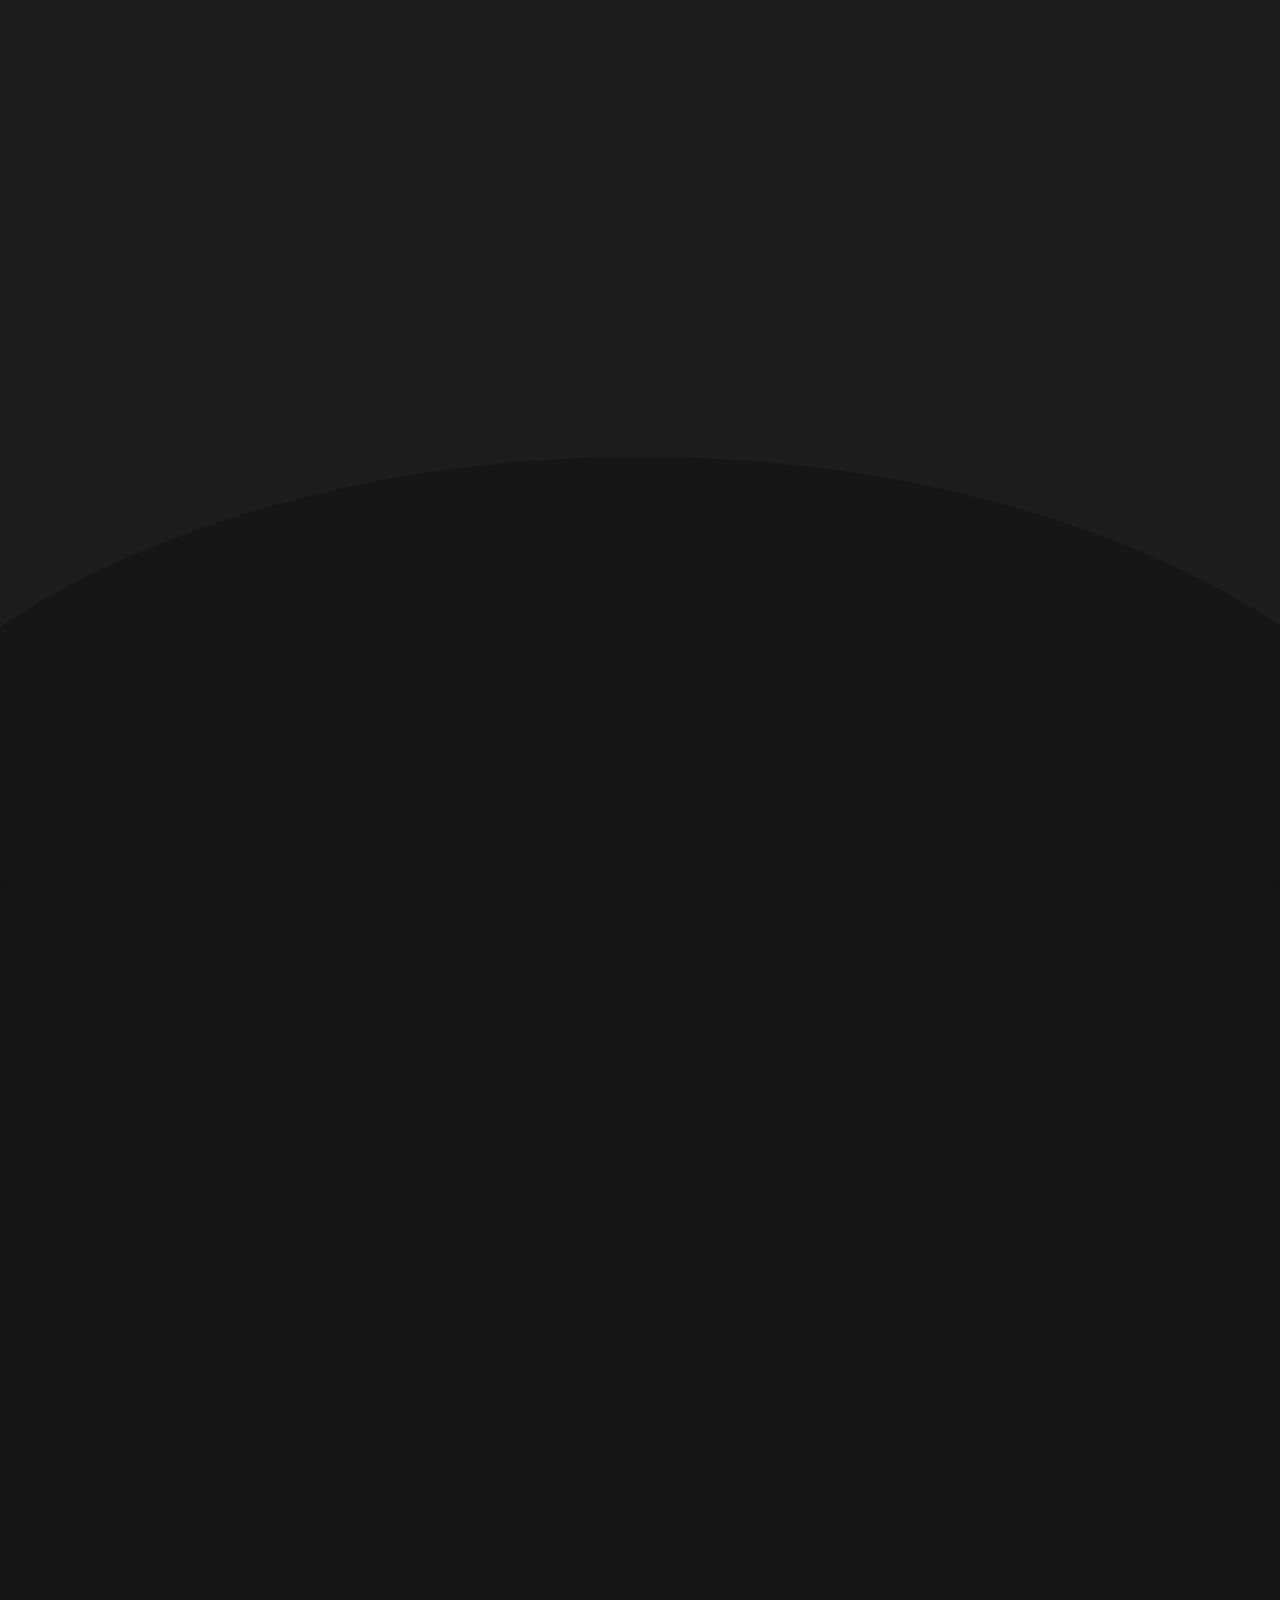
<file: site/index.html>
<!DOCTYPE html>
<html lang="en">
<head>

    <!-- Metas -->
    <meta charset="utf-8">
    <meta http-equiv="X-UA-Compatible" content="IE=edge">
    <meta name="viewport" content="width=device-width, initial-scale=1">
    <meta name="description" content="Amin Farahani — Full-Stack Web Developer. AI-assisted development, backend APIs, automation, Telegram bots, WordPress/WooCommerce and AI-powered web apps.">
    <meta name="author" content="Amin Farahani">

    <!-- Open Graph -->
    <meta property="og:title" content="Amin Farahani — Full-Stack Web Developer">
    <meta property="og:description" content="AI-Powered Development • APIs • Automation • Telegram Bots • WordPress">
    <meta property="og:type" content="website">
    <meta property="og:image" content="./assets/imgs/hero/amin.webp">

    <!-- Title  -->
    <title>Amin Farahani — Full-Stack Web Developer</title>

    <!-- favicon icon -->
    <link rel="shortcut icon" href="./assets/imgs/favicon.ico">
    <link rel="icon" sizes="32x32" href="./assets/imgs/favicon-32x32.png">
    <link rel="apple-touch-icon" href="./assets/imgs/apple-touch-icon.png">

    <!-- Google Fonts -->
    <link rel="preconnect" href="https://fonts.googleapis.com">
    <link rel="preconnect" href="https://fonts.gstatic.com" crossorigin>
    <link href="https://fonts.googleapis.com/css2?family=Funnel+Display:wght@300..800&family=Mozilla+Text:wght@200..700&display=swap" rel="stylesheet">

    <!-- Plugins -->
    <link rel="stylesheet" href="./assets/css/plugins.css">

    <!-- Core Style Css -->
    <link rel="stylesheet" href="./assets/css/style.css">

    <!-- Resume overrides -->
    <link rel="stylesheet" href="./assets/css/custom.css">

</head>

<body class="home-freelancer">



    <!-- ==================== Start Loading ==================== -->

    <div class="loader-wrap">
        <svg viewBox="0 0 1000 1000" preserveAspectRatio="none">
            <path id="svg" d="M0,1005S175,995,500,995s500,5,500,5V0H0Z"></path>
        </svg>

        <div class="loader-wrap-heading">
            <div class="load-text">
                <span>L</span>
                <span>o</span>
                <span>a</span>
                <span>d</span>
                <span>i</span>
                <span>n</span>
                <span>g</span>
            </div>
        </div>
    </div>

    <!-- ==================== End Loading ==================== -->


    <div class="cursor"></div>
    <div class="blur-div"></div>


    <!-- ==================== Start progress-scroll-button ==================== -->

    <div class="progress-wrap cursor-pointer">
        <svg class="progress-circle svg-content" width="100%" height="100%" viewBox="-1 -1 102 102">
            <path d="M50,1 a49,49 0 0,1 0,98 a49,49 0 0,1 0,-98"></path>
        </svg>
    </div>

    <!-- ==================== End progress-scroll-button ==================== -->



    <!-- ==================== Start Navbar ==================== -->

    <nav class="navbar navbar-expand-lg">
        <div class="container align-items-center">

            <!-- Logo -->
            <a class="logo logo-text" href="#0" data-scroll-nav="0">Amin Farahani<span class="main-color">.</span></a>

            <button class="navbar-toggler" type="button" data-toggle="collapse" data-target="#navbarSupportedContent" aria-controls="navbarSupportedContent" aria-expanded="false" aria-label="Toggle navigation">
                <span class="icon-bar"><i class="fas fa-bars"></i></span>
            </button>

            <!-- navbar links -->
            <div class="collapse navbar-collapse justify-content-center" id="navbarSupportedContent">
                <ul class="navbar-nav">
                    <li class="nav-item">
                        <a class="nav-link" href="#0"><span class="rolling-text" data-scroll-nav="1">Work</span></a>
                    </li>
                    <li class="nav-item">
                        <a class="nav-link" href="#0"><span class="rolling-text" data-scroll-nav="2">Expertise</span></a>
                    </li>
                    <li class="nav-item">
                        <a class="nav-link" href="#0"><span class="rolling-text" data-scroll-nav="3">Highlights</span></a>
                    </li>
                    <li class="nav-item">
                        <a class="nav-link" href="#0"><span class="rolling-text" data-scroll-nav="4">Approach</span></a>
                    </li>
                    <li class="nav-item">
                        <a class="nav-link" href="#0"><span class="rolling-text" data-scroll-nav="5">Stack</span></a>
                    </li>
                    <li class="nav-item">
                        <a class="nav-link" href="#0"><span class="rolling-text" data-scroll-nav="6">Contact</span></a>
                    </li>
                </ul>
            </div>

            <div class="dark-mode-icon">
                <button type="button" class="theme-icon" aria-label="Toggle between dark and light mode">
                    <i aria-hidden="true" class="pe-7s-moon moon" title="Toggle between dark and light mode"></i>
                    <i aria-hidden="true" class="pe-7s-sun sun" title="Toggle between dark and light mode"></i>
                </button>
            </div>
        </div>
    </nav>

    <!-- ==================== End Navbar ==================== -->


    <div id="smooth-wrapper">


        <div id="smooth-content">

            <main class="o-hidden">



                <!-- ==================== Start Header ==================== -->

                <header id="home" class="hero-style7" data-scroll-index="0">
                    <div class="container position-relative z-index-2">
                        <div class="row">
                            <div class="col-lg-4 d-flex align-items-center">
                                <div class="caption">
                                    <span class="butn-bord-sm mb-30px">Full-Stack Web Developer</span>
                                    <h1>Hi there! I'm Amin Farahani.</h1>
                                    <a href="#0" data-scroll-goto="1" class="butn-arrow butn-rounded mt-50px">
                                        <span class="text-uppercase fs-14 fw-500">View Projects</span>
                                        <span class="arrow-icon">
                                            <svg viewBox="0 0 24 24" fill="none" xmlns="http://www.w3.org/2000/svg">
                                                <path d="M7 11.5H17.0635M17.0635 11.5L12.5635 7M17.0635 11.5L12.5635 16">
                                                </path>
                                            </svg>
                                            <svg viewBox="0 0 24 24" fill="none" xmlns="http://www.w3.org/2000/svg">
                                                <path d="M7 11.5H17.0635M17.0635 11.5L12.5635 7M17.0635 11.5L12.5635 16">
                                                </path>
                                            </svg>
                                        </span>
                                    </a>
                                </div>
                            </div>
                            <div class="col-lg-4">
                                <div class="position-relative img">
                                    <div class="fit-img h-650px o-hidden">
                                        <img src="./assets/imgs/hero/amin.webp" alt="Amin Farahani — Full-Stack Web Developer" width="1024" height="1536">
                                    </div>
                                    <div class="exp d-flex align-items-center" data-speed="0.9" data-lag="0">
                                        <h2 class="fs-70 mr-30px mozilla-font">10+</h2>
                                        <h6>Years of <br> experience</h6>
                                    </div>
                                </div>
                            </div>
                            <div class="col-lg-3 offset-lg-1 text-align-right pb-50px pt-50px">
                                <div class="v-align-between h-100">
                                    <p class="fs-16 mb-80px">I build practical, AI-powered web products — backend APIs, automation,
                                        Telegram bots and custom WordPress solutions — from idea to deployment.</p>
                                    <ul class="rest">
                                        <!-- TODO: real profile links -->
                                        <li class="hover-this cursor-pointer mb-15px">
                                            <a href="#0" class="hover-anim">GitHub</a>
                                        </li>
                                        <li class="hover-this cursor-pointer mb-15px">
                                            <a href="#0" class="hover-anim">LinkedIn</a>
                                        </li>
                                        <li class="hover-this cursor-pointer mb-15px">
                                            <a href="#0" class="hover-anim">Telegram</a>
                                        </li>
                                        <li class="hover-this cursor-pointer mb-15px">
                                            <a href="#0" class="hover-anim">Instagram</a>
                                        </li>
                                        <li class="hover-this cursor-pointer">
                                            <a href="mailto:aminfarahani6@gmail.com" class="hover-anim">Email</a>
                                        </li>
                                    </ul>
                                </div>
                            </div>
                        </div>
                    </div>
                </header>

                <!-- ==================== End Header ==================== -->



                <!-- ==================== Start Works (horizontal scroll) ==================== -->

                <section id="work" class="works-head pb-50px" data-scroll-index="1">
                    <div class="container">
                        <div class="sec-head bord" data-ui-animate="" data-delay="0.2">
                            <div class="row align-items-end">
                                <div class="col-lg-3">
                                    <h6 class="text-uppercase">Selected Work</h6>
                                </div>
                                <div class="col-lg-6">
                                    <h2 class="fs-60 text-uppercase"><span class="opacity-7 d-inline">Recent</span> <br> projects</h2>
                                </div>
                                <div class="col-lg-3 d-flex justify-content-end">
                                    <span class="works-hint fs-14 text-uppercase opacity-7">Hover a card to preview the full page</span>
                                </div>
                            </div>
                        </div>
                    </div>
                </section>

                <section class="hr-sec p-0">
                    <div class="hr-container row">
                        <div class="item-panel col-12 col-md-6 md-mb30">
                            <div class="fit-img shot-panel" style="--accent: #34d3b4">
                                <div class="shot-browser">
                                    <div class="shot-bar"><span class="shot-dots"><i></i><i></i><i></i></span><span class="shot-url">rahyarino.com</span></div>
                                    <div class="shot-view"><img src="./assets/imgs/works/rahyarino.webp" alt="Rahyarino — full-page screenshot" loading="lazy"></div>
                                </div>
                                <div class="shot-meta">
                                    <div class="shot-info">
                                        <span class="shot-kind">01 — EdTech Web App</span>
                                        <h3 class="shot-title"><a href="./projects/rahyarino.html">Rahyarino</a></h3>
                                        <p class="shot-desc">Academic-track guidance for 9th-grade and Konkur students — standard tests, transparent rule-based analysis and printable reports.</p>
                                        <div class="shot-tags"><span>Next.js</span><span>React</span><span>Full-Stack</span></div>
                                    </div>
                                    <a href="https://rahyarino.com" target="_blank" rel="noopener" class="shot-link butn-arrow butn-blur" aria-label="Visit Rahyarino">
                                        <span class="text-uppercase fs-14 fw-500">Visit</span>
                                        <span class="arrow-icon">
                                            <svg viewBox="0 0 24 24" fill="none" xmlns="http://www.w3.org/2000/svg">
                                                <path d="M7 11.5H17.0635M17.0635 11.5L12.5635 7M17.0635 11.5L12.5635 16"></path>
                                            </svg>
                                            <svg viewBox="0 0 24 24" fill="none" xmlns="http://www.w3.org/2000/svg">
                                                <path d="M7 11.5H17.0635M17.0635 11.5L12.5635 7M17.0635 11.5L12.5635 16"></path>
                                            </svg>
                                        </span>
                                    </a>
                                </div>
                            </div>
                        </div>
                        <div class="item-panel col-12 col-md-6 md-mb30">
                            <div class="fit-img shot-panel" style="--accent: #ff8a1f">
                                <div class="shot-browser">
                                    <div class="shot-bar"><span class="shot-dots"><i></i><i></i><i></i></span><span class="shot-url">parspetrox.com</span></div>
                                    <div class="shot-view"><img src="./assets/imgs/works/parspetrox.webp" alt="Parspetrox — full-page screenshot" loading="lazy"></div>
                                </div>
                                <div class="shot-meta">
                                    <div class="shot-info">
                                        <span class="shot-kind">02 — B2B Corporate Website</span>
                                        <h3 class="shot-title"><a href="./projects/parspetrox.html">Parspetrox</a></h3>
                                        <p class="shot-desc">International supplier of polymers, petrochemicals and bitumen — product catalog, quality documents, logistics and market notes.</p>
                                        <div class="shot-tags"><span>WordPress</span><span>Elementor</span><span>B2B</span></div>
                                    </div>
                                    <a href="https://parspetrox.com" target="_blank" rel="noopener" class="shot-link butn-arrow butn-blur" aria-label="Visit Parspetrox">
                                        <span class="text-uppercase fs-14 fw-500">Visit</span>
                                        <span class="arrow-icon">
                                            <svg viewBox="0 0 24 24" fill="none" xmlns="http://www.w3.org/2000/svg">
                                                <path d="M7 11.5H17.0635M17.0635 11.5L12.5635 7M17.0635 11.5L12.5635 16"></path>
                                            </svg>
                                            <svg viewBox="0 0 24 24" fill="none" xmlns="http://www.w3.org/2000/svg">
                                                <path d="M7 11.5H17.0635M17.0635 11.5L12.5635 7M17.0635 11.5L12.5635 16"></path>
                                            </svg>
                                        </span>
                                    </a>
                                </div>
                            </div>
                        </div>
                        <div class="item-panel col-12 col-md-6 md-mb30">
                            <div class="fit-img shot-panel" style="--accent: #2aa198">
                                <div class="shot-browser">
                                    <div class="shot-bar"><span class="shot-dots"><i></i><i></i><i></i></span><span class="shot-url">farhinashop.com</span></div>
                                    <div class="shot-view"><img src="./assets/imgs/works/farhina.webp" alt="Farhina Shop — full-page screenshot" loading="lazy"></div>
                                </div>
                                <div class="shot-meta">
                                    <div class="shot-info">
                                        <span class="shot-kind">03 — Beauty &amp; Skincare Store</span>
                                        <h3 class="shot-title"><a href="./projects/farhina.html">Farhina Shop</a></h3>
                                        <p class="shot-desc">Online store for authentic skincare, cosmetics and fragrance products.</p>
                                        <div class="shot-tags"><span>WooCommerce</span><span>Elementor</span><span>E-commerce</span></div>
                                    </div>
                                    <a href="https://farhinashop.com" target="_blank" rel="noopener" class="shot-link butn-arrow butn-blur" aria-label="Visit Farhina Shop">
                                        <span class="text-uppercase fs-14 fw-500">Visit</span>
                                        <span class="arrow-icon">
                                            <svg viewBox="0 0 24 24" fill="none" xmlns="http://www.w3.org/2000/svg">
                                                <path d="M7 11.5H17.0635M17.0635 11.5L12.5635 7M17.0635 11.5L12.5635 16"></path>
                                            </svg>
                                            <svg viewBox="0 0 24 24" fill="none" xmlns="http://www.w3.org/2000/svg">
                                                <path d="M7 11.5H17.0635M17.0635 11.5L12.5635 7M17.0635 11.5L12.5635 16"></path>
                                            </svg>
                                        </span>
                                    </a>
                                </div>
                            </div>
                        </div>
                        <div class="item-panel col-12 col-md-6 md-mb30">
                            <div class="fit-img shot-panel" style="--accent: #1fa2ff">
                                <div class="shot-browser">
                                    <div class="shot-bar"><span class="shot-dots"><i></i><i></i><i></i></span><span class="shot-url">mahoorab.com</span></div>
                                    <div class="shot-view"><img src="./assets/imgs/works/mahoorab.webp" alt="Mahoorab — full-page screenshot" loading="lazy"></div>
                                </div>
                                <div class="shot-meta">
                                    <div class="shot-info">
                                        <span class="shot-kind">04 — Water Purification Store</span>
                                        <h3 class="shot-title"><a href="./projects/mahoorab.html">Mahoorab</a></h3>
                                        <p class="shot-desc">Specialist store for home and semi-industrial water purifiers, filters and parts.</p>
                                        <div class="shot-tags"><span>WooCommerce</span><span>Elementor</span><span>E-commerce</span></div>
                                    </div>
                                    <a href="https://mahoorab.com" target="_blank" rel="noopener" class="shot-link butn-arrow butn-blur" aria-label="Visit Mahoorab">
                                        <span class="text-uppercase fs-14 fw-500">Visit</span>
                                        <span class="arrow-icon">
                                            <svg viewBox="0 0 24 24" fill="none" xmlns="http://www.w3.org/2000/svg">
                                                <path d="M7 11.5H17.0635M17.0635 11.5L12.5635 7M17.0635 11.5L12.5635 16"></path>
                                            </svg>
                                            <svg viewBox="0 0 24 24" fill="none" xmlns="http://www.w3.org/2000/svg">
                                                <path d="M7 11.5H17.0635M17.0635 11.5L12.5635 7M17.0635 11.5L12.5635 16"></path>
                                            </svg>
                                        </span>
                                    </a>
                                </div>
                            </div>
                        </div>
                        <div class="item-panel col-12 col-md-6 md-mb30">
                            <div class="fit-img shot-panel" style="--accent: #a3285a">
                                <div class="shot-browser">
                                    <div class="shot-bar"><span class="shot-dots"><i></i><i></i><i></i></span><span class="shot-url">ladybaash.com</span></div>
                                    <div class="shot-view"><img src="./assets/imgs/works/ladybash.webp" alt="Lady Bash — full-page screenshot" loading="lazy"></div>
                                </div>
                                <div class="shot-meta">
                                    <div class="shot-info">
                                        <span class="shot-kind">05 — Custom Cosmetics Store</span>
                                        <h3 class="shot-title"><a href="./projects/ladybash.html">Lady Bash</a></h3>
                                        <p class="shot-desc">Custom-built makeup store with curated collections, product carousels and an editorial blog.</p>
                                        <div class="shot-tags"><span>Laravel</span><span>PHP</span><span>Custom E-commerce</span></div>
                                    </div>
                                    <a href="https://ladybaash.com" target="_blank" rel="noopener" class="shot-link butn-arrow butn-blur" aria-label="Visit Lady Bash">
                                        <span class="text-uppercase fs-14 fw-500">Visit</span>
                                        <span class="arrow-icon">
                                            <svg viewBox="0 0 24 24" fill="none" xmlns="http://www.w3.org/2000/svg">
                                                <path d="M7 11.5H17.0635M17.0635 11.5L12.5635 7M17.0635 11.5L12.5635 16"></path>
                                            </svg>
                                            <svg viewBox="0 0 24 24" fill="none" xmlns="http://www.w3.org/2000/svg">
                                                <path d="M7 11.5H17.0635M17.0635 11.5L12.5635 7M17.0635 11.5L12.5635 16"></path>
                                            </svg>
                                        </span>
                                    </a>
                                </div>
                            </div>
                        </div>
                        <div class="item-panel col-12 col-md-6 md-mb30">
                            <div class="fit-img shot-panel" style="--accent: #2f6fdc">
                                <div class="shot-browser">
                                    <div class="shot-bar"><span class="shot-dots"><i></i><i></i><i></i></span><span class="shot-url">faramehralborz.ir</span></div>
                                    <div class="shot-view"><img src="./assets/imgs/works/faramehr.webp" alt="Faramehr Alborz — full-page screenshot" loading="lazy"></div>
                                </div>
                                <div class="shot-meta">
                                    <div class="shot-info">
                                        <span class="shot-kind">06 — Corporate Website</span>
                                        <h3 class="shot-title"><a href="./projects/faramehr.html">Faramehr Alborz</a></h3>
                                        <p class="shot-desc">Corporate site for an automotive parts manufacturer — product catalog, clients and certifications.</p>
                                        <div class="shot-tags"><span>WordPress</span><span>Elementor</span><span>Corporate</span></div>
                                    </div>
                                    <a href="https://faramehralborz.ir" target="_blank" rel="noopener" class="shot-link butn-arrow butn-blur" aria-label="Visit Faramehr Alborz">
                                        <span class="text-uppercase fs-14 fw-500">Visit</span>
                                        <span class="arrow-icon">
                                            <svg viewBox="0 0 24 24" fill="none" xmlns="http://www.w3.org/2000/svg">
                                                <path d="M7 11.5H17.0635M17.0635 11.5L12.5635 7M17.0635 11.5L12.5635 16"></path>
                                            </svg>
                                            <svg viewBox="0 0 24 24" fill="none" xmlns="http://www.w3.org/2000/svg">
                                                <path d="M7 11.5H17.0635M17.0635 11.5L12.5635 7M17.0635 11.5L12.5635 16"></path>
                                            </svg>
                                        </span>
                                    </a>
                                </div>
                            </div>
                        </div>
                        <div class="item-panel col-12 col-md-6 position-relative">
                            <div class="fit-img shot-panel" style="--accent: #f5b301">
                                <div class="shot-browser">
                                    <div class="shot-bar"><span class="shot-dots"><i></i><i></i><i></i></span><span class="shot-url">naghshinehutm.com</span></div>
                                    <div class="shot-view"><img src="./assets/imgs/works/naghshineh.webp" alt="Naghshineh — full-page screenshot" loading="lazy"></div>
                                </div>
                                <div class="shot-meta">
                                    <div class="shot-info">
                                        <span class="shot-kind">07 — Surveying Office Website</span>
                                        <h3 class="shot-title"><a href="./projects/naghshineh.html">Naghshineh</a></h3>
                                        <p class="shot-desc">Website for a surveying office — UTM mapping, topography and land-survey services, project map, team and articles.</p>
                                        <div class="shot-tags"><span>WordPress</span><span>Elementor</span><span>Corporate</span></div>
                                    </div>
                                    <a href="https://naghshinehutm.com" target="_blank" rel="noopener" class="shot-link butn-arrow butn-blur" aria-label="Visit Naghshineh">
                                        <span class="text-uppercase fs-14 fw-500">Visit</span>
                                        <span class="arrow-icon">
                                            <svg viewBox="0 0 24 24" fill="none" xmlns="http://www.w3.org/2000/svg">
                                                <path d="M7 11.5H17.0635M17.0635 11.5L12.5635 7M17.0635 11.5L12.5635 16"></path>
                                            </svg>
                                            <svg viewBox="0 0 24 24" fill="none" xmlns="http://www.w3.org/2000/svg">
                                                <path d="M7 11.5H17.0635M17.0635 11.5L12.5635 7M17.0635 11.5L12.5635 16"></path>
                                            </svg>
                                        </span>
                                    </a>
                                </div>
                            </div>
                            <div class="see-more main-colorbg border-radius-30px d-flex align-items-center justify-content-center text-align-center sm-hide">
                                <div>
                                    <h2 class="text-uppercase text-dark"><a href="./portfolio-carousel.html">{ All <br> Projects }</a></h2>
                                </div>
                            </div>
                        </div>
                    </div>
                </section>

                <!-- ==================== End Works ==================== -->



                <!-- ==================== Start Expertise ==================== -->

                <section id="expertise" class="services-reval pb-100px" data-scroll-index="2">
                    <div class="container">
                        <div class="sec-head bord mb-80px" data-ui-animate="" data-delay="0.2">
                            <div class="row">
                                <div class="col-lg-3">
                                    <h6 class="text-uppercase">What I do</h6>
                                </div>
                                <div class="col-lg-6">
                                    <div>
                                        <h2 class="fs-60 text-uppercase"><span class="opacity-7 d-inline">Core</span>
                                            <br> expertise</h2>
                                    </div>
                                </div>
                                <div class="col-lg-3 d-flex justify-content-end">
                                    <div>
                                        <a href="#0" data-scroll-goto="6" class="butn-more d-flex align-items-center">
                                            <span class="text-uppercase fs-14 fw-500">Hire Me</span>
                                            <span class="arrow-icon">
                                                <svg viewBox="0 0 24 24" fill="none" xmlns="http://www.w3.org/2000/svg">
                                                    <path d="M7 11.5H17.0635M17.0635 11.5L12.5635 7M17.0635 11.5L12.5635 16">
                                                    </path>
                                                </svg>
                                                <svg viewBox="0 0 24 24" fill="none" xmlns="http://www.w3.org/2000/svg">
                                                    <path d="M7 11.5H17.0635M17.0635 11.5L12.5635 7M17.0635 11.5L12.5635 16">
                                                    </path>
                                                </svg>
                                            </span>
                                        </a>
                                    </div>
                                </div>
                            </div>
                        </div>

                        <div class="item-row position-relative pb-30px line-bottom border-color-transparent-white-light" data-ui-animate="" data-delay="0.3">
                            <div class="row align-items-center">
                                <div class="col-lg-7 md-mb30">
                                    <div class="serv-title">
                                        <span>01</span>
                                        <span class="fs-40 fw-500 ml-30px">Backend &amp; APIs</span>
                                    </div>
                                </div>
                                <div class="col-lg-4 offset-lg-1">
                                    <ul class="rest fs-14">
                                        <li class="mb-10px">+ Node.js &amp; Express.js</li>
                                        <li class="mb-10px">+ REST APIs, SQL &amp; Redis</li>
                                        <li>+ Webhooks &amp; third-party integrations</li>
                                    </ul>
                                </div>
                            </div>
                        </div>
                        <div class="item-row position-relative pb-30px pt-30px line-bottom border-color-transparent-white-light" data-ui-animate="" data-delay="0.3">
                            <div class="row align-items-center">
                                <div class="col-lg-7 md-mb30">
                                    <div class="serv-title">
                                        <span>02</span>
                                        <span class="fs-40 fw-500 ml-30px">Telegram &amp; Automation</span>
                                    </div>
                                </div>
                                <div class="col-lg-4 offset-lg-1">
                                    <ul class="rest fs-14">
                                        <li class="mb-10px">+ Telegram bots with grammY.js</li>
                                        <li class="mb-10px">+ Telegram Web Apps / Mini Apps</li>
                                        <li>+ Scheduled jobs &amp; workflow automation</li>
                                    </ul>
                                </div>
                            </div>
                        </div>
                        <div class="item-row position-relative pb-30px pt-30px line-bottom border-color-transparent-white-light" data-ui-animate="" data-delay="0.3">
                            <div class="row align-items-center">
                                <div class="col-lg-7 md-mb30">
                                    <div class="serv-title">
                                        <span>03</span>
                                        <span class="fs-40 fw-500 ml-30px">WordPress &amp; Commerce</span>
                                    </div>
                                </div>
                                <div class="col-lg-4 offset-lg-1">
                                    <ul class="rest fs-14">
                                        <li class="mb-10px">+ Custom WooCommerce stores</li>
                                        <li class="mb-10px">+ Custom plugins &amp; Elementor</li>
                                        <li>+ Performance &amp; production troubleshooting</li>
                                    </ul>
                                </div>
                            </div>
                        </div>
                        <div class="item-row position-relative pb-30px pt-30px line-bottom border-color-transparent-white-light" data-ui-animate="" data-delay="0.3">
                            <div class="row align-items-center">
                                <div class="col-lg-7 md-mb30">
                                    <div class="serv-title">
                                        <span>04</span>
                                        <span class="fs-40 fw-500 ml-30px">Scraping &amp; Data</span>
                                    </div>
                                </div>
                                <div class="col-lg-4 offset-lg-1">
                                    <ul class="rest fs-14">
                                        <li class="mb-10px">+ Web scraping &amp; structured extraction</li>
                                        <li class="mb-10px">+ Data collection pipelines</li>
                                        <li>+ Clean outputs for downstream use</li>
                                    </ul>
                                </div>
                            </div>
                        </div>
                        <div class="item-row position-relative pb-30px pt-30px line-bottom border-color-transparent-white-light" data-ui-animate="" data-delay="0.3">
                            <div class="row align-items-center">
                                <div class="col-lg-7 md-mb30">
                                    <div class="serv-title">
                                        <span>05</span>
                                        <span class="fs-40 fw-500 ml-30px">Full-Stack Web Apps</span>
                                    </div>
                                </div>
                                <div class="col-lg-4 offset-lg-1">
                                    <ul class="rest fs-14">
                                        <li class="mb-10px">+ React &amp; Next.js</li>
                                        <li class="mb-10px">+ JavaScript / TypeScript</li>
                                        <li>+ Production-oriented MVPs</li>
                                    </ul>
                                </div>
                            </div>
                        </div>
                        <div class="item-row position-relative pb-30px pt-30px line-bottom border-color-transparent-white-light" data-ui-animate="" data-delay="0.3">
                            <div class="row align-items-center">
                                <div class="col-lg-7 md-mb30">
                                    <div class="serv-title">
                                        <span>06</span>
                                        <span class="fs-40 fw-500 ml-30px">AI-Powered Development</span>
                                    </div>
                                </div>
                                <div class="col-lg-4 offset-lg-1">
                                    <ul class="rest fs-14">
                                        <li class="mb-10px">+ AI coding agents — Claude Code, Cursor, Copilot</li>
                                        <li class="mb-10px">+ LLM APIs — OpenAI, Claude, Gemini</li>
                                        <li>+ MCP servers &amp; agent automation</li>
                                    </ul>
                                </div>
                            </div>
                        </div>
                        <div class="item-row position-relative pb-30px pt-30px line-bottom border-color-transparent-white-light" data-ui-animate="" data-delay="0.3">
                            <div class="row align-items-center">
                                <div class="col-lg-7 md-mb30">
                                    <div class="serv-title">
                                        <span>07</span>
                                        <span class="fs-40 fw-500 ml-30px">Web3 &amp; Crypto</span>
                                    </div>
                                </div>
                                <div class="col-lg-4 offset-lg-1">
                                    <ul class="rest fs-14">
                                        <li class="mb-10px">+ Blockchain API integrations</li>
                                        <li class="mb-10px">+ Crypto payment flows</li>
                                        <li>+ Payment &amp; wallet bots on Telegram</li>
                                    </ul>
                                </div>
                            </div>
                        </div>
                    </div>
                </section>

                <!-- ==================== End Expertise ==================== -->



                <!-- ==================== Start Projects (stacking cards) ==================== -->

                <section id="highlights" class="serv-style2 pt-0" data-scroll-index="3">
                    <div class="container">
                        <div class="sec-head mb-80px" data-ui-animate="" data-delay="0.2">
                            <div class="row justify-content-center">
                                <div class="col-lg-6">
                                    <div class="text-align-center">
                                        <span class="butn-bord-sm mb-15px">Highlights</span>
                                        <h2 class="fs-60 fw-400">What I build.</h2>
                                    </div>
                                </div>
                            </div>
                        </div>
                        <div class="cardStacking">
                            <div class="cardStacking__cards row">

                                <div class="stackCard col-lg-12 col-md-6 mb-20px">
                                    <div class="item row sub-bg border-radius-30px">
                                        <div class="col-lg-5">
                                            <div class="cont h-100 v-align-between">
                                                <div>
                                                    <h6 class="mb-15px">001 — Claude Code • MCP • LLM APIs</h6>
                                                    <h2 class="fs-60">AI-Powered Development</h2>
                                                </div>
                                                <div class="mt-40px">
                                                    <p>Expert, everyday use of AI coding agents and MCP servers to ship
                                                        faster — plus LLM features built into products: assistants,
                                                        content generation and smart automation.</p>
                                                    <div class="tags mt-20px">
                                                        <span>Claude Code</span>
                                                        <span>Cursor</span>
                                                        <span>MCP</span>
                                                        <span>LLM APIs</span>
                                                    </div>
                                                </div>
                                            </div>
                                        </div>
                                        <div class="col-lg-6 offset-lg-1 p-0 md-hide">
                                            <div class="fit-img h-100">
                                                <img src="./assets/imgs/resume/card-ai.webp" alt="AI core connected to code, MCP and chat tiles">
                                            </div>
                                        </div>
                                    </div>
                                </div>

                                <div class="stackCard col-lg-12 col-md-6 mb-20px">
                                    <div class="item row main-colorbg bg-light border-radius-30px">
                                        <div class="col-lg-5">
                                            <div class="cont h-100 v-align-between">
                                                <div>
                                                    <h6 class="mb-15px">002 — Automation • Web3 • Crypto</h6>
                                                    <h2 class="fs-60">10+ Telegram Bots</h2>
                                                </div>
                                                <div class="mt-40px">
                                                    <p>More than ten Telegram bots across different use cases — automation,
                                                        API-driven workflows and blockchain/crypto payment flows.</p>
                                                    <div class="tags mt-20px">
                                                        <span>grammY.js</span>
                                                        <span>Node.js</span>
                                                        <span>Web3</span>
                                                        <span>Payments</span>
                                                    </div>
                                                </div>
                                            </div>
                                        </div>
                                        <div class="col-lg-6 offset-lg-1 p-0 md-hide">
                                            <div class="fit-img h-100">
                                                <img src="./assets/imgs/resume/card-telegram.webp" alt="Telegram bots">
                                            </div>
                                        </div>
                                    </div>
                                </div>

                                <div class="stackCard col-lg-12 col-md-6 mb-20px">
                                    <div class="item row bg-light border-radius-30px">
                                        <div class="col-lg-5">
                                            <div class="cont h-100 v-align-between">
                                                <div>
                                                    <h6 class="mb-15px">003 — WordPress • WooCommerce</h6>
                                                    <h2 class="fs-60">5+ Online Stores</h2>
                                                </div>
                                                <div class="mt-40px">
                                                    <p>Fully customized stores — like Farhina and Mahoorab — with custom
                                                        functionality, integrations and performance tuning.</p>
                                                    <div class="tags mt-20px">
                                                        <span>WooCommerce</span>
                                                        <span>Custom Plugins</span>
                                                        <span>Elementor</span>
                                                        <span>Performance</span>
                                                    </div>
                                                </div>
                                            </div>
                                        </div>
                                        <div class="col-lg-6 offset-lg-1 p-0 md-hide">
                                            <div class="fit-img h-100">
                                                <img src="./assets/imgs/resume/card-stores.webp" alt="E-commerce stores">
                                            </div>
                                        </div>
                                    </div>
                                </div>

                                <div class="stackCard col-lg-12 col-md-6 mb-20px">
                                    <div class="item row sub-bg border-radius-30px">
                                        <div class="col-lg-5">
                                            <div class="cont h-100 v-align-between">
                                                <div>
                                                    <h6 class="mb-15px">004 — Educational Web Application</h6>
                                                    <h2 class="fs-60">Rahyarino.com</h2>
                                                </div>
                                                <div class="mt-40px">
                                                    <p>An academic-track guidance platform for 9th-grade and Konkur students,
                                                        built end to end — from architecture to product iteration.</p>
                                                    <div class="tags mt-20px">
                                                        <span>Next.js</span>
                                                        <span>React</span>
                                                        <span>Full-Stack</span>
                                                        <span>EdTech</span>
                                                    </div>
                                                </div>
                                            </div>
                                        </div>
                                        <div class="col-lg-6 offset-lg-1 p-0 md-hide">
                                            <div class="fit-img h-100">
                                                <img src="./assets/imgs/resume/card-rahyarino.webp" alt="Rahyarino.com">
                                            </div>
                                        </div>
                                    </div>
                                </div>

                                <div class="stackCard col-lg-12 col-md-6 mb-20px">
                                    <div class="item row main-colorbg2 bg-light border-radius-30px">
                                        <div class="col-lg-5">
                                            <div class="cont h-100 v-align-between">
                                                <div>
                                                    <h6 class="mb-15px">005 — Torob • Google Maps • Neshan</h6>
                                                    <h2 class="fs-60">Web Scraping Systems</h2>
                                                </div>
                                                <div class="mt-40px">
                                                    <p>Scraping and data-extraction solutions for product, business and
                                                        location data — with structured outputs for downstream use.</p>
                                                    <div class="tags mt-20px">
                                                        <span>Scraping</span>
                                                        <span>Data Pipelines</span>
                                                        <span>Automation</span>
                                                    </div>
                                                </div>
                                            </div>
                                        </div>
                                        <div class="col-lg-6 offset-lg-1 p-0 md-hide">
                                            <div class="fit-img h-100">
                                                <img src="./assets/imgs/resume/card-scraping.webp" alt="Web scraping systems">
                                            </div>
                                        </div>
                                    </div>
                                </div>

                            </div>
                        </div>
                    </div>
                </section>

                <!-- ==================== End Projects ==================== -->



                <!-- ==================== Start Approach ==================== -->

                <section id="approach" class="features pt-0" data-scroll-index="4">
                    <div class="container">
                        <div class="sec-head text-align-center stack-title text-uppercase md-hide">
                            <h2>approach</h2>
                        </div>
                        <div class="row">
                            <div class="col-lg-3 col-md-6" data-ui-animate="" data-delay="0.2">
                                <div class="item mb-60px">
                                    <div class="w-60px mb-30px">
                                        <img src="./assets/imgs/serv/1.svg" alt="">
                                    </div>
                                    <h6 class="mb-80px">Product-Oriented <br> Development</h6>
                                    <p>I translate an idea or a business need into a working web product, integration
                                        or automation.</p>
                                </div>
                            </div>
                            <div class="col-lg-3 offset-lg-6 col-md-6" data-ui-animate="" data-delay="0.2">
                                <div class="item bg-light mt-60px mb-60px">
                                    <div class="w-60px mb-30px">
                                        <img src="./assets/imgs/serv/2.svg" alt="">
                                    </div>
                                    <h6 class="mb-80px">Strong Debugging <br> Mindset</h6>
                                    <p>Hands-on with existing codebases, API failures, WordPress and WooCommerce issues, and
                                        deployment problems.</p>
                                </div>
                            </div>
                            <div class="col-lg-3 offset-lg-2 col-md-6" data-ui-animate="" data-delay="0.2">
                                <div class="item mt-60px mb-60px">
                                    <div class="w-60px mb-30px">
                                        <img src="./assets/imgs/serv/7.svg" alt="">
                                    </div>
                                    <h6 class="mb-80px">AI-Native <br> Workflow</h6>
                                    <p>Expert use of AI coding agents and MCP to ship faster — with hands-on code
                                        review, debugging and full technical control.</p>
                                </div>
                            </div>
                            <div class="col-lg-3 offset-lg-4 col-md-6" data-ui-animate="" data-delay="0.2">
                                <div class="item bg-light main-colorbg mt-60px">
                                    <div class="w-60px mb-30px">
                                        <img src="./assets/imgs/serv/6.svg" alt="">
                                    </div>
                                    <h6 class="mb-80px">Deployment <br> Awareness</h6>
                                    <p>Linux/VPS, Docker, Cloudflare and version control — shipping to production is
                                        part of the job.</p>
                                </div>
                            </div>
                        </div>
                    </div>
                </section>

                <!-- ==================== End Approach ==================== -->



                <!-- ==================== Start Marquee ==================== -->

                <div class="main-marq xlrg with-shad">
                    <div class="slide-har st1 opacity-5">
                        <div class="box d-flex align-items-center">
                            <div class="item"><h4>Node.js</h4></div>
                            <div class="item"><div class="w-70px"><img src="./assets/imgs/star.svg" alt=""></div></div>
                            <div class="item"><h4>Telegram Bots</h4></div>
                            <div class="item"><div class="w-70px"><img src="./assets/imgs/star.svg" alt=""></div></div>
                            <div class="item"><h4>WordPress</h4></div>
                            <div class="item"><div class="w-70px"><img src="./assets/imgs/star.svg" alt=""></div></div>
                            <div class="item"><h4>Next.js</h4></div>
                            <div class="item"><div class="w-70px"><img src="./assets/imgs/star.svg" alt=""></div></div>
                            <div class="item"><h4>AI Agents</h4></div>
                            <div class="item"><div class="w-70px"><img src="./assets/imgs/star.svg" alt=""></div></div>
                        </div>
                        <div class="box d-flex align-items-center">
                            <div class="item"><h4>Node.js</h4></div>
                            <div class="item"><div class="w-70px"><img src="./assets/imgs/star.svg" alt=""></div></div>
                            <div class="item"><h4>Telegram Bots</h4></div>
                            <div class="item"><div class="w-70px"><img src="./assets/imgs/star.svg" alt=""></div></div>
                            <div class="item"><h4>WordPress</h4></div>
                            <div class="item"><div class="w-70px"><img src="./assets/imgs/star.svg" alt=""></div></div>
                            <div class="item"><h4>Next.js</h4></div>
                            <div class="item"><div class="w-70px"><img src="./assets/imgs/star.svg" alt=""></div></div>
                            <div class="item"><h4>AI Agents</h4></div>
                            <div class="item"><div class="w-70px"><img src="./assets/imgs/star.svg" alt=""></div></div>
                        </div>
                    </div>
                </div>

                <!-- ==================== End Marquee ==================== -->



                <!-- ==================== Start Numbers (bento) ==================== -->

                <section class="intro-style3 pb-0">
                    <div class="container">
                        <div class="row">
                            <div class="col-lg-3 col-md-6 md-mb30" data-ui-animate="" data-delay="0.2">
                                <div class="fit-img border-radius-30px o-hidden h-400px">
                                    <img src="./assets/imgs/resume/bento-portrait.webp" alt="Amin Farahani working on a laptop">
                                </div>
                            </div>
                            <div class="col-lg-3 col-md-6 md-mb30" data-ui-animate="" data-delay="0.3">
                                <div class="bord h-100 border-radius-30px pt-40px pb-40px v-align-between text-align-center">
                                    <h2 class="fs-90 mozilla-font mb-15px">10+</h2>
                                    <span>Telegram bots <br> built &amp; shipped</span>
                                </div>
                            </div>
                            <div class="col-lg-3 col-md-6 sm-mb30" data-ui-animate="" data-delay="0.4">
                                <div class="fit-img border-radius-30px o-hidden h-400px">
                                    <img src="./assets/imgs/resume/bento-bot.webp" alt="Chrome robot head next to a terminal window">
                                </div>
                            </div>
                            <div class="col-lg-3 col-md-6" data-ui-animate="" data-delay="0.5">
                                <div class="main-colorbg2 h-100 border-radius-30px pt-40px pb-40px v-align-between text-align-center">
                                    <h2 class="fs-90 mozilla-font mb-15px">5+</h2>
                                    <span>Custom online <br> stores delivered</span>
                                </div>
                            </div>
                        </div>
                        <div class="row">
                            <div class="col-lg-5" data-ui-animate="" data-delay="0.6">
                                <div class="bg-light main-colorbg box-bgimg1 h-400px border-radius-30px o-hidden mt-30px v-align-between h-100 text-align-right">
                                    <div>
                                        <h2 class="fs-100 mozilla-font">1</h2>
                                        <p>Full-stack <br> EdTech app</p>
                                    </div>
                                    <div>
                                        <span class="butn-bord-sm mt-15px">Facts &amp; Numbers</span>
                                    </div>
                                </div>
                            </div>
                            <div class="col-lg-7" data-ui-animate="" data-delay="0.7">
                                <div class="sub-bg box-bgimg h-400px border-radius-30px o-hidden mt-30px">
                                    <div class="row h-100">
                                        <div class="col-sm-6 v-align-between h-100">
                                            <div>
                                                <span class="butn-bord-sm">Scraping &amp; Data</span>
                                            </div>
                                            <div>
                                                <h2 class="fs-100 mozilla-font">3</h2>
                                                <p>Data sources scraped — <br> Torob, Google Maps, Neshan</p>
                                            </div>
                                        </div>
                                    </div>
                                </div>
                            </div>
                        </div>
                    </div>
                </section>

                <!-- ==================== End Numbers ==================== -->



                <!-- ==================== Start Tech Stack ==================== -->

                <section id="stack" class="awards-reval position-relative" data-scroll-index="5">
                    <div class="container" data-ui-animate="" data-delay="0.2">
                        <div class="sec-head bord mb-60px">
                            <div class="row">
                                <div class="col-lg-3">
                                    <h6 class="text-uppercase">Toolbox</h6>
                                </div>
                                <div class="col-lg-9">
                                    <h2 class="fs-60 text-uppercase"><span class="opacity-7 d-inline">Technical</span>
                                        stack</h2>
                                </div>
                            </div>
                        </div>
                        <div class="row justify-content-center">
                            <div class="col-lg-12">
                                <div class="item-row">
                                    <div class="row align-items-center">
                                        <div class="col-lg-3">
                                            <span class="award-position">AI &amp; Agents</span>
                                        </div>
                                        <div class="col-lg-9">
                                            <span class="award-text">Claude Code • Cursor • GitHub Copilot • OpenAI API • Claude API • Gemini API • MCP</span>
                                        </div>
                                    </div>
                                </div>
                                <div class="item-row">
                                    <div class="row align-items-center">
                                        <div class="col-lg-3">
                                            <span class="award-position">Languages</span>
                                        </div>
                                        <div class="col-lg-9">
                                            <span class="award-text">JavaScript • TypeScript • PHP</span>
                                        </div>
                                    </div>
                                </div>
                                <div class="item-row">
                                    <div class="row align-items-center">
                                        <div class="col-lg-3">
                                            <span class="award-position">Frontend</span>
                                        </div>
                                        <div class="col-lg-9">
                                            <span class="award-text">React • Next.js • Elementor</span>
                                        </div>
                                    </div>
                                </div>
                                <div class="item-row">
                                    <div class="row align-items-center">
                                        <div class="col-lg-3">
                                            <span class="award-position">Backend &amp; Data</span>
                                        </div>
                                        <div class="col-lg-9">
                                            <span class="award-text">Node.js • Express.js • Laravel • REST APIs • SQL • Redis</span>
                                        </div>
                                    </div>
                                </div>
                                <div class="item-row">
                                    <div class="row align-items-center">
                                        <div class="col-lg-3">
                                            <span class="award-position">Platform &amp; Infra</span>
                                        </div>
                                        <div class="col-lg-9">
                                            <span class="award-text">WordPress • WooCommerce • Git • GitHub • Docker • Linux • VPS • Cloudflare</span>
                                        </div>
                                    </div>
                                </div>
                            </div>
                        </div>
                    </div>
                </section>

                <!-- ==================== End Tech Stack ==================== -->



                <!-- ==================== Start Blog ==================== -->

                <section id="blog" class="blog-style2 pt-0">
                    <div class="container">
                        <div class="sec-head mb-80px" data-ui-animate="" data-delay="0.2">
                            <div class="row justify-content-center">
                                <div class="col-lg-6">
                                    <div class="text-align-center">
                                        <span class="butn-bord-sm mb-15px">Notes &amp; Articles</span>
                                        <h2 class="fs-60 fw-400">Writing about bots, automation &amp; the web.</h2>
                                    </div>
                                </div>
                            </div>
                        </div>
                        <div class="swiper-container" data-ui-animate="" data-delay="0.4">
                            <div class="swiper-wrapper">
                                <div class="swiper-slide">
                                    <div class="item">
                                        <a href="./blog/telegram-bots-grammy.html" class="d-block fit-img h-350px border-radius-30px o-hidden">
                                            <img src="./assets/imgs/blog/blog-telegram.webp" alt="Building reliable Telegram bots with grammY.js">
                                        </a>
                                        <div class="text mt-30px">
                                            <div class="info fs-13 mb-20px d-flex align-items-center">
                                                <span class="opacity-7">Telegram</span>
                                                <span class="mr-15px ml-15px opacity-7">|</span>
                                                <span class="fs-14 opacity-7">October 6, 2026</span>
                                            </div>
                                            <h5><a href="./blog/telegram-bots-grammy.html">Building reliable Telegram bots with grammY.js</a></h5>
                                            <p class="fs-14 opacity-7 mt-15px">Webhooks, rate limits, error handling, persistent sessions and idempotent payments — what keeps a bot alive in production.</p>
                                        </div>
                                    </div>
                                </div>
                                <div class="swiper-slide">
                                    <div class="item">
                                        <a href="./blog/scraped-data-to-structured-output.html" class="d-block fit-img h-350px border-radius-30px o-hidden">
                                            <img src="./assets/imgs/blog/blog-scraping.webp" alt="Turning scraped data into clean, structured outputs">
                                        </a>
                                        <div class="text mt-30px">
                                            <div class="info fs-13 mb-20px d-flex align-items-center">
                                                <span class="opacity-7">Data</span>
                                                <span class="mr-15px ml-15px opacity-7">|</span>
                                                <span class="fs-14 opacity-7">October 14, 2026</span>
                                            </div>
                                            <h5><a href="./blog/scraped-data-to-structured-output.html">Turning scraped data into clean, structured outputs</a></h5>
                                            <p class="fs-14 opacity-7 mt-15px">A practical pipeline — fetch, parse, normalize, validate, deduplicate and export — with Persian-specific normalization.</p>
                                        </div>
                                    </div>
                                </div>
                                <div class="swiper-slide">
                                    <div class="item">
                                        <a href="./blog/woocommerce-without-plugin-bloat.html" class="d-block fit-img h-350px border-radius-30px o-hidden">
                                            <img src="./assets/imgs/blog/blog-woocommerce.webp" alt="Custom WooCommerce features without plugin bloat">
                                        </a>
                                        <div class="text mt-30px">
                                            <div class="info fs-13 mb-20px d-flex align-items-center">
                                                <span class="opacity-7">WordPress</span>
                                                <span class="mr-15px ml-15px opacity-7">|</span>
                                                <span class="fs-14 opacity-7">October 22, 2026</span>
                                            </div>
                                            <h5><a href="./blog/woocommerce-without-plugin-bloat.html">Custom WooCommerce features without plugin bloat</a></h5>
                                            <p class="fs-14 opacity-7 mt-15px">One small site-specific plugin and the right hooks can replace a pile of plugins — faster admin, fewer conflicts, safer updates.</p>
                                        </div>
                                    </div>
                                </div>
                            </div>
                        </div>
                    </div>
                </section>

                <!-- ==================== End Blog ==================== -->



                <!-- ==================== Start Contact + Footer ==================== -->

                <footer id="contact" class="footer-style4 contact-footer" data-scroll-index="6">
                    <div class="sub-bg border-radius-30px">
                        <div class="container pb-80px pt-80px ontop">
                            <div class="row align-items-center">
                                <div class="col-lg-5 md-mb50" data-ui-animate="" data-delay="0.3">
                                    <div class="sec-head mb-60px">
                                        <h2 class="fs-60 mb-15px">Let’s work together!</h2>
                                        <p>A bot, an integration, a store or a web app — tell me what you're building.</p>
                                    </div>
                                    <div class="row">
                                        <div class="col-12 mb-40px">
                                            <div class="column contact-info">
                                                <h6 class="sub-title mb-20px">Contact</h6>
                                                <ul class="rest">
                                                    <li class="hover-this cursor-pointer">
                                                        <a href="mailto:aminfarahani6@gmail.com" class="hover-anim">aminfarahani6@gmail.com</a>
                                                    </li>
                                                    <li class="hover-this cursor-pointer">
                                                        <a href="tel:+989375362215" class="hover-anim">+98 937 536 2215</a>
                                                    </li>
                                                    <li class="hover-this cursor-pointer">
                                                        <a href="https://afarahani.ir" target="_blank" rel="noopener" class="hover-anim">afarahani.ir</a>
                                                    </li>
                                                </ul>
                                            </div>
                                        </div>
                                        <div class="col-12">
                                            <div class="column">
                                                <h6 class="sub-title mb-20px">Find me online</h6>
                                                <!-- TODO: real profile links -->
                                                <div class="social-tiles">
                                                    <a href="#0" class="social-tile" aria-label="GitHub">
                                                        <img src="./assets/imgs/social/github.webp" alt="" width="160" height="160" loading="lazy">
                                                        <span>GitHub</span>
                                                    </a>
                                                    <a href="#0" class="social-tile" aria-label="LinkedIn">
                                                        <img src="./assets/imgs/social/linkedin.webp" alt="" width="160" height="160" loading="lazy">
                                                        <span>LinkedIn</span>
                                                    </a>
                                                    <a href="#0" class="social-tile" aria-label="Telegram">
                                                        <img src="./assets/imgs/social/telegram.webp" alt="" width="160" height="160" loading="lazy">
                                                        <span>Telegram</span>
                                                    </a>
                                                    <a href="#0" class="social-tile" aria-label="Instagram">
                                                        <img src="./assets/imgs/social/instagram.webp" alt="" width="160" height="160" loading="lazy">
                                                        <span>Instagram</span>
                                                    </a>
                                                </div>
                                            </div>
                                        </div>
                                    </div>
                                </div>
                                <div class="col-lg-7 contact-style2" data-ui-animate="" data-delay="0.4">
                                    <div class="contact">
                                        <!--
                                            Static hosting (GitHub Pages) has no PHP. Without data-endpoint the form
                                            opens the visitor's mail app; set data-endpoint to a Formspree / Web3Forms
                                            URL to receive submissions directly.
                                        -->
                                        <form id="resume-contact" class="form2" data-mailto="aminfarahani6@gmail.com" data-endpoint="">

                                            <div class="messages"></div>

                                            <div class="controls row">

                                                <div class="col-lg-6">
                                                    <div class="form-group mb-30px">
                                                        <input id="form_name" type="text" name="name" placeholder="Name" required="required">
                                                    </div>
                                                </div>

                                                <div class="col-lg-6">
                                                    <div class="form-group mb-30px">
                                                        <input id="form_email" type="email" name="email" placeholder="Email" required="required">
                                                    </div>
                                                </div>

                                                <div class="col-12">
                                                    <div class="form-group mb-30px">
                                                        <input id="form_subject" type="text" name="subject" placeholder="Subject">
                                                    </div>
                                                </div>

                                                <div class="col-12">
                                                    <div class="form-group">
                                                        <textarea id="form_message" name="message" placeholder="Tell me about your project" rows="4" required="required"></textarea>
                                                    </div>
                                                    <div class="mt-30px">
                                                        <button type="submit" class="butn-arrow butn-rounded main-colorbg mt-30px">
                                                            <span class="text-uppercase fs-14 fw-500">Send a
                                                                Message</span>
                                                            <span class="arrow-icon">
                                                                <svg viewBox="0 0 24 24" fill="none" xmlns="http://www.w3.org/2000/svg">
                                                                    <path d="M7 11.5H17.0635M17.0635 11.5L12.5635 7M17.0635 11.5L12.5635 16">
                                                                    </path>
                                                                </svg>
                                                                <svg viewBox="0 0 24 24" fill="none" xmlns="http://www.w3.org/2000/svg">
                                                                    <path d="M7 11.5H17.0635M17.0635 11.5L12.5635 7M17.0635 11.5L12.5635 16">
                                                                    </path>
                                                                </svg>
                                                            </span>
                                                        </button>
                                                    </div>
                                                </div>

                                            </div>
                                        </form>
                                    </div>
                                </div>
                            </div>
                        </div>
                        <div class="container pt-30px pb-30px line-top border-color-transparent-white-light">
                            <div class="row">
                                <div class="col-lg-6">
                                    <div class="links">
                                        <ul class="rest d-flex">
                                            <li class="mr-30px">
                                                <a href="#0" data-scroll-nav="1">Work</a>
                                            </li>
                                            <li class="mr-30px">
                                                <a href="#0" data-scroll-nav="2">Expertise</a>
                                            </li>
                                            <li>
                                                <a href="#0" data-scroll-nav="5">Stack</a>
                                            </li>
                                        </ul>
                                    </div>
                                </div>
                                <div class="col-lg-6">
                                    <div class="copyright d-flex">
                                        <div class="ml-auto">
                                            <p class="fz-13">© <span class="js-year">2026</span> Amin Farahani — Full-Stack Web Developer</p>
                                        </div>
                                    </div>
                                </div>
                            </div>
                        </div>
                    </div>
                </footer>

                <!-- ==================== End Contact + Footer ==================== -->

            </main>


        </div>

    </div>



    <!-- jQuery -->
    <script src="./assets/js/jquery-3.6.0.min.js"></script>
    <script src="./assets/js/jquery-migrate-3.4.0.min.js"></script>

    <!-- plugins -->
    <script src="./assets/js/plugins.js"></script>
    <script src="./assets/js/imagesloaded.pkgd.min.js"></script>

    <script src="./assets/js/gsap.min.js"></script>
    <script src="./assets/js/ScrollSmoother.min.js"></script>
    <script src="./assets/js/ScrollTrigger.min.js"></script>
    <script src="./assets/js/smoother-script.js"></script>
    <script src="./assets/js/springer.min.js"></script>

    <!-- theme scripts -->
    <script src="./assets/js/scripts.js"></script>

    <!-- resume scripts -->
    <script src="./assets/js/main.js"></script>

</body>
</html>
</file>
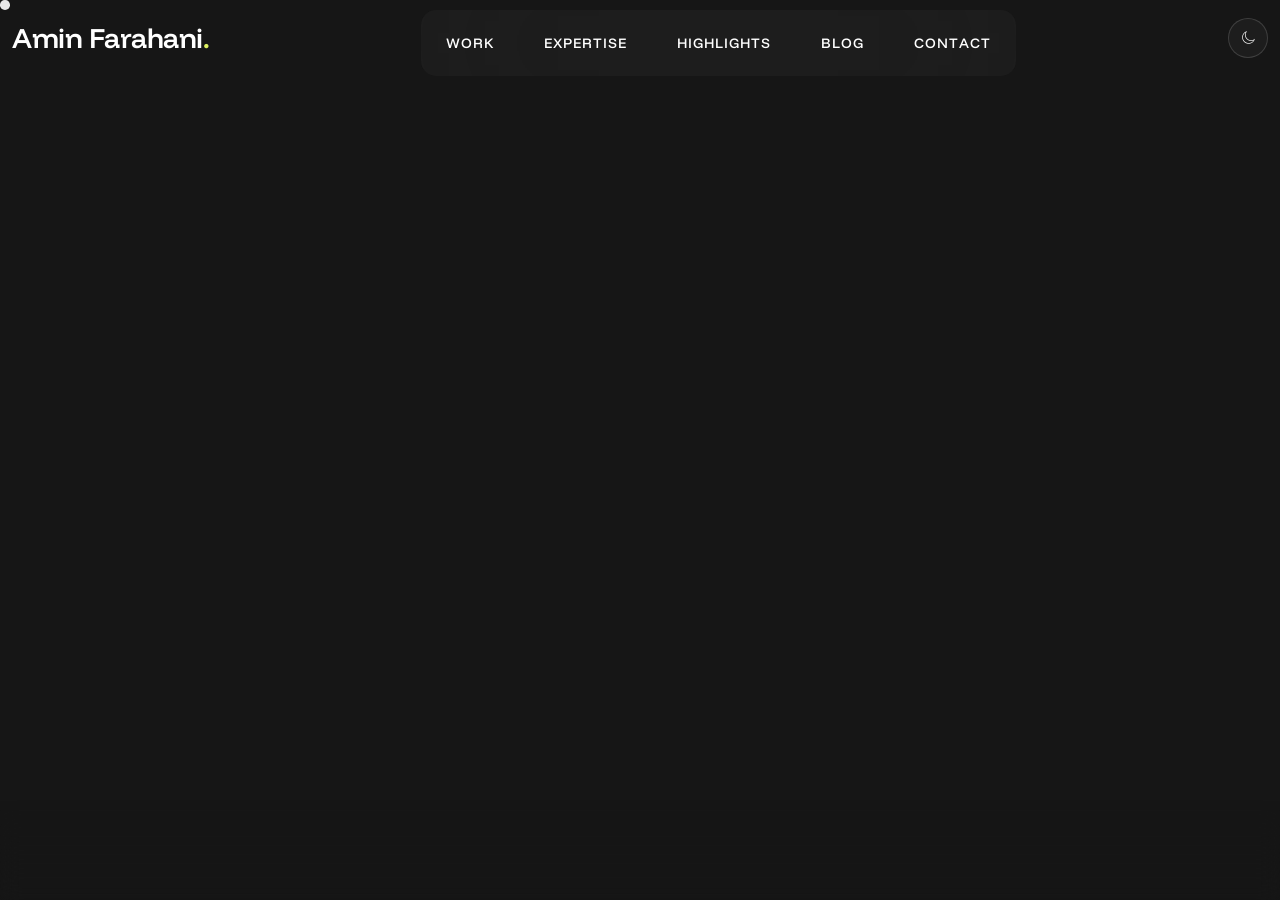
<file: site/blog/scraped-data-to-structured-output.html>
<!DOCTYPE html>
<html lang="en">
<head>

    <meta charset="utf-8">
    <meta http-equiv="X-UA-Compatible" content="IE=edge">
    <meta name="viewport" content="width=device-width, initial-scale=1">
    <meta name="description" content="A practical pipeline — fetch, parse, normalize, validate, deduplicate and export — with Persian-specific normalization.">
    <meta name="author" content="Amin Farahani">

    <meta property="og:title" content="Turning scraped data into clean, structured outputs">
    <meta property="og:description" content="A practical pipeline — fetch, parse, normalize, validate, deduplicate and export — with Persian-specific normalization.">
    <meta property="og:type" content="article">

    <title>Turning scraped data into clean, structured outputs — Amin Farahani</title>

    <link rel="shortcut icon" href="../assets/imgs/favicon.ico">
    <link rel="icon" sizes="32x32" href="../assets/imgs/favicon-32x32.png">
    <link rel="apple-touch-icon" href="../assets/imgs/apple-touch-icon.png">

    <link rel="preconnect" href="https://fonts.googleapis.com">
    <link rel="preconnect" href="https://fonts.gstatic.com" crossorigin>
    <link href="https://fonts.googleapis.com/css2?family=Funnel+Display:wght@300..800&family=Mozilla+Text:wght@200..700&family=JetBrains+Mono:wght@400;500&display=swap" rel="stylesheet">

    <link rel="stylesheet" href="../assets/css/plugins.css">
    <link rel="stylesheet" href="../assets/css/style.css">
    <link rel="stylesheet" href="../assets/css/custom.css">

</head>

<body class="home-freelancer article-page">


    <div class="cursor"></div>
    <div class="blur-div"></div>

    <div class="progress-wrap cursor-pointer">
        <svg class="progress-circle svg-content" width="100%" height="100%" viewBox="-1 -1 102 102">
            <path d="M50,1 a49,49 0 0,1 0,98 a49,49 0 0,1 0,-98"></path>
        </svg>
    </div>


    <!-- ==================== Start Navbar ==================== -->

    <nav class="navbar navbar-expand-lg">
        <div class="container align-items-center">

            <a class="logo logo-text" href="../index.html">Amin Farahani<span class="main-color">.</span></a>

            <button class="navbar-toggler" type="button" data-toggle="collapse" data-target="#navbarSupportedContent" aria-controls="navbarSupportedContent" aria-expanded="false" aria-label="Toggle navigation">
                <span class="icon-bar"><i class="fas fa-bars"></i></span>
            </button>

            <div class="collapse navbar-collapse justify-content-center" id="navbarSupportedContent">
                <ul class="navbar-nav">
                    <li class="nav-item"><a class="nav-link" href="../index.html#work"><span class="rolling-text">Work</span></a></li>
                    <li class="nav-item"><a class="nav-link" href="../index.html#expertise"><span class="rolling-text">Expertise</span></a></li>
                    <li class="nav-item"><a class="nav-link" href="../index.html#highlights"><span class="rolling-text">Highlights</span></a></li>
                    <li class="nav-item"><a class="nav-link" href="../index.html#blog"><span class="rolling-text">Blog</span></a></li>
                    <li class="nav-item"><a class="nav-link" href="../index.html#contact"><span class="rolling-text">Contact</span></a></li>
                </ul>
            </div>

            <div class="dark-mode-icon">
                <button type="button" class="theme-icon" aria-label="Toggle between dark and light mode">
                    <i aria-hidden="true" class="pe-7s-moon moon"></i>
                    <i aria-hidden="true" class="pe-7s-sun sun"></i>
                </button>
            </div>
        </div>
    </nav>

    <!-- ==================== End Navbar ==================== -->


    <div id="smooth-wrapper">
        <div id="smooth-content">
            <main class="o-hidden">

                <!-- ==================== Start Article Header ==================== -->

                <header class="pg-hero article-hero">
                    <div class="container">
                        <div class="row mb-60px">
                            <div class="col-lg-2">
                                <div class="pt-15px">
                                    <span class="butn-bord-sm mb-15px">Data</span>
                                </div>
                            </div>
                            <div class="col-lg-10">
                                <h1 class="fs-70">Turning scraped data into clean, structured outputs</h1>
                                <div class="info d-flex flex-wrap mt-40px align-items-center">
                                    <div class="d-flex align-items-center mr-50px mb-15px">
                                        <span class="fit-img w-60px h-60px o-hidden border-radius-50">
                                            <img src="../assets/imgs/hero/amin.webp" alt="Amin Farahani">
                                        </span>
                                        <span class="ml-20px">
                                            <span class="d-block opacity-7 mb-5px">Author</span>
                                            <span class="fs-18 fw-500">Amin Farahani</span>
                                        </span>
                                    </div>
                                    <div class="mr-50px mb-15px">
                                        <span class="d-block opacity-7 mb-5px">Published</span>
                                        <span class="fs-18 fw-500">October 14, 2026</span>
                                    </div>
                                    <div class="mb-15px">
                                        <span class="d-block opacity-7 mb-5px">Reading time</span>
                                        <span class="fs-18 fw-500">5 min read</span>
                                    </div>
                                </div>
                            </div>
                        </div>
                    </div>
                    <div class="container">
                        <div class="article-cover o-hidden border-radius-30px">
                            <img src="../assets/imgs/blog/blog-scraping.webp" alt="Turning scraped data into clean, structured outputs">
                        </div>
                    </div>
                </header>

                <!-- ==================== End Article Header ==================== -->


                <!-- ==================== Start Article Body ==================== -->

                <section class="pb-80px pt-80px">
                    <div class="container">
                        <div class="row justify-content-center">
                            <div class="col-lg-8">
                                <div class="main-post">
                                    <article class="item pb-60px">
                                        <div class="text mb-30px"><p class="lead-p">Collecting pages is the easy half of web scraping. The value is in what comes out the other end: rows that a sales team, a dashboard or another API can use without cleaning them again. Working on product, business and location data for sources like Torob, Google Maps and Neshan, I settled on a pipeline that keeps every stage simple and re-runnable.</p></div>
                                        <div class="title mt-50px mb-20px"><h4>1. Split the job into stages</h4></div>
                                        <div class="text mb-20px"><p><strong>Fetch → parse → normalize → validate → store → export.</strong> Each stage reads the output of the previous one, so a bug in parsing never means downloading everything again. I always keep the raw response (HTML or JSON) next to the parsed record — when the parser improves, I re-run it over the archive.</p></div>
                                        <div class="title mt-50px mb-20px"><h4>2. Fetch politely and predictably</h4></div>
                                        <div class="text mb-20px"><p>Before writing code, read the site's terms and <code>robots.txt</code>, and prefer an official API whenever one exists. Then limit concurrency, add delays, cache responses and retry transient failures with exponential backoff:</p></div>
                                        <pre class="code" data-lang="js"><code>async function fetchWithRetry(url, tries = 4) {
  for (let i = 0; i &lt; tries; i++) {
    const res = await fetch(url, { headers: { Accept: &quot;application/json&quot; } });
    if (res.ok) return res;
    // only 429 and 5xx are worth retrying
    if (res.status !== 429 &amp;&amp; res.status &lt; 500) throw new Error(`HTTP ${res.status}`);
    const wait = 500 * 2 ** i + Math.random() * 300; // backoff + jitter
    await new Promise((r) =&gt; setTimeout(r, wait));
  }
  throw new Error(`Gave up on ${url}`);
}</code></pre>
                                        <div class="title mt-50px mb-20px"><h4>3. Prefer structured sources over CSS selectors</h4></div>
                                        <div class="text mb-20px"><p>Selectors break on every redesign. Many pages already ship their data in a structured form: JSON-LD blocks (<code>script[type=&quot;application/ld+json&quot;]</code>), framework state such as <code>__NEXT_DATA__</code>, or the JSON endpoints the page itself calls. Parse those first and fall back to the DOM only when you must.</p></div>
                                        <div class="title mt-50px mb-20px"><h4>4. Normalize — especially Persian text</h4></div>
                                        <div class="text mb-20px"><p>Iranian sources mix Persian, Arabic-Indic and Latin digits, Arabic and Persian letters, and prices in both Rial and Toman. If you don't normalize, "the same" shop shows up three times. A small set of helpers removes most of the noise:</p></div>
                                        <pre class="code" data-lang="js"><code>const FA = &quot;۰۱۲۳۴۵۶۷۸۹&quot;;
const AR = &quot;٠١٢٣٤٥٦٧٨٩&quot;;

export function normalizeText(s = &quot;&quot;) {
  return s
    .replace(/[۰-۹]/g, (d) =&gt; FA.indexOf(d))   // Persian digits  → 0-9
    .replace(/[٠-٩]/g, (d) =&gt; AR.indexOf(d))   // Arabic digits   → 0-9
    .replace(/ي/g, &quot;ی&quot;).replace(/ك/g, &quot;ک&quot;)     // Arabic letters  → Persian
    .replace(/\u200c+/g, &quot;\u200c&quot;)            // collapse repeated ZWNJ
    .replace(/\s+/g, &quot; &quot;)
    .trim();
}

export function normalizePhone(raw) {
  const d = normalizeText(raw).replace(/\D/g, &quot;&quot;);
  if (d.startsWith(&quot;98&quot;)) return &quot;+&quot; + d;
  if (d.startsWith(&quot;0&quot;)) return &quot;+98&quot; + d.slice(1);
  return null;
}</code></pre>
                                        <div class="text mb-20px"><p>Pick one currency unit for storage (I use Toman, where 1 Toman = 10 Rial) and convert at parse time, keeping the original string for audits.</p></div>
                                        <div class="title mt-50px mb-20px"><h4>5. Validate every record — and keep the rejects</h4></div>
                                        <div class="text mb-20px"><p>A schema turns silent garbage into visible errors. With zod, a place record might look like this:</p></div>
                                        <pre class="code" data-lang="js"><code>import { z } from &quot;zod&quot;;

const Place = z.object({
  name: z.string().min(2),
  category: z.string(),
  phone: z.string().regex(/^\+98\d{10}$/).nullable(),
  lat: z.number().min(24).max(40),   // rough bounding box of Iran
  lng: z.number().min(44).max(64),
});</code></pre>
                                        <div class="text mb-20px"><p>Records that fail validation go to a separate table with the reason. That list is the best to-do list for improving the parser.</p></div>
                                        <div class="title mt-50px mb-20px"><h4>6. Deduplicate with stable keys</h4></div>
                                        <div class="unorder-list mb-30px"><ul class="rest"><li><strong>Products:</strong> the source's own id or a canonical URL.</li><li><strong>Places:</strong> normalized name + coordinates rounded to 4 decimals (about 11 m).</li><li>Upsert instead of insert, and keep <code>first_seen</code> / <code>last_seen</code> timestamps — price and status history come for free.</li></ul></div>
                                        <div class="title mt-50px mb-20px"><h4>7. Export for the people who will use it</h4></div>
                                        <div class="unorder-list mb-30px"><ul class="rest"><li><strong>CSV with a UTF-8 BOM</strong> — without it, Excel shows Persian text as gibberish.</li><li><strong>JSON</strong> for other services, with a documented schema.</li><li><strong>Google Sheets</strong> when a non-technical team needs to filter and comment.</li></ul></div>
                                        <div class="post-note mb-30px"><strong>Takeaway:</strong> a scraper is finished when its output can be trusted without a second cleanup pass. Normalization, validation and deduplication are where that trust comes from.</div>
                                    </article>

                                    <div class="info-area d-flex pt-50px">
                                        <div class="tags d-flex align-items-center">
                                            <div><span>Tags :</span></div>
                                            <div><a href="../index.html#blog">Scraping</a><a href="../index.html#blog">Data</a><a href="../index.html#blog">Node.js</a></div>
                                        </div>
                                    </div>

                                    <div class="post-navs d-flex justify-content-between mt-50px">
                                        <a href="./telegram-bots-grammy.html" class="post-nav text-align-left">
                                            <span class="fs-13 text-uppercase opacity-7">← Previous article</span>
                                            <h6 class="mt-10px">Building reliable Telegram bots with grammY.js</h6>
                                        </a>
                                        <a href="./woocommerce-without-plugin-bloat.html" class="post-nav text-align-right">
                                            <span class="fs-13 text-uppercase opacity-7">Next article →</span>
                                            <h6 class="mt-10px">Custom WooCommerce features without plugin bloat</h6>
                                        </a>
                                    </div>
                                </div>
                            </div>
                        </div>
                    </div>
                </section>

                <!-- ==================== End Article Body ==================== -->


                <!-- ==================== Start CTA + Footer ==================== -->

                <footer class="footer-style4 contact-footer">
                    <div class="sub-bg border-radius-30px">
                        <div class="container pb-80px pt-80px">
                            <div class="row align-items-center">
                                <div class="col-lg-8 md-mb30">
                                    <h2 class="fs-60 mb-15px">Have a project in mind?</h2>
                                    <p>A bot, an integration, a store or a web app — let's talk about it.</p>
                                </div>
                                <div class="col-lg-4 d-flex justify-content-lg-end">
                                    <a href="../index.html#contact" class="butn-arrow butn-rounded main-colorbg">
                                        <span class="text-uppercase fs-14 fw-500">Get in touch</span>
                                        <span class="arrow-icon">
                                <svg viewBox="0 0 24 24" fill="none" xmlns="http://www.w3.org/2000/svg"><path d="M7 11.5H17.0635M17.0635 11.5L12.5635 7M17.0635 11.5L12.5635 16"></path></svg>
                                <svg viewBox="0 0 24 24" fill="none" xmlns="http://www.w3.org/2000/svg"><path d="M7 11.5H17.0635M17.0635 11.5L12.5635 7M17.0635 11.5L12.5635 16"></path></svg>
                            </span>
                                    </a>
                                </div>
                            </div>
                        </div>
                        <div class="container pt-30px pb-30px line-top border-color-transparent-white-light">
                            <div class="row">
                                <div class="col-lg-6">
                                    <div class="links">
                                        <ul class="rest d-flex">
                                            <li class="mr-30px"><a href="../index.html#work">Work</a></li>
                                            <li class="mr-30px"><a href="../index.html#expertise">Expertise</a></li>
                                            <li><a href="../index.html#blog">Blog</a></li>
                                        </ul>
                                    </div>
                                </div>
                                <div class="col-lg-6">
                                    <div class="copyright d-flex">
                                        <div class="ml-auto">
                                            <p class="fz-13">© <span class="js-year">2026</span> Amin Farahani — Full-Stack Web Developer</p>
                                        </div>
                                    </div>
                                </div>
                            </div>
                        </div>
                    </div>
                </footer>

                <!-- ==================== End CTA + Footer ==================== -->

            </main>
        </div>
    </div>


    <script src="../assets/js/jquery-3.6.0.min.js"></script>
    <script src="../assets/js/jquery-migrate-3.4.0.min.js"></script>
    <script src="../assets/js/plugins.js"></script>
    <script src="../assets/js/imagesloaded.pkgd.min.js"></script>
    <script src="../assets/js/gsap.min.js"></script>
    <script src="../assets/js/ScrollSmoother.min.js"></script>
    <script src="../assets/js/ScrollTrigger.min.js"></script>
    <script src="../assets/js/smoother-script.js"></script>
    <script src="../assets/js/springer.min.js"></script>
    <script src="../assets/js/scripts.js"></script>
    <script src="../assets/js/main.js"></script>

</body>
</html>
</file>
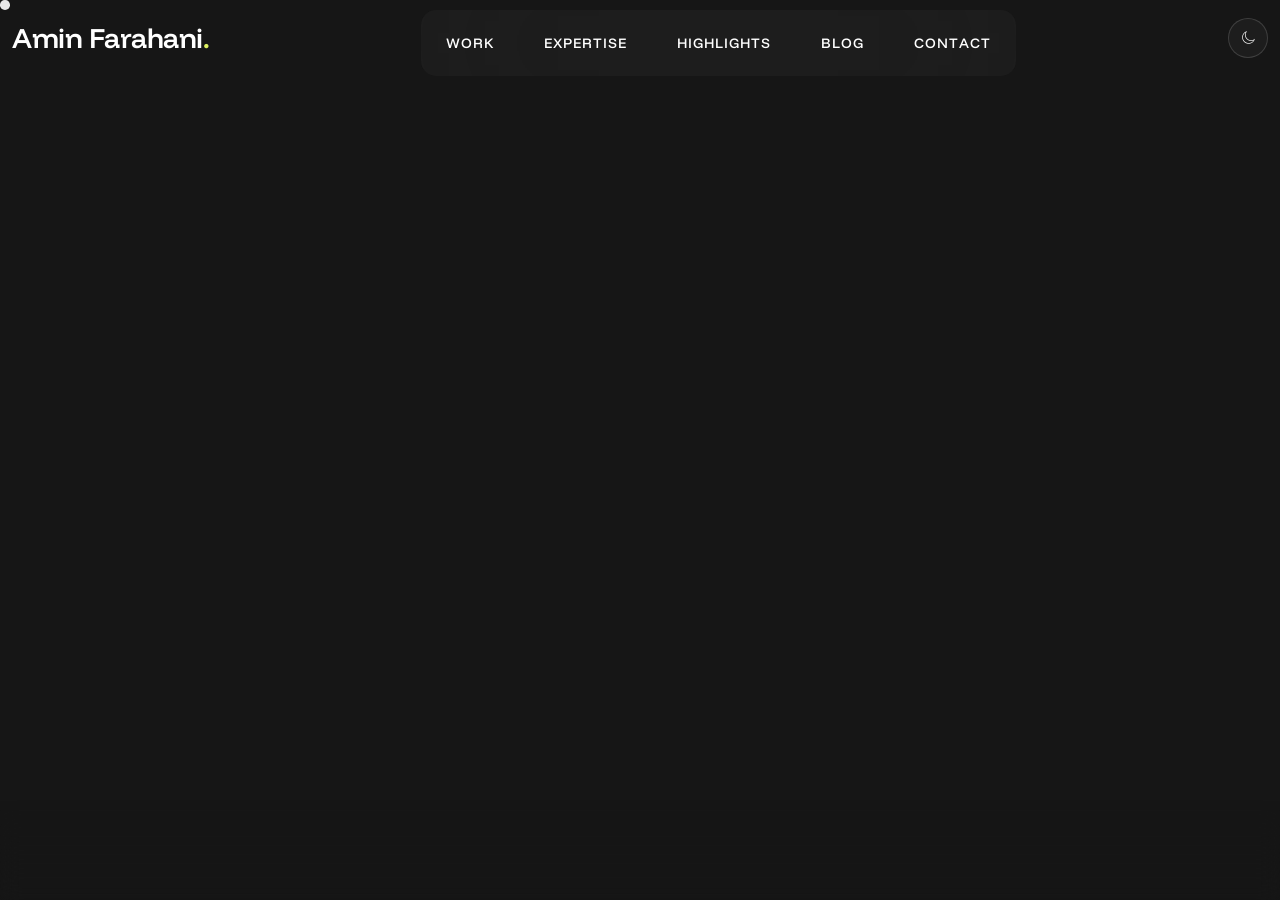
<file: site/blog/telegram-bots-grammy.html>
<!DOCTYPE html>
<html lang="en">
<head>

    <meta charset="utf-8">
    <meta http-equiv="X-UA-Compatible" content="IE=edge">
    <meta name="viewport" content="width=device-width, initial-scale=1">
    <meta name="description" content="Webhooks, rate limits, error handling, persistent sessions and idempotent payments — what keeps a bot alive in production.">
    <meta name="author" content="Amin Farahani">

    <meta property="og:title" content="Building reliable Telegram bots with grammY.js">
    <meta property="og:description" content="Webhooks, rate limits, error handling, persistent sessions and idempotent payments — what keeps a bot alive in production.">
    <meta property="og:type" content="article">

    <title>Building reliable Telegram bots with grammY.js — Amin Farahani</title>

    <link rel="shortcut icon" href="../assets/imgs/favicon.ico">
    <link rel="icon" sizes="32x32" href="../assets/imgs/favicon-32x32.png">
    <link rel="apple-touch-icon" href="../assets/imgs/apple-touch-icon.png">

    <link rel="preconnect" href="https://fonts.googleapis.com">
    <link rel="preconnect" href="https://fonts.gstatic.com" crossorigin>
    <link href="https://fonts.googleapis.com/css2?family=Funnel+Display:wght@300..800&family=Mozilla+Text:wght@200..700&family=JetBrains+Mono:wght@400;500&display=swap" rel="stylesheet">

    <link rel="stylesheet" href="../assets/css/plugins.css">
    <link rel="stylesheet" href="../assets/css/style.css">
    <link rel="stylesheet" href="../assets/css/custom.css">

</head>

<body class="home-freelancer article-page">


    <div class="cursor"></div>
    <div class="blur-div"></div>

    <div class="progress-wrap cursor-pointer">
        <svg class="progress-circle svg-content" width="100%" height="100%" viewBox="-1 -1 102 102">
            <path d="M50,1 a49,49 0 0,1 0,98 a49,49 0 0,1 0,-98"></path>
        </svg>
    </div>


    <!-- ==================== Start Navbar ==================== -->

    <nav class="navbar navbar-expand-lg">
        <div class="container align-items-center">

            <a class="logo logo-text" href="../index.html">Amin Farahani<span class="main-color">.</span></a>

            <button class="navbar-toggler" type="button" data-toggle="collapse" data-target="#navbarSupportedContent" aria-controls="navbarSupportedContent" aria-expanded="false" aria-label="Toggle navigation">
                <span class="icon-bar"><i class="fas fa-bars"></i></span>
            </button>

            <div class="collapse navbar-collapse justify-content-center" id="navbarSupportedContent">
                <ul class="navbar-nav">
                    <li class="nav-item"><a class="nav-link" href="../index.html#work"><span class="rolling-text">Work</span></a></li>
                    <li class="nav-item"><a class="nav-link" href="../index.html#expertise"><span class="rolling-text">Expertise</span></a></li>
                    <li class="nav-item"><a class="nav-link" href="../index.html#highlights"><span class="rolling-text">Highlights</span></a></li>
                    <li class="nav-item"><a class="nav-link" href="../index.html#blog"><span class="rolling-text">Blog</span></a></li>
                    <li class="nav-item"><a class="nav-link" href="../index.html#contact"><span class="rolling-text">Contact</span></a></li>
                </ul>
            </div>

            <div class="dark-mode-icon">
                <button type="button" class="theme-icon" aria-label="Toggle between dark and light mode">
                    <i aria-hidden="true" class="pe-7s-moon moon"></i>
                    <i aria-hidden="true" class="pe-7s-sun sun"></i>
                </button>
            </div>
        </div>
    </nav>

    <!-- ==================== End Navbar ==================== -->


    <div id="smooth-wrapper">
        <div id="smooth-content">
            <main class="o-hidden">

                <!-- ==================== Start Article Header ==================== -->

                <header class="pg-hero article-hero">
                    <div class="container">
                        <div class="row mb-60px">
                            <div class="col-lg-2">
                                <div class="pt-15px">
                                    <span class="butn-bord-sm mb-15px">Telegram</span>
                                </div>
                            </div>
                            <div class="col-lg-10">
                                <h1 class="fs-70">Building reliable Telegram bots with grammY.js</h1>
                                <div class="info d-flex flex-wrap mt-40px align-items-center">
                                    <div class="d-flex align-items-center mr-50px mb-15px">
                                        <span class="fit-img w-60px h-60px o-hidden border-radius-50">
                                            <img src="../assets/imgs/hero/amin.webp" alt="Amin Farahani">
                                        </span>
                                        <span class="ml-20px">
                                            <span class="d-block opacity-7 mb-5px">Author</span>
                                            <span class="fs-18 fw-500">Amin Farahani</span>
                                        </span>
                                    </div>
                                    <div class="mr-50px mb-15px">
                                        <span class="d-block opacity-7 mb-5px">Published</span>
                                        <span class="fs-18 fw-500">October 6, 2026</span>
                                    </div>
                                    <div class="mb-15px">
                                        <span class="d-block opacity-7 mb-5px">Reading time</span>
                                        <span class="fs-18 fw-500">5 min read</span>
                                    </div>
                                </div>
                            </div>
                        </div>
                    </div>
                    <div class="container">
                        <div class="article-cover o-hidden border-radius-30px">
                            <img src="../assets/imgs/blog/blog-telegram.webp" alt="Building reliable Telegram bots with grammY.js">
                        </div>
                    </div>
                </header>

                <!-- ==================== End Article Header ==================== -->


                <!-- ==================== Start Article Body ==================== -->

                <section class="pb-80px pt-80px">
                    <div class="container">
                        <div class="row justify-content-center">
                            <div class="col-lg-8">
                                <div class="main-post">
                                    <article class="item pb-60px">
                                        <div class="text mb-30px"><p class="lead-p">Getting a Telegram bot to answer <code>/start</code> takes ten minutes. Keeping it answering for months — through traffic spikes, API errors, restarts and payment callbacks — is the real work. After building more than ten bots for automation, API-driven workflows and crypto payments, these are the habits I now apply to every project built with <strong>grammY</strong>.</p></div>
                                        <div class="title mt-50px mb-20px"><h4>1. Long polling for development, webhooks for production</h4></div>
                                        <div class="text mb-20px"><p>Long polling (<code>bot.start()</code>) is perfect on a laptop: no public URL, no TLS. In production I switch to webhooks — Telegram pushes each update to an HTTPS endpoint, so the bot only works when there is something to do and scales behind a normal web server.</p></div>
                                        <pre class="code" data-lang="js"><code>import express from &quot;express&quot;;
import { Bot, webhookCallback } from &quot;grammy&quot;;

const bot = new Bot(process.env.BOT_TOKEN);
bot.command(&quot;start&quot;, (ctx) =&gt; ctx.reply(&quot;Hi! How can I help?&quot;));

const app = express();
app.use(express.json());
app.post(&quot;/telegram&quot;, webhookCallback(bot, &quot;express&quot;, {
  secretToken: process.env.WEBHOOK_SECRET, // rejects requests not sent by Telegram
}));
app.listen(3000);</code></pre>
                                        <div class="text mb-20px"><p>Register the URL once, with the same secret, so Telegram signs every request:</p></div>
                                        <pre class="code" data-lang="js"><code>await bot.api.setWebhook(&quot;https://bot.example.com/telegram&quot;, {
  secret_token: process.env.WEBHOOK_SECRET,
});</code></pre>
                                        <div class="text mb-20px"><p>Answer webhook requests quickly. If a handler needs to call a slow API or generate a report, acknowledge the user first and move the heavy part to a queue or background job.</p></div>
                                        <div class="title mt-50px mb-20px"><h4>2. Respect rate limits — and let the library retry</h4></div>
                                        <div class="text mb-20px"><p>Telegram throttles bots: roughly one message per second in a single chat, about twenty per minute in a group, and around thirty per second overall when broadcasting. When you exceed them the API returns <code>429 Too Many Requests</code> with a <code>retry_after</code> value. Instead of handling that by hand everywhere, install the auto-retry plugin once:</p></div>
                                        <pre class="code" data-lang="js"><code>import { autoRetry } from &quot;@grammyjs/auto-retry&quot;;

bot.api.config.use(autoRetry());</code></pre>
                                        <div class="text mb-20px"><p>For broadcasts to thousands of users, also pace the sending itself (a simple queue or grammY's throttler plugin) so retries stay the exception, not the rule.</p></div>
                                        <div class="title mt-50px mb-20px"><h4>3. One place for errors</h4></div>
                                        <div class="text mb-20px"><p>An unhandled exception in one handler should never take the whole bot down. With long polling, <code>bot.catch</code> is the single place to log and classify errors:</p></div>
                                        <pre class="code" data-lang="js"><code>import { GrammyError, HttpError } from &quot;grammy&quot;;

bot.catch((err) =&gt; {
  const e = err.error;
  if (e instanceof GrammyError) {
    console.error(&quot;Telegram rejected a request:&quot;, e.description);
  } else if (e instanceof HttpError) {
    console.error(&quot;Could not reach Telegram:&quot;, e);
  } else {
    console.error(&quot;Bug in a handler:&quot;, e);
  }
});</code></pre>
                                        <div class="text mb-20px"><p>Behind a webhook, errors bubble up to your web framework instead — wrap your handlers with <code>bot.errorBoundary()</code> so the same logic applies in both modes.</p></div>
                                        <div class="title mt-50px mb-20px"><h4>4. State that survives a restart</h4></div>
                                        <div class="text mb-20px"><p>grammY's sessions keep per-chat data, but the default storage lives in memory and disappears on every deploy. For anything that matters — a multi-step form, a cart, an onboarding step — use a persistent storage adapter such as Redis:</p></div>
                                        <pre class="code" data-lang="js"><code>import { session } from &quot;grammy&quot;;
import { RedisAdapter } from &quot;@grammyjs/storage-redis&quot;;

bot.use(session({
  initial: () =&gt; ({ step: &quot;idle&quot;, cart: [] }),
  storage: new RedisAdapter({ instance: redis }),
}));</code></pre>
                                        <div class="text mb-20px"><p>For longer dialogues, the conversations plugin lets you write the flow as straight-line code (<code>await conversation.wait()</code>) instead of a hand-made state machine.</p></div>
                                        <div class="title mt-50px mb-20px"><h4>5. Make payments and callbacks idempotent</h4></div>
                                        <div class="text mb-20px"><p>Payment confirmations — from a gateway webhook or a blockchain watcher — can arrive twice, late, or out of order, and Telegram may redeliver an update after a timeout. Treat every external event as "maybe a duplicate":</p></div>
                                        <div class="unorder-list mb-30px"><ul class="rest"><li>Store a unique key for each event (transaction hash, invoice id, <code>update_id</code>) with a database unique constraint.</li><li>Credit the user only inside the same transaction that inserts that key.</li><li>Always call <code>ctx.answerCallbackQuery()</code> so the button stops spinning, even when the action is rejected.</li></ul></div>
                                        <div class="title mt-50px mb-20px"><h4>6. Deploy it like a service, not a script</h4></div>
                                        <div class="unorder-list mb-30px"><ul class="rest"><li>Run it in Docker with a restart policy and a <code>/health</code> endpoint.</li><li>Keep the bot token and secrets in environment variables — and rotate the token in BotFather if it ever leaks.</li><li>Log every failed API call with the chat id and handler name, so a user report can be traced in seconds.</li><li>Put Cloudflare (or any reverse proxy) in front of the webhook and keep the origin closed to everything else.</li></ul></div>
                                        <div class="post-note mb-30px"><strong>Takeaway:</strong> most bot outages are not clever bugs — they are missing retries, lost sessions and duplicated callbacks. Decide how each of those is handled before the first user arrives.</div>
                                    </article>

                                    <div class="info-area d-flex pt-50px">
                                        <div class="tags d-flex align-items-center">
                                            <div><span>Tags :</span></div>
                                            <div><a href="../index.html#blog">Telegram</a><a href="../index.html#blog">grammY</a><a href="../index.html#blog">Node.js</a></div>
                                        </div>
                                    </div>

                                    <div class="post-navs d-flex justify-content-between mt-50px">
                                        <div></div>
                                        <a href="./scraped-data-to-structured-output.html" class="post-nav text-align-right">
                                            <span class="fs-13 text-uppercase opacity-7">Next article →</span>
                                            <h6 class="mt-10px">Turning scraped data into clean, structured outputs</h6>
                                        </a>
                                    </div>
                                </div>
                            </div>
                        </div>
                    </div>
                </section>

                <!-- ==================== End Article Body ==================== -->


                <!-- ==================== Start CTA + Footer ==================== -->

                <footer class="footer-style4 contact-footer">
                    <div class="sub-bg border-radius-30px">
                        <div class="container pb-80px pt-80px">
                            <div class="row align-items-center">
                                <div class="col-lg-8 md-mb30">
                                    <h2 class="fs-60 mb-15px">Have a project in mind?</h2>
                                    <p>A bot, an integration, a store or a web app — let's talk about it.</p>
                                </div>
                                <div class="col-lg-4 d-flex justify-content-lg-end">
                                    <a href="../index.html#contact" class="butn-arrow butn-rounded main-colorbg">
                                        <span class="text-uppercase fs-14 fw-500">Get in touch</span>
                                        <span class="arrow-icon">
                                <svg viewBox="0 0 24 24" fill="none" xmlns="http://www.w3.org/2000/svg"><path d="M7 11.5H17.0635M17.0635 11.5L12.5635 7M17.0635 11.5L12.5635 16"></path></svg>
                                <svg viewBox="0 0 24 24" fill="none" xmlns="http://www.w3.org/2000/svg"><path d="M7 11.5H17.0635M17.0635 11.5L12.5635 7M17.0635 11.5L12.5635 16"></path></svg>
                            </span>
                                    </a>
                                </div>
                            </div>
                        </div>
                        <div class="container pt-30px pb-30px line-top border-color-transparent-white-light">
                            <div class="row">
                                <div class="col-lg-6">
                                    <div class="links">
                                        <ul class="rest d-flex">
                                            <li class="mr-30px"><a href="../index.html#work">Work</a></li>
                                            <li class="mr-30px"><a href="../index.html#expertise">Expertise</a></li>
                                            <li><a href="../index.html#blog">Blog</a></li>
                                        </ul>
                                    </div>
                                </div>
                                <div class="col-lg-6">
                                    <div class="copyright d-flex">
                                        <div class="ml-auto">
                                            <p class="fz-13">© <span class="js-year">2026</span> Amin Farahani — Full-Stack Web Developer</p>
                                        </div>
                                    </div>
                                </div>
                            </div>
                        </div>
                    </div>
                </footer>

                <!-- ==================== End CTA + Footer ==================== -->

            </main>
        </div>
    </div>


    <script src="../assets/js/jquery-3.6.0.min.js"></script>
    <script src="../assets/js/jquery-migrate-3.4.0.min.js"></script>
    <script src="../assets/js/plugins.js"></script>
    <script src="../assets/js/imagesloaded.pkgd.min.js"></script>
    <script src="../assets/js/gsap.min.js"></script>
    <script src="../assets/js/ScrollSmoother.min.js"></script>
    <script src="../assets/js/ScrollTrigger.min.js"></script>
    <script src="../assets/js/smoother-script.js"></script>
    <script src="../assets/js/springer.min.js"></script>
    <script src="../assets/js/scripts.js"></script>
    <script src="../assets/js/main.js"></script>

</body>
</html>
</file>
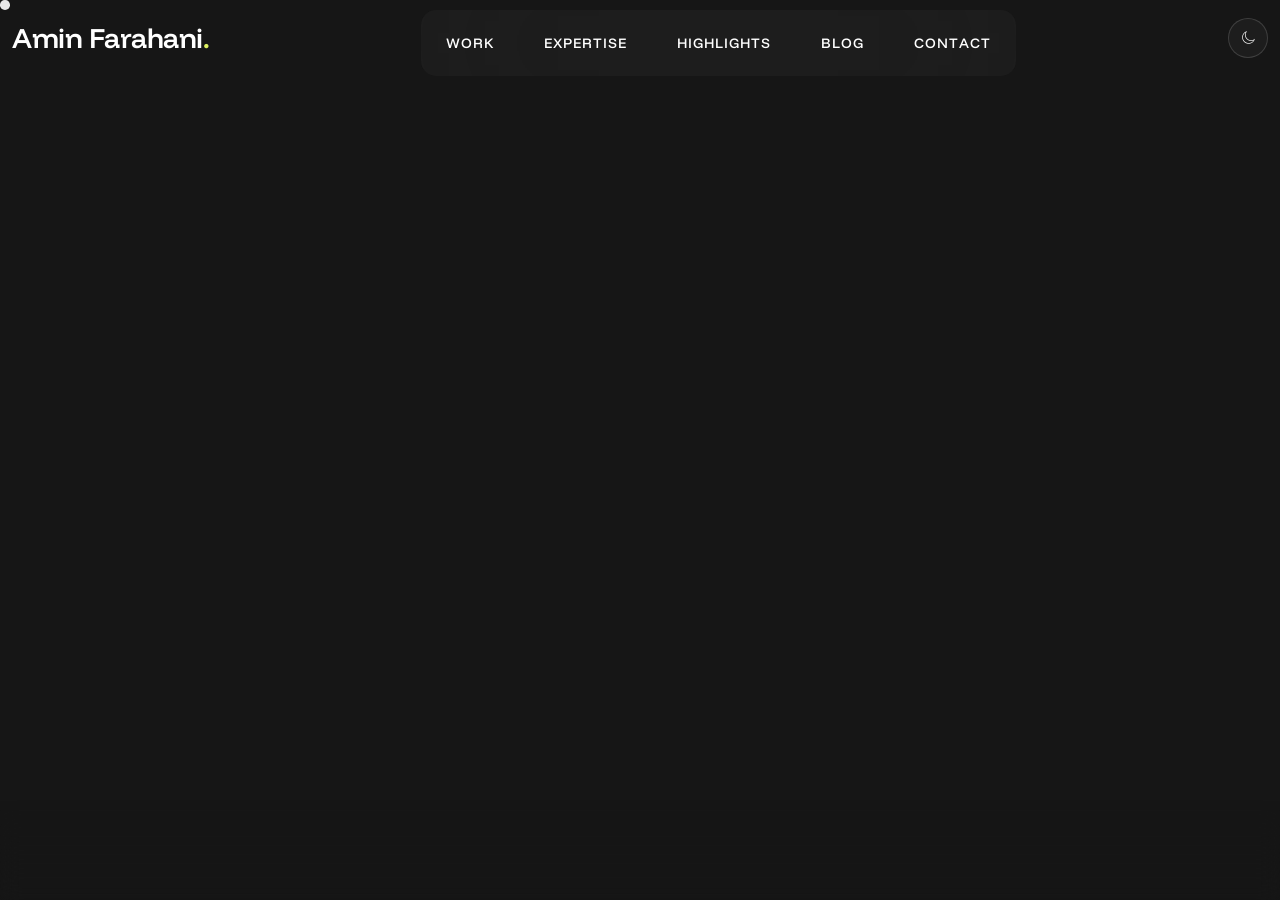
<file: site/blog/woocommerce-without-plugin-bloat.html>
<!DOCTYPE html>
<html lang="en">
<head>

    <meta charset="utf-8">
    <meta http-equiv="X-UA-Compatible" content="IE=edge">
    <meta name="viewport" content="width=device-width, initial-scale=1">
    <meta name="description" content="One small site-specific plugin and the right hooks can replace a pile of plugins — faster admin, fewer conflicts, safer updates.">
    <meta name="author" content="Amin Farahani">

    <meta property="og:title" content="Custom WooCommerce features without plugin bloat">
    <meta property="og:description" content="One small site-specific plugin and the right hooks can replace a pile of plugins — faster admin, fewer conflicts, safer updates.">
    <meta property="og:type" content="article">

    <title>Custom WooCommerce features without plugin bloat — Amin Farahani</title>

    <link rel="shortcut icon" href="../assets/imgs/favicon.ico">
    <link rel="icon" sizes="32x32" href="../assets/imgs/favicon-32x32.png">
    <link rel="apple-touch-icon" href="../assets/imgs/apple-touch-icon.png">

    <link rel="preconnect" href="https://fonts.googleapis.com">
    <link rel="preconnect" href="https://fonts.gstatic.com" crossorigin>
    <link href="https://fonts.googleapis.com/css2?family=Funnel+Display:wght@300..800&family=Mozilla+Text:wght@200..700&family=JetBrains+Mono:wght@400;500&display=swap" rel="stylesheet">

    <link rel="stylesheet" href="../assets/css/plugins.css">
    <link rel="stylesheet" href="../assets/css/style.css">
    <link rel="stylesheet" href="../assets/css/custom.css">

</head>

<body class="home-freelancer article-page">


    <div class="cursor"></div>
    <div class="blur-div"></div>

    <div class="progress-wrap cursor-pointer">
        <svg class="progress-circle svg-content" width="100%" height="100%" viewBox="-1 -1 102 102">
            <path d="M50,1 a49,49 0 0,1 0,98 a49,49 0 0,1 0,-98"></path>
        </svg>
    </div>


    <!-- ==================== Start Navbar ==================== -->

    <nav class="navbar navbar-expand-lg">
        <div class="container align-items-center">

            <a class="logo logo-text" href="../index.html">Amin Farahani<span class="main-color">.</span></a>

            <button class="navbar-toggler" type="button" data-toggle="collapse" data-target="#navbarSupportedContent" aria-controls="navbarSupportedContent" aria-expanded="false" aria-label="Toggle navigation">
                <span class="icon-bar"><i class="fas fa-bars"></i></span>
            </button>

            <div class="collapse navbar-collapse justify-content-center" id="navbarSupportedContent">
                <ul class="navbar-nav">
                    <li class="nav-item"><a class="nav-link" href="../index.html#work"><span class="rolling-text">Work</span></a></li>
                    <li class="nav-item"><a class="nav-link" href="../index.html#expertise"><span class="rolling-text">Expertise</span></a></li>
                    <li class="nav-item"><a class="nav-link" href="../index.html#highlights"><span class="rolling-text">Highlights</span></a></li>
                    <li class="nav-item"><a class="nav-link" href="../index.html#blog"><span class="rolling-text">Blog</span></a></li>
                    <li class="nav-item"><a class="nav-link" href="../index.html#contact"><span class="rolling-text">Contact</span></a></li>
                </ul>
            </div>

            <div class="dark-mode-icon">
                <button type="button" class="theme-icon" aria-label="Toggle between dark and light mode">
                    <i aria-hidden="true" class="pe-7s-moon moon"></i>
                    <i aria-hidden="true" class="pe-7s-sun sun"></i>
                </button>
            </div>
        </div>
    </nav>

    <!-- ==================== End Navbar ==================== -->


    <div id="smooth-wrapper">
        <div id="smooth-content">
            <main class="o-hidden">

                <!-- ==================== Start Article Header ==================== -->

                <header class="pg-hero article-hero">
                    <div class="container">
                        <div class="row mb-60px">
                            <div class="col-lg-2">
                                <div class="pt-15px">
                                    <span class="butn-bord-sm mb-15px">WordPress</span>
                                </div>
                            </div>
                            <div class="col-lg-10">
                                <h1 class="fs-70">Custom WooCommerce features without plugin bloat</h1>
                                <div class="info d-flex flex-wrap mt-40px align-items-center">
                                    <div class="d-flex align-items-center mr-50px mb-15px">
                                        <span class="fit-img w-60px h-60px o-hidden border-radius-50">
                                            <img src="../assets/imgs/hero/amin.webp" alt="Amin Farahani">
                                        </span>
                                        <span class="ml-20px">
                                            <span class="d-block opacity-7 mb-5px">Author</span>
                                            <span class="fs-18 fw-500">Amin Farahani</span>
                                        </span>
                                    </div>
                                    <div class="mr-50px mb-15px">
                                        <span class="d-block opacity-7 mb-5px">Published</span>
                                        <span class="fs-18 fw-500">October 22, 2026</span>
                                    </div>
                                    <div class="mb-15px">
                                        <span class="d-block opacity-7 mb-5px">Reading time</span>
                                        <span class="fs-18 fw-500">5 min read</span>
                                    </div>
                                </div>
                            </div>
                        </div>
                    </div>
                    <div class="container">
                        <div class="article-cover o-hidden border-radius-30px">
                            <img src="../assets/imgs/blog/blog-woocommerce.webp" alt="Custom WooCommerce features without plugin bloat">
                        </div>
                    </div>
                </header>

                <!-- ==================== End Article Header ==================== -->


                <!-- ==================== Start Article Body ==================== -->

                <section class="pb-80px pt-80px">
                    <div class="container">
                        <div class="row justify-content-center">
                            <div class="col-lg-8">
                                <div class="main-post">
                                    <article class="item pb-60px">
                                        <div class="text mb-30px"><p class="lead-p">Many slow WooCommerce stores have the same story: every small request — one extra checkout field, a quantity discount, a warranty label — became another plugin. Forty plugins later the admin is sluggish, updates are scary and nobody knows which one breaks checkout. On the stores I build, small features live in one site-specific plugin, written against WooCommerce's own hooks.</p></div>
                                        <div class="title mt-50px mb-20px"><h4>1. One site-specific plugin (not functions.php)</h4></div>
                                        <div class="text mb-20px"><p>Code in a theme's <code>functions.php</code> disappears when the theme changes. A tiny plugin survives redesigns and can be versioned in Git. Declare compatibility with High-Performance Order Storage (HPOS) from day one:</p></div>
                                        <pre class="code" data-lang="php"><code>&lt;?php
/**
 * Plugin Name: Store Customizations
 * Description: Site-specific WooCommerce features.
 */
defined( &#x27;ABSPATH&#x27; ) || exit;

add_action( &#x27;before_woocommerce_init&#x27;, function () {
    if ( class_exists( \Automattic\WooCommerce\Utilities\FeaturesUtil::class ) ) {
        \Automattic\WooCommerce\Utilities\FeaturesUtil::declare_compatibility( &#x27;custom_order_tables&#x27;, __FILE__, true );
    }
} );</code></pre>
                                        <div class="text mb-20px"><p>With HPOS, read and write order data through <code>wc_get_order()</code> and <code>$order-&gt;get_meta()</code> / <code>update_meta_data()</code> — never <code>get_post_meta()</code> on orders.</p></div>
                                        <div class="title mt-50px mb-20px"><h4>2. Checkout fields with a filter</h4></div>
                                        <div class="text mb-20px"><p>On the classic (shortcode) checkout, adding or removing fields is a single filter, and saving the value is one action:</p></div>
                                        <pre class="code" data-lang="php"><code>add_filter( &#x27;woocommerce_checkout_fields&#x27;, function ( $fields ) {
    unset( $fields[&#x27;billing&#x27;][&#x27;billing_company&#x27;] );

    $fields[&#x27;billing&#x27;][&#x27;billing_national_code&#x27;] = array(
        &#x27;label&#x27;    =&gt; &#x27;National code&#x27;,
        &#x27;required&#x27; =&gt; false,
        &#x27;priority&#x27; =&gt; 35,
    );
    return $fields;
} );

add_action( &#x27;woocommerce_checkout_create_order&#x27;, function ( $order, $data ) {
    if ( ! empty( $data[&#x27;billing_national_code&#x27;] ) ) {
        $order-&gt;update_meta_data( &#x27;_national_code&#x27;, $data[&#x27;billing_national_code&#x27;] );
    }
}, 10, 2 );</code></pre>
                                        <div class="text mb-20px"><p>Stores on the block-based Checkout use the Additional Checkout Fields API (<code>woocommerce_register_additional_checkout_field()</code>) instead — check which checkout the store runs before writing code.</p></div>
                                        <div class="title mt-50px mb-20px"><h4>3. Custom product data in the admin</h4></div>
                                        <pre class="code" data-lang="php"><code>add_action( &#x27;woocommerce_product_options_general_product_data&#x27;, function () {
    woocommerce_wp_text_input( array(
        &#x27;id&#x27;    =&gt; &#x27;_warranty_months&#x27;,
        &#x27;label&#x27; =&gt; &#x27;Warranty (months)&#x27;,
        &#x27;type&#x27;  =&gt; &#x27;number&#x27;,
    ) );
} );

add_action( &#x27;woocommerce_admin_process_product_object&#x27;, function ( $product ) {
    if ( isset( $_POST[&#x27;_warranty_months&#x27;] ) ) {
        $product-&gt;update_meta_data( &#x27;_warranty_months&#x27;, absint( $_POST[&#x27;_warranty_months&#x27;] ) );
    }
} );</code></pre>
                                        <div class="text mb-20px"><p>Display it on the product page with a small callback on <code>woocommerce_single_product_summary</code> — no page-builder widget required.</p></div>
                                        <div class="title mt-50px mb-20px"><h4>4. Pricing rules in a few lines</h4></div>
                                        <div class="text mb-20px"><p>A "10% off when you buy 10 or more" rule doesn't need a dynamic-pricing suite:</p></div>
                                        <pre class="code" data-lang="php"><code>add_action( &#x27;woocommerce_before_calculate_totals&#x27;, function ( $cart ) {
    if ( is_admin() &amp;&amp; ! defined( &#x27;DOING_AJAX&#x27; ) ) {
        return;
    }
    foreach ( $cart-&gt;get_cart() as $item ) {
        if ( $item[&#x27;quantity&#x27;] &gt;= 10 ) {
            $product = $item[&#x27;data&#x27;];
            // base it on the regular price, so repeated runs never stack the discount
            $product-&gt;set_price( (float) $product-&gt;get_regular_price() * 0.9 );
        }
    }
} );</code></pre>
                                        <div class="title mt-50px mb-20px"><h4>5. Move heavy work to the background</h4></div>
                                        <div class="text mb-20px"><p>Syncing an order to an ERP, sending it to a shipping API or generating an invoice should never slow down the customer's checkout. WooCommerce ships with Action Scheduler, so background jobs need no extra plugin:</p></div>
                                        <pre class="code" data-lang="php"><code>add_action( &#x27;woocommerce_order_status_processing&#x27;, function ( $order_id ) {
    as_enqueue_async_action( &#x27;store_sync_order&#x27;, array( &#x27;order_id&#x27; =&gt; $order_id ) );
} );

add_action( &#x27;store_sync_order&#x27;, function ( $order_id ) {
    $order = wc_get_order( $order_id );
    // call the external API here; failures are logged and can be retried
} );</code></pre>
                                        <div class="title mt-50px mb-20px"><h4>6. Measure before and after</h4></div>
                                        <div class="unorder-list mb-30px"><ul class="rest"><li><strong>Query Monitor</strong> shows slow queries, hooks and HTTP calls per page.</li><li>Check the size of autoloaded options — WordPress 6.6+ warns about it in Site Health.</li><li>Cache expensive queries in transients, and add a Redis object cache on busy stores.</li></ul></div>
                                        <div class="post-note mb-30px"><strong>Takeaway:</strong> plugins are great for big, maintained integrations — payment gateways, shipping, SEO. For small, store-specific behaviour, a few well-placed hooks are faster, safer and easier to maintain.</div>
                                    </article>

                                    <div class="info-area d-flex pt-50px">
                                        <div class="tags d-flex align-items-center">
                                            <div><span>Tags :</span></div>
                                            <div><a href="../index.html#blog">WooCommerce</a><a href="../index.html#blog">WordPress</a><a href="../index.html#blog">PHP</a></div>
                                        </div>
                                    </div>

                                    <div class="post-navs d-flex justify-content-between mt-50px">
                                        <a href="./scraped-data-to-structured-output.html" class="post-nav text-align-left">
                                            <span class="fs-13 text-uppercase opacity-7">← Previous article</span>
                                            <h6 class="mt-10px">Turning scraped data into clean, structured outputs</h6>
                                        </a>
                                        <div></div>
                                    </div>
                                </div>
                            </div>
                        </div>
                    </div>
                </section>

                <!-- ==================== End Article Body ==================== -->


                <!-- ==================== Start CTA + Footer ==================== -->

                <footer class="footer-style4 contact-footer">
                    <div class="sub-bg border-radius-30px">
                        <div class="container pb-80px pt-80px">
                            <div class="row align-items-center">
                                <div class="col-lg-8 md-mb30">
                                    <h2 class="fs-60 mb-15px">Have a project in mind?</h2>
                                    <p>A bot, an integration, a store or a web app — let's talk about it.</p>
                                </div>
                                <div class="col-lg-4 d-flex justify-content-lg-end">
                                    <a href="../index.html#contact" class="butn-arrow butn-rounded main-colorbg">
                                        <span class="text-uppercase fs-14 fw-500">Get in touch</span>
                                        <span class="arrow-icon">
                                <svg viewBox="0 0 24 24" fill="none" xmlns="http://www.w3.org/2000/svg"><path d="M7 11.5H17.0635M17.0635 11.5L12.5635 7M17.0635 11.5L12.5635 16"></path></svg>
                                <svg viewBox="0 0 24 24" fill="none" xmlns="http://www.w3.org/2000/svg"><path d="M7 11.5H17.0635M17.0635 11.5L12.5635 7M17.0635 11.5L12.5635 16"></path></svg>
                            </span>
                                    </a>
                                </div>
                            </div>
                        </div>
                        <div class="container pt-30px pb-30px line-top border-color-transparent-white-light">
                            <div class="row">
                                <div class="col-lg-6">
                                    <div class="links">
                                        <ul class="rest d-flex">
                                            <li class="mr-30px"><a href="../index.html#work">Work</a></li>
                                            <li class="mr-30px"><a href="../index.html#expertise">Expertise</a></li>
                                            <li><a href="../index.html#blog">Blog</a></li>
                                        </ul>
                                    </div>
                                </div>
                                <div class="col-lg-6">
                                    <div class="copyright d-flex">
                                        <div class="ml-auto">
                                            <p class="fz-13">© <span class="js-year">2026</span> Amin Farahani — Full-Stack Web Developer</p>
                                        </div>
                                    </div>
                                </div>
                            </div>
                        </div>
                    </div>
                </footer>

                <!-- ==================== End CTA + Footer ==================== -->

            </main>
        </div>
    </div>


    <script src="../assets/js/jquery-3.6.0.min.js"></script>
    <script src="../assets/js/jquery-migrate-3.4.0.min.js"></script>
    <script src="../assets/js/plugins.js"></script>
    <script src="../assets/js/imagesloaded.pkgd.min.js"></script>
    <script src="../assets/js/gsap.min.js"></script>
    <script src="../assets/js/ScrollSmoother.min.js"></script>
    <script src="../assets/js/ScrollTrigger.min.js"></script>
    <script src="../assets/js/smoother-script.js"></script>
    <script src="../assets/js/springer.min.js"></script>
    <script src="../assets/js/scripts.js"></script>
    <script src="../assets/js/main.js"></script>

</body>
</html>
</file>
<file: site/assets/css/plugins.css>
/*-----------------------------------------------------------------------------------

	Theme Name: Ravo
	Theme URI: http://
	Description: Creative agency & portfolio
	Author: ui-themez
	Author URI: http://themeforest.net/user/ui-themez
	Version: 1.0

-----------------------------------------------------------------------------------*/

/* ----------------------------------------------------------------
			[ All Css Plugins & Helper Classes File ]
-----------------------------------------------------------------*/

/* == bootstrap == */
@import url("./plugins/bootstrap.min.css");

/* == animate css == */
@import url("./plugins/animate.min.css");

/* == ionicons icon font == */
@import url("./plugins/themify-icons.css");

/* == pe-icon-7-stroke == */
@import url("./plugins/pe-icon-7-stroke.css");

/* == fontawesome icon font == */
@import url("./plugins/fontawesome-all.min.css");

/* == justifiedGallery.min == */
@import url("./plugins/justifiedGallery.min.css");

/* == magnific-popup == */
@import url("./plugins/magnific-popup.css");

/* == YouTubePopUp == */
@import url("./plugins/YouTubePopUp.css");

/* == swiper.min font == */
@import url("./plugins/swiper.min.css");
</file>
<file: site/assets/css/style.css>
@charset "UTF-8";
/*-----------------------------------------------------------------------------------

    Theme Name: Mivon
    Theme URI: http://
    Description: Creative Agency & Portfolio
    Author: UI-ThemeZ
    Author URI: http://themeforest.net/user/UI-ThemeZ
    Version: 1.0

-----------------------------------------------------------------------------------*/
/* Variables ff8743 d4fe76 DDF160
-----------------------------------------------------------------*/
/* ===================================
    03. Reset
====================================== */
html {
  font-size: 16px;
}

body {
  font-family: "Funnel Display", sans-serif;
  font-size: 16px;
  line-height: 1.2;
  font-weight: 400;
  background: #161616;
  color: #fff;
  -moz-osx-font-smoothing: grayscale;
  word-break: break-word;
  -webkit-font-smoothing: antialiased;
  overflow-x: hidden !important;
}
body.modern-agency .section-padding {
  padding: 80px 40px;
}
body.home-main, body.design-studio {
  font-family: "Mona Sans", sans-serif;
}
body.home-personal .container {
  max-width: 1320px;
}
body .sub-bg {
  background: #1C1C1C;
}
body .sub-bg2 {
  background: #3d3d3d;
}
body .blur-bg {
  background: rgba(45, 45, 45, 0.1);
  backdrop-filter: blur(10px);
}
body .lines {
  position: fixed;
  top: 0;
  height: 100%;
  width: 90%;
  left: 5%;
  border-right: 1px solid rgba(255, 255, 255, 0.1);
  border-left: 1px solid rgba(255, 255, 255, 0.1);
  opacity: 0.3;
}
body .lines:after, body .lines:before {
  content: "";
  position: absolute;
  top: 0;
  left: 20%;
  width: 20%;
  height: 100%;
  border-right: 1px solid rgba(255, 255, 255, 0.1);
  border-left: 1px solid rgba(255, 255, 255, 0.1);
  z-index: -1;
  pointer-events: none;
}
body .lines:before {
  left: auto;
  right: 20%;
}
body .blur-div {
  backdrop-filter: blur(10px);
  bottom: 0;
  flex: none;
  height: 100px;
  left: 0;
  mask: linear-gradient(180deg, rgba(0, 0, 0, 0) 0%, rgb(0, 0, 0) 100%) add;
  overflow: visible;
  position: fixed;
  right: 0;
  pointer-events: none;
  z-index: 999;
}

.mozilla-font {
  font-family: "Mozilla Text", sans-serif;
}

.handjet-font {
  font-family: "Handjet", sans-serif;
}

.bg-light {
  background: #fff !important;
  color: #1f1f1f;
}
.bg-light p {
  color: #4e4b4b;
}
.bg-light .butn-more .arrow-icon {
  background: #ccc;
}

.bg-dark {
  background: #0a0a0a !important;
}

.main-color {
  color: #DDF160 !important;
}

.main-colorbg {
  background-color: #DDF160 !important;
}

.main-color2 {
  color: #9F8BE7 !important;
}

.main-colorbg2 {
  background-color: #9F8BE7 !important;
}

section {
  padding-top: 140px;
  padding-bottom: 140px;
}
section.half-section {
  padding-top: 70px;
  padding-bottom: 70px;
}
section.big-section {
  padding-top: 140px;
  padding-bottom: 140px;
}
section.extra-big-section {
  padding-top: 160px;
  padding-bottom: 160px;
}

img {
  max-width: 100%;
  height: auto;
}

ul li {
  list-style: none;
}
ul.rest {
  margin: 0;
  padding: 0;
}

video {
  background-size: cover;
  display: table-cell;
  vertical-align: middle;
  width: 100%;
}
video.bgvid {
  height: 100%;
  object-fit: cover;
  object-position: center;
}

.accordion,
.accordion-item {
  color: inherit !important;
}

:focus-visible {
  outline: none;
}

.form-control.is-invalid, .was-validated .form-control:invalid {
  border-color: #dc3545 !important;
}

.g-recaptcha.is-invalid iframe {
  border: 1px solid #dc3545 !important;
}

@media (min-width: 1400px) {
  .container, .container-lg, .container-md, .container-sm, .container-xl, .container-xxl {
    max-width: 1200px;
  }
}
.social-icon-circle a:hover {
  background: #fff;
  color: #171717;
}

.plink {
  position: absolute;
  top: 0;
  left: 0;
  width: 100%;
  height: 100%;
  z-index: 5;
}

.shape-top-left {
  position: absolute;
  top: 150px;
  left: -100px;
  z-index: -1;
}

.shape-top-right {
  position: absolute;
  top: 150px;
  right: -100px;
  z-index: -1;
}

.shape-bottom-left {
  position: absolute;
  bottom: 100px;
  left: -100px;
  z-index: -1;
}

.shape-bottom-right {
  position: absolute;
  bottom: 100px;
  right: -100px;
  z-index: -1;
}

.shape-top-center {
  position: absolute;
  top: -100px;
  left: 50%;
  transform: translateX(-50%);
  z-index: -1;
}

.shape-bottom-center {
  position: absolute;
  bottom: -100px;
  left: 50%;
  transform: translateX(-50%);
  z-index: -1;
}

.shape-center {
  position: absolute;
  top: 50%;
  left: 50%;
  transform: translateX(-50%) translateY(-50%);
  z-index: -1;
}

/* ====================================================================================
    03. Loop - Padding, margin, position, font weight, min height, opacity and z-index
======================================================================================= */
/* Padding and margin */
.p-5px {
  padding: 5px !important;
}

.p-10px {
  padding: 10px !important;
}

.p-15px {
  padding: 15px !important;
}

.p-20px {
  padding: 20px !important;
}

.p-25px {
  padding: 25px !important;
}

.p-30px {
  padding: 30px !important;
}

.p-35px {
  padding: 35px !important;
}

.p-40px {
  padding: 40px !important;
}

.p-45px {
  padding: 45px !important;
}

.p-50px {
  padding: 50px !important;
}

.p-55px {
  padding: 55px !important;
}

.p-60px {
  padding: 60px !important;
}

.p-65px {
  padding: 65px !important;
}

.p-70px {
  padding: 70px !important;
}

.p-75px {
  padding: 75px !important;
}

.p-80px {
  padding: 80px !important;
}

.p-1 {
  padding: 1% !important;
}

.p-2 {
  padding: 2% !important;
}

.p-3 {
  padding: 3% !important;
}

.p-4 {
  padding: 4% !important;
}

.p-5 {
  padding: 5% !important;
}

.p-6 {
  padding: 6% !important;
}

.p-7 {
  padding: 7% !important;
}

.p-8 {
  padding: 8% !important;
}

.p-9 {
  padding: 9% !important;
}

.p-10 {
  padding: 10% !important;
}

.p-11 {
  padding: 11% !important;
}

.p-12 {
  padding: 12% !important;
}

.p-13 {
  padding: 13% !important;
}

.p-14 {
  padding: 14% !important;
}

.p-15 {
  padding: 15% !important;
}

.p-16 {
  padding: 16% !important;
}

.p-17 {
  padding: 17% !important;
}

.p-18 {
  padding: 18% !important;
}

.p-19 {
  padding: 19% !important;
}

.p-20 {
  padding: 20% !important;
}

.p-21 {
  padding: 21% !important;
}

.p-22 {
  padding: 22% !important;
}

.p-23 {
  padding: 23% !important;
}

.p-24 {
  padding: 24% !important;
}

.p-25 {
  padding: 25% !important;
}

.p-26 {
  padding: 26% !important;
}

.p-27 {
  padding: 27% !important;
}

.p-28 {
  padding: 28% !important;
}

.p-29 {
  padding: 29% !important;
}

.p-30 {
  padding: 30% !important;
}

.pt-5px {
  padding-top: 5px !important;
}

.pt-10px {
  padding-top: 10px !important;
}

.pt-15px {
  padding-top: 15px !important;
}

.pt-20px {
  padding-top: 20px !important;
}

.pt-25px {
  padding-top: 25px !important;
}

.pt-30px {
  padding-top: 30px !important;
}

.pt-35px {
  padding-top: 35px !important;
}

.pt-40px {
  padding-top: 40px !important;
}

.pt-45px {
  padding-top: 45px !important;
}

.pt-50px {
  padding-top: 50px !important;
}

.pt-55px {
  padding-top: 55px !important;
}

.pt-60px {
  padding-top: 60px !important;
}

.pt-65px {
  padding-top: 65px !important;
}

.pt-70px {
  padding-top: 70px !important;
}

.pt-75px {
  padding-top: 75px !important;
}

.pt-80px {
  padding-top: 80px !important;
}

.pt-1 {
  padding-top: 1% !important;
}

.pt-2 {
  padding-top: 2% !important;
}

.pt-3 {
  padding-top: 3% !important;
}

.pt-4 {
  padding-top: 4% !important;
}

.pt-5 {
  padding-top: 5% !important;
}

.pt-6 {
  padding-top: 6% !important;
}

.pt-7 {
  padding-top: 7% !important;
}

.pt-8 {
  padding-top: 8% !important;
}

.pt-9 {
  padding-top: 9% !important;
}

.pt-10 {
  padding-top: 10% !important;
}

.pt-11 {
  padding-top: 11% !important;
}

.pt-12 {
  padding-top: 12% !important;
}

.pt-13 {
  padding-top: 13% !important;
}

.pt-14 {
  padding-top: 14% !important;
}

.pt-15 {
  padding-top: 15% !important;
}

.pt-16 {
  padding-top: 16% !important;
}

.pt-17 {
  padding-top: 17% !important;
}

.pt-18 {
  padding-top: 18% !important;
}

.pt-19 {
  padding-top: 19% !important;
}

.pt-20 {
  padding-top: 20% !important;
}

.pt-21 {
  padding-top: 21% !important;
}

.pt-22 {
  padding-top: 22% !important;
}

.pt-23 {
  padding-top: 23% !important;
}

.pt-24 {
  padding-top: 24% !important;
}

.pt-25 {
  padding-top: 25% !important;
}

.pt-26 {
  padding-top: 26% !important;
}

.pt-27 {
  padding-top: 27% !important;
}

.pt-28 {
  padding-top: 28% !important;
}

.pt-29 {
  padding-top: 29% !important;
}

.pt-30 {
  padding-top: 30% !important;
}

.pr-5px {
  padding-right: 5px !important;
}

.pr-10px {
  padding-right: 10px !important;
}

.pr-15px {
  padding-right: 15px !important;
}

.pr-20px {
  padding-right: 20px !important;
}

.pr-25px {
  padding-right: 25px !important;
}

.pr-30px {
  padding-right: 30px !important;
}

.pr-35px {
  padding-right: 35px !important;
}

.pr-40px {
  padding-right: 40px !important;
}

.pr-45px {
  padding-right: 45px !important;
}

.pr-50px {
  padding-right: 50px !important;
}

.pr-55px {
  padding-right: 55px !important;
}

.pr-60px {
  padding-right: 60px !important;
}

.pr-65px {
  padding-right: 65px !important;
}

.pr-70px {
  padding-right: 70px !important;
}

.pr-75px {
  padding-right: 75px !important;
}

.pr-80px {
  padding-right: 80px !important;
}

.pr-1 {
  padding-right: 1% !important;
}

.pr-2 {
  padding-right: 2% !important;
}

.pr-3 {
  padding-right: 3% !important;
}

.pr-4 {
  padding-right: 4% !important;
}

.pr-5 {
  padding-right: 5% !important;
}

.pr-6 {
  padding-right: 6% !important;
}

.pr-7 {
  padding-right: 7% !important;
}

.pr-8 {
  padding-right: 8% !important;
}

.pr-9 {
  padding-right: 9% !important;
}

.pr-10 {
  padding-right: 10% !important;
}

.pr-11 {
  padding-right: 11% !important;
}

.pr-12 {
  padding-right: 12% !important;
}

.pr-13 {
  padding-right: 13% !important;
}

.pr-14 {
  padding-right: 14% !important;
}

.pr-15 {
  padding-right: 15% !important;
}

.pr-16 {
  padding-right: 16% !important;
}

.pr-17 {
  padding-right: 17% !important;
}

.pr-18 {
  padding-right: 18% !important;
}

.pr-19 {
  padding-right: 19% !important;
}

.pr-20 {
  padding-right: 20% !important;
}

.pr-21 {
  padding-right: 21% !important;
}

.pr-22 {
  padding-right: 22% !important;
}

.pr-23 {
  padding-right: 23% !important;
}

.pr-24 {
  padding-right: 24% !important;
}

.pr-25 {
  padding-right: 25% !important;
}

.pr-26 {
  padding-right: 26% !important;
}

.pr-27 {
  padding-right: 27% !important;
}

.pr-28 {
  padding-right: 28% !important;
}

.pr-29 {
  padding-right: 29% !important;
}

.pr-30 {
  padding-right: 30% !important;
}

.pb-5px {
  padding-bottom: 5px !important;
}

.pb-10px {
  padding-bottom: 10px !important;
}

.pb-15px {
  padding-bottom: 15px !important;
}

.pb-20px {
  padding-bottom: 20px !important;
}

.pb-25px {
  padding-bottom: 25px !important;
}

.pb-30px {
  padding-bottom: 30px !important;
}

.pb-35px {
  padding-bottom: 35px !important;
}

.pb-40px {
  padding-bottom: 40px !important;
}

.pb-45px {
  padding-bottom: 45px !important;
}

.pb-50px {
  padding-bottom: 50px !important;
}

.pb-55px {
  padding-bottom: 55px !important;
}

.pb-60px {
  padding-bottom: 60px !important;
}

.pb-65px {
  padding-bottom: 65px !important;
}

.pb-70px {
  padding-bottom: 70px !important;
}

.pb-75px {
  padding-bottom: 75px !important;
}

.pb-80px {
  padding-bottom: 80px !important;
}

.pb-1 {
  padding-bottom: 1% !important;
}

.pb-2 {
  padding-bottom: 2% !important;
}

.pb-3 {
  padding-bottom: 3% !important;
}

.pb-4 {
  padding-bottom: 4% !important;
}

.pb-5 {
  padding-bottom: 5% !important;
}

.pb-6 {
  padding-bottom: 6% !important;
}

.pb-7 {
  padding-bottom: 7% !important;
}

.pb-8 {
  padding-bottom: 8% !important;
}

.pb-9 {
  padding-bottom: 9% !important;
}

.pb-10 {
  padding-bottom: 10% !important;
}

.pb-11 {
  padding-bottom: 11% !important;
}

.pb-12 {
  padding-bottom: 12% !important;
}

.pb-13 {
  padding-bottom: 13% !important;
}

.pb-14 {
  padding-bottom: 14% !important;
}

.pb-15 {
  padding-bottom: 15% !important;
}

.pb-16 {
  padding-bottom: 16% !important;
}

.pb-17 {
  padding-bottom: 17% !important;
}

.pb-18 {
  padding-bottom: 18% !important;
}

.pb-19 {
  padding-bottom: 19% !important;
}

.pb-20 {
  padding-bottom: 20% !important;
}

.pb-21 {
  padding-bottom: 21% !important;
}

.pb-22 {
  padding-bottom: 22% !important;
}

.pb-23 {
  padding-bottom: 23% !important;
}

.pb-24 {
  padding-bottom: 24% !important;
}

.pb-25 {
  padding-bottom: 25% !important;
}

.pb-26 {
  padding-bottom: 26% !important;
}

.pb-27 {
  padding-bottom: 27% !important;
}

.pb-28 {
  padding-bottom: 28% !important;
}

.pb-29 {
  padding-bottom: 29% !important;
}

.pb-30 {
  padding-bottom: 30% !important;
}

.pl-5px {
  padding-left: 5px !important;
}

.pl-10px {
  padding-left: 10px !important;
}

.pl-15px {
  padding-left: 15px !important;
}

.pl-20px {
  padding-left: 20px !important;
}

.pl-25px {
  padding-left: 25px !important;
}

.pl-30px {
  padding-left: 30px !important;
}

.pl-35px {
  padding-left: 35px !important;
}

.pl-40px {
  padding-left: 40px !important;
}

.pl-45px {
  padding-left: 45px !important;
}

.pl-50px {
  padding-left: 50px !important;
}

.pl-55px {
  padding-left: 55px !important;
}

.pl-60px {
  padding-left: 60px !important;
}

.pl-65px {
  padding-left: 65px !important;
}

.pl-70px {
  padding-left: 70px !important;
}

.pl-75px {
  padding-left: 75px !important;
}

.pl-80px {
  padding-left: 80px !important;
}

.pl-1 {
  padding-left: 1% !important;
}

.pl-2 {
  padding-left: 2% !important;
}

.pl-3 {
  padding-left: 3% !important;
}

.pl-4 {
  padding-left: 4% !important;
}

.pl-5 {
  padding-left: 5% !important;
}

.pl-6 {
  padding-left: 6% !important;
}

.pl-7 {
  padding-left: 7% !important;
}

.pl-8 {
  padding-left: 8% !important;
}

.pl-9 {
  padding-left: 9% !important;
}

.pl-10 {
  padding-left: 10% !important;
}

.pl-11 {
  padding-left: 11% !important;
}

.pl-12 {
  padding-left: 12% !important;
}

.pl-13 {
  padding-left: 13% !important;
}

.pl-14 {
  padding-left: 14% !important;
}

.pl-15 {
  padding-left: 15% !important;
}

.pl-16 {
  padding-left: 16% !important;
}

.pl-17 {
  padding-left: 17% !important;
}

.pl-18 {
  padding-left: 18% !important;
}

.pl-19 {
  padding-left: 19% !important;
}

.pl-20 {
  padding-left: 20% !important;
}

.pl-21 {
  padding-left: 21% !important;
}

.pl-22 {
  padding-left: 22% !important;
}

.pl-23 {
  padding-left: 23% !important;
}

.pl-24 {
  padding-left: 24% !important;
}

.pl-25 {
  padding-left: 25% !important;
}

.pl-26 {
  padding-left: 26% !important;
}

.pl-27 {
  padding-left: 27% !important;
}

.pl-28 {
  padding-left: 28% !important;
}

.pl-29 {
  padding-left: 29% !important;
}

.pl-30 {
  padding-left: 30% !important;
}

.m-5px {
  margin: 5px !important;
}

.m-10px {
  margin: 10px !important;
}

.m-15px {
  margin: 15px !important;
}

.m-20px {
  margin: 20px !important;
}

.m-25px {
  margin: 25px !important;
}

.m-30px {
  margin: 30px !important;
}

.m-35px {
  margin: 35px !important;
}

.m-40px {
  margin: 40px !important;
}

.m-45px {
  margin: 45px !important;
}

.m-50px {
  margin: 50px !important;
}

.m-55px {
  margin: 55px !important;
}

.m-60px {
  margin: 60px !important;
}

.m-65px {
  margin: 65px !important;
}

.m-70px {
  margin: 70px !important;
}

.m-75px {
  margin: 75px !important;
}

.m-80px {
  margin: 80px !important;
}

.m-1 {
  margin: 1% !important;
}

.m-2 {
  margin: 2% !important;
}

.m-3 {
  margin: 3% !important;
}

.m-4 {
  margin: 4% !important;
}

.m-5 {
  margin: 5% !important;
}

.m-6 {
  margin: 6% !important;
}

.m-7 {
  margin: 7% !important;
}

.m-8 {
  margin: 8% !important;
}

.m-9 {
  margin: 9% !important;
}

.m-10 {
  margin: 10% !important;
}

.m-11 {
  margin: 11% !important;
}

.m-12 {
  margin: 12% !important;
}

.m-13 {
  margin: 13% !important;
}

.m-14 {
  margin: 14% !important;
}

.m-15 {
  margin: 15% !important;
}

.m-16 {
  margin: 16% !important;
}

.m-17 {
  margin: 17% !important;
}

.m-18 {
  margin: 18% !important;
}

.m-19 {
  margin: 19% !important;
}

.m-20 {
  margin: 20% !important;
}

.m-21 {
  margin: 21% !important;
}

.m-22 {
  margin: 22% !important;
}

.m-23 {
  margin: 23% !important;
}

.m-24 {
  margin: 24% !important;
}

.m-25 {
  margin: 25% !important;
}

.m-26 {
  margin: 26% !important;
}

.m-27 {
  margin: 27% !important;
}

.m-28 {
  margin: 28% !important;
}

.m-29 {
  margin: 29% !important;
}

.m-30 {
  margin: 30% !important;
}

.mt-5px {
  margin-top: 5px !important;
}

.mt-10px {
  margin-top: 10px !important;
}

.mt-15px {
  margin-top: 15px !important;
}

.mt-20px {
  margin-top: 20px !important;
}

.mt-25px {
  margin-top: 25px !important;
}

.mt-30px {
  margin-top: 30px !important;
}

.mt-35px {
  margin-top: 35px !important;
}

.mt-40px {
  margin-top: 40px !important;
}

.mt-45px {
  margin-top: 45px !important;
}

.mt-50px {
  margin-top: 50px !important;
}

.mt-55px {
  margin-top: 55px !important;
}

.mt-60px {
  margin-top: 60px !important;
}

.mt-65px {
  margin-top: 65px !important;
}

.mt-70px {
  margin-top: 70px !important;
}

.mt-75px {
  margin-top: 75px !important;
}

.mt-80px {
  margin-top: 80px !important;
}

.mt-1 {
  margin-top: 1% !important;
}

.mt-2 {
  margin-top: 2% !important;
}

.mt-3 {
  margin-top: 3% !important;
}

.mt-4 {
  margin-top: 4% !important;
}

.mt-5 {
  margin-top: 5% !important;
}

.mt-6 {
  margin-top: 6% !important;
}

.mt-7 {
  margin-top: 7% !important;
}

.mt-8 {
  margin-top: 8% !important;
}

.mt-9 {
  margin-top: 9% !important;
}

.mt-10 {
  margin-top: 10% !important;
}

.mt-11 {
  margin-top: 11% !important;
}

.mt-12 {
  margin-top: 12% !important;
}

.mt-13 {
  margin-top: 13% !important;
}

.mt-14 {
  margin-top: 14% !important;
}

.mt-15 {
  margin-top: 15% !important;
}

.mt-16 {
  margin-top: 16% !important;
}

.mt-17 {
  margin-top: 17% !important;
}

.mt-18 {
  margin-top: 18% !important;
}

.mt-19 {
  margin-top: 19% !important;
}

.mt-20 {
  margin-top: 20% !important;
}

.mt-21 {
  margin-top: 21% !important;
}

.mt-22 {
  margin-top: 22% !important;
}

.mt-23 {
  margin-top: 23% !important;
}

.mt-24 {
  margin-top: 24% !important;
}

.mt-25 {
  margin-top: 25% !important;
}

.mt-26 {
  margin-top: 26% !important;
}

.mt-27 {
  margin-top: 27% !important;
}

.mt-28 {
  margin-top: 28% !important;
}

.mt-29 {
  margin-top: 29% !important;
}

.mt-30 {
  margin-top: 30% !important;
}

.mr-5px {
  margin-right: 5px !important;
}

.mr-10px {
  margin-right: 10px !important;
}

.mr-15px {
  margin-right: 15px !important;
}

.mr-20px {
  margin-right: 20px !important;
}

.mr-25px {
  margin-right: 25px !important;
}

.mr-30px {
  margin-right: 30px !important;
}

.mr-35px {
  margin-right: 35px !important;
}

.mr-40px {
  margin-right: 40px !important;
}

.mr-45px {
  margin-right: 45px !important;
}

.mr-50px {
  margin-right: 50px !important;
}

.mr-55px {
  margin-right: 55px !important;
}

.mr-60px {
  margin-right: 60px !important;
}

.mr-65px {
  margin-right: 65px !important;
}

.mr-70px {
  margin-right: 70px !important;
}

.mr-75px {
  margin-right: 75px !important;
}

.mr-80px {
  margin-right: 80px !important;
}

.mr-1 {
  margin-right: 1% !important;
}

.mr-2 {
  margin-right: 2% !important;
}

.mr-3 {
  margin-right: 3% !important;
}

.mr-4 {
  margin-right: 4% !important;
}

.mr-5 {
  margin-right: 5% !important;
}

.mr-6 {
  margin-right: 6% !important;
}

.mr-7 {
  margin-right: 7% !important;
}

.mr-8 {
  margin-right: 8% !important;
}

.mr-9 {
  margin-right: 9% !important;
}

.mr-10 {
  margin-right: 10% !important;
}

.mr-11 {
  margin-right: 11% !important;
}

.mr-12 {
  margin-right: 12% !important;
}

.mr-13 {
  margin-right: 13% !important;
}

.mr-14 {
  margin-right: 14% !important;
}

.mr-15 {
  margin-right: 15% !important;
}

.mr-16 {
  margin-right: 16% !important;
}

.mr-17 {
  margin-right: 17% !important;
}

.mr-18 {
  margin-right: 18% !important;
}

.mr-19 {
  margin-right: 19% !important;
}

.mr-20 {
  margin-right: 20% !important;
}

.mr-21 {
  margin-right: 21% !important;
}

.mr-22 {
  margin-right: 22% !important;
}

.mr-23 {
  margin-right: 23% !important;
}

.mr-24 {
  margin-right: 24% !important;
}

.mr-25 {
  margin-right: 25% !important;
}

.mr-26 {
  margin-right: 26% !important;
}

.mr-27 {
  margin-right: 27% !important;
}

.mr-28 {
  margin-right: 28% !important;
}

.mr-29 {
  margin-right: 29% !important;
}

.mr-30 {
  margin-right: 30% !important;
}

.mb-5px {
  margin-bottom: 5px !important;
}

.mb-10px {
  margin-bottom: 10px !important;
}

.mb-15px {
  margin-bottom: 15px !important;
}

.mb-20px {
  margin-bottom: 20px !important;
}

.mb-25px {
  margin-bottom: 25px !important;
}

.mb-30px {
  margin-bottom: 30px !important;
}

.mb-35px {
  margin-bottom: 35px !important;
}

.mb-40px {
  margin-bottom: 40px !important;
}

.mb-45px {
  margin-bottom: 45px !important;
}

.mb-50px {
  margin-bottom: 50px !important;
}

.mb-55px {
  margin-bottom: 55px !important;
}

.mb-60px {
  margin-bottom: 60px !important;
}

.mb-65px {
  margin-bottom: 65px !important;
}

.mb-70px {
  margin-bottom: 70px !important;
}

.mb-75px {
  margin-bottom: 75px !important;
}

.mb-80px {
  margin-bottom: 80px !important;
}

.mb-1 {
  margin-bottom: 1% !important;
}

.mb-2 {
  margin-bottom: 2% !important;
}

.mb-3 {
  margin-bottom: 3% !important;
}

.mb-4 {
  margin-bottom: 4% !important;
}

.mb-5 {
  margin-bottom: 5% !important;
}

.mb-6 {
  margin-bottom: 6% !important;
}

.mb-7 {
  margin-bottom: 7% !important;
}

.mb-8 {
  margin-bottom: 8% !important;
}

.mb-9 {
  margin-bottom: 9% !important;
}

.mb-10 {
  margin-bottom: 10% !important;
}

.mb-11 {
  margin-bottom: 11% !important;
}

.mb-12 {
  margin-bottom: 12% !important;
}

.mb-13 {
  margin-bottom: 13% !important;
}

.mb-14 {
  margin-bottom: 14% !important;
}

.mb-15 {
  margin-bottom: 15% !important;
}

.mb-16 {
  margin-bottom: 16% !important;
}

.mb-17 {
  margin-bottom: 17% !important;
}

.mb-18 {
  margin-bottom: 18% !important;
}

.mb-19 {
  margin-bottom: 19% !important;
}

.mb-20 {
  margin-bottom: 20% !important;
}

.mb-21 {
  margin-bottom: 21% !important;
}

.mb-22 {
  margin-bottom: 22% !important;
}

.mb-23 {
  margin-bottom: 23% !important;
}

.mb-24 {
  margin-bottom: 24% !important;
}

.mb-25 {
  margin-bottom: 25% !important;
}

.mb-26 {
  margin-bottom: 26% !important;
}

.mb-27 {
  margin-bottom: 27% !important;
}

.mb-28 {
  margin-bottom: 28% !important;
}

.mb-29 {
  margin-bottom: 29% !important;
}

.mb-30 {
  margin-bottom: 30% !important;
}

.ml-5px {
  margin-left: 5px !important;
}

.ml-10px {
  margin-left: 10px !important;
}

.ml-15px {
  margin-left: 15px !important;
}

.ml-20px {
  margin-left: 20px !important;
}

.ml-25px {
  margin-left: 25px !important;
}

.ml-30px {
  margin-left: 30px !important;
}

.ml-35px {
  margin-left: 35px !important;
}

.ml-40px {
  margin-left: 40px !important;
}

.ml-45px {
  margin-left: 45px !important;
}

.ml-50px {
  margin-left: 50px !important;
}

.ml-55px {
  margin-left: 55px !important;
}

.ml-60px {
  margin-left: 60px !important;
}

.ml-65px {
  margin-left: 65px !important;
}

.ml-70px {
  margin-left: 70px !important;
}

.ml-75px {
  margin-left: 75px !important;
}

.ml-80px {
  margin-left: 80px !important;
}

.ml-1 {
  margin-left: 1% !important;
}

.ml-2 {
  margin-left: 2% !important;
}

.ml-3 {
  margin-left: 3% !important;
}

.ml-4 {
  margin-left: 4% !important;
}

.ml-5 {
  margin-left: 5% !important;
}

.ml-6 {
  margin-left: 6% !important;
}

.ml-7 {
  margin-left: 7% !important;
}

.ml-8 {
  margin-left: 8% !important;
}

.ml-9 {
  margin-left: 9% !important;
}

.ml-10 {
  margin-left: 10% !important;
}

.ml-11 {
  margin-left: 11% !important;
}

.ml-12 {
  margin-left: 12% !important;
}

.ml-13 {
  margin-left: 13% !important;
}

.ml-14 {
  margin-left: 14% !important;
}

.ml-15 {
  margin-left: 15% !important;
}

.ml-16 {
  margin-left: 16% !important;
}

.ml-17 {
  margin-left: 17% !important;
}

.ml-18 {
  margin-left: 18% !important;
}

.ml-19 {
  margin-left: 19% !important;
}

.ml-20 {
  margin-left: 20% !important;
}

.ml-21 {
  margin-left: 21% !important;
}

.ml-22 {
  margin-left: 22% !important;
}

.ml-23 {
  margin-left: 23% !important;
}

.ml-24 {
  margin-left: 24% !important;
}

.ml-25 {
  margin-left: 25% !important;
}

.ml-26 {
  margin-left: 26% !important;
}

.ml-27 {
  margin-left: 27% !important;
}

.ml-28 {
  margin-left: 28% !important;
}

.ml-29 {
  margin-left: 29% !important;
}

.ml-30 {
  margin-left: 30% !important;
}

/* Position */
.top-0px {
  top: 0px;
}

.top-1px {
  top: 1px;
}

.top-2px {
  top: 2px;
}

.top-3px {
  top: 3px;
}

.top-4px {
  top: 4px;
}

.top-5px {
  top: 5px;
}

.top-6px {
  top: 6px;
}

.top-7px {
  top: 7px;
}

.top-8px {
  top: 8px;
}

.top-9px {
  top: 9px;
}

.top-10px {
  top: 10px;
}

.top-11px {
  top: 11px;
}

.top-12px {
  top: 12px;
}

.top-13px {
  top: 13px;
}

.top-14px {
  top: 14px;
}

.top-15px {
  top: 15px;
}

.top-16px {
  top: 16px;
}

.top-17px {
  top: 17px;
}

.top-18px {
  top: 18px;
}

.top-19px {
  top: 19px;
}

.top-20px {
  top: 20px;
}

.top-21px {
  top: 21px;
}

.top-22px {
  top: 22px;
}

.top-23px {
  top: 23px;
}

.top-24px {
  top: 24px;
}

.top-25px {
  top: 25px;
}

.top-26px {
  top: 26px;
}

.top-27px {
  top: 27px;
}

.top-28px {
  top: 28px;
}

.top-29px {
  top: 29px;
}

.top-30px {
  top: 30px;
}

.top-40px {
  top: 40px;
}

.top-50px {
  top: 50px;
}

.top-60px {
  top: 60px;
}

.top-70px {
  top: 70px;
}

.top-80px {
  top: 80px;
}

.top-90px {
  top: 90px;
}

.top-100px {
  top: 100px;
}

.top-110px {
  top: 110px;
}

.top-120px {
  top: 120px;
}

.top-130px {
  top: 130px;
}

.top-140px {
  top: 140px;
}

.top-150px {
  top: 150px;
}

.right-0px {
  right: 0px;
}

.right-1px {
  right: 1px;
}

.right-2px {
  right: 2px;
}

.right-3px {
  right: 3px;
}

.right-4px {
  right: 4px;
}

.right-5px {
  right: 5px;
}

.right-6px {
  right: 6px;
}

.right-7px {
  right: 7px;
}

.right-8px {
  right: 8px;
}

.right-9px {
  right: 9px;
}

.right-10px {
  right: 10px;
}

.right-11px {
  right: 11px;
}

.right-12px {
  right: 12px;
}

.right-13px {
  right: 13px;
}

.right-14px {
  right: 14px;
}

.right-15px {
  right: 15px;
}

.right-16px {
  right: 16px;
}

.right-17px {
  right: 17px;
}

.right-18px {
  right: 18px;
}

.right-19px {
  right: 19px;
}

.right-20px {
  right: 20px;
}

.right-21px {
  right: 21px;
}

.right-22px {
  right: 22px;
}

.right-23px {
  right: 23px;
}

.right-24px {
  right: 24px;
}

.right-25px {
  right: 25px;
}

.right-26px {
  right: 26px;
}

.right-27px {
  right: 27px;
}

.right-28px {
  right: 28px;
}

.right-29px {
  right: 29px;
}

.right-30px {
  right: 30px;
}

.right-40px {
  right: 40px;
}

.right-50px {
  right: 50px;
}

.right-60px {
  right: 60px;
}

.right-70px {
  right: 70px;
}

.right-80px {
  right: 80px;
}

.right-90px {
  right: 90px;
}

.right-100px {
  right: 100px;
}

.right-110px {
  right: 110px;
}

.right-120px {
  right: 120px;
}

.right-130px {
  right: 130px;
}

.right-140px {
  right: 140px;
}

.right-150px {
  right: 150px;
}

.bottom-0px {
  bottom: 0px;
}

.bottom-1px {
  bottom: 1px;
}

.bottom-2px {
  bottom: 2px;
}

.bottom-3px {
  bottom: 3px;
}

.bottom-4px {
  bottom: 4px;
}

.bottom-5px {
  bottom: 5px;
}

.bottom-6px {
  bottom: 6px;
}

.bottom-7px {
  bottom: 7px;
}

.bottom-8px {
  bottom: 8px;
}

.bottom-9px {
  bottom: 9px;
}

.bottom-10px {
  bottom: 10px;
}

.bottom-11px {
  bottom: 11px;
}

.bottom-12px {
  bottom: 12px;
}

.bottom-13px {
  bottom: 13px;
}

.bottom-14px {
  bottom: 14px;
}

.bottom-15px {
  bottom: 15px;
}

.bottom-16px {
  bottom: 16px;
}

.bottom-17px {
  bottom: 17px;
}

.bottom-18px {
  bottom: 18px;
}

.bottom-19px {
  bottom: 19px;
}

.bottom-20px {
  bottom: 20px;
}

.bottom-21px {
  bottom: 21px;
}

.bottom-22px {
  bottom: 22px;
}

.bottom-23px {
  bottom: 23px;
}

.bottom-24px {
  bottom: 24px;
}

.bottom-25px {
  bottom: 25px;
}

.bottom-26px {
  bottom: 26px;
}

.bottom-27px {
  bottom: 27px;
}

.bottom-28px {
  bottom: 28px;
}

.bottom-29px {
  bottom: 29px;
}

.bottom-30px {
  bottom: 30px;
}

.bottom-40px {
  bottom: 40px;
}

.bottom-50px {
  bottom: 50px;
}

.bottom-60px {
  bottom: 60px;
}

.bottom-70px {
  bottom: 70px;
}

.bottom-80px {
  bottom: 80px;
}

.bottom-90px {
  bottom: 90px;
}

.bottom-100px {
  bottom: 100px;
}

.bottom-110px {
  bottom: 110px;
}

.bottom-120px {
  bottom: 120px;
}

.bottom-130px {
  bottom: 130px;
}

.bottom-140px {
  bottom: 140px;
}

.bottom-150px {
  bottom: 150px;
}

.left-0px {
  left: 0px;
}

.left-1px {
  left: 1px;
}

.left-2px {
  left: 2px;
}

.left-3px {
  left: 3px;
}

.left-4px {
  left: 4px;
}

.left-5px {
  left: 5px;
}

.left-6px {
  left: 6px;
}

.left-7px {
  left: 7px;
}

.left-8px {
  left: 8px;
}

.left-9px {
  left: 9px;
}

.left-10px {
  left: 10px;
}

.left-11px {
  left: 11px;
}

.left-12px {
  left: 12px;
}

.left-13px {
  left: 13px;
}

.left-14px {
  left: 14px;
}

.left-15px {
  left: 15px;
}

.left-16px {
  left: 16px;
}

.left-17px {
  left: 17px;
}

.left-18px {
  left: 18px;
}

.left-19px {
  left: 19px;
}

.left-20px {
  left: 20px;
}

.left-21px {
  left: 21px;
}

.left-22px {
  left: 22px;
}

.left-23px {
  left: 23px;
}

.left-24px {
  left: 24px;
}

.left-25px {
  left: 25px;
}

.left-26px {
  left: 26px;
}

.left-27px {
  left: 27px;
}

.left-28px {
  left: 28px;
}

.left-29px {
  left: 29px;
}

.left-30px {
  left: 30px;
}

.left-40px {
  left: 40px;
}

.left-50px {
  left: 50px;
}

.left-60px {
  left: 60px;
}

.left-70px {
  left: 70px;
}

.left-80px {
  left: 80px;
}

.left-90px {
  left: 90px;
}

.left-100px {
  left: 100px;
}

.left-110px {
  left: 110px;
}

.left-120px {
  left: 120px;
}

.left-130px {
  left: 130px;
}

.left-140px {
  left: 140px;
}

.left-150px {
  left: 150px;
}

.top-minus-0px {
  top: -0px;
}

.top-minus-1px {
  top: -1px;
}

.top-minus-2px {
  top: -2px;
}

.top-minus-3px {
  top: -3px;
}

.top-minus-4px {
  top: -4px;
}

.top-minus-5px {
  top: -5px;
}

.top-minus-6px {
  top: -6px;
}

.top-minus-7px {
  top: -7px;
}

.top-minus-8px {
  top: -8px;
}

.top-minus-9px {
  top: -9px;
}

.top-minus-10px {
  top: -10px;
}

.top-minus-11px {
  top: -11px;
}

.top-minus-12px {
  top: -12px;
}

.top-minus-13px {
  top: -13px;
}

.top-minus-14px {
  top: -14px;
}

.top-minus-15px {
  top: -15px;
}

.top-minus-16px {
  top: -16px;
}

.top-minus-17px {
  top: -17px;
}

.top-minus-18px {
  top: -18px;
}

.top-minus-19px {
  top: -19px;
}

.top-minus-20px {
  top: -20px;
}

.top-minus-21px {
  top: -21px;
}

.top-minus-22px {
  top: -22px;
}

.top-minus-23px {
  top: -23px;
}

.top-minus-24px {
  top: -24px;
}

.top-minus-25px {
  top: -25px;
}

.top-minus-26px {
  top: -26px;
}

.top-minus-27px {
  top: -27px;
}

.top-minus-28px {
  top: -28px;
}

.top-minus-29px {
  top: -29px;
}

.top-minus-30px {
  top: -30px;
}

.top-minus-40px {
  top: -40px;
}

.top-minus-50px {
  top: -50px;
}

.top-minus-60px {
  top: -60px;
}

.top-minus-70px {
  top: -70px;
}

.top-minus-80px {
  top: -80px;
}

.top-minus-90px {
  top: -90px;
}

.top-minus-100px {
  top: -100px;
}

.top-minus-110px {
  top: -110px;
}

.top-minus-120px {
  top: -120px;
}

.top-minus-130px {
  top: -130px;
}

.top-minus-140px {
  top: -140px;
}

.top-minus-150px {
  top: -150px;
}

.right-minus-0px {
  right: -0px;
}

.right-minus-1px {
  right: -1px;
}

.right-minus-2px {
  right: -2px;
}

.right-minus-3px {
  right: -3px;
}

.right-minus-4px {
  right: -4px;
}

.right-minus-5px {
  right: -5px;
}

.right-minus-6px {
  right: -6px;
}

.right-minus-7px {
  right: -7px;
}

.right-minus-8px {
  right: -8px;
}

.right-minus-9px {
  right: -9px;
}

.right-minus-10px {
  right: -10px;
}

.right-minus-11px {
  right: -11px;
}

.right-minus-12px {
  right: -12px;
}

.right-minus-13px {
  right: -13px;
}

.right-minus-14px {
  right: -14px;
}

.right-minus-15px {
  right: -15px;
}

.right-minus-16px {
  right: -16px;
}

.right-minus-17px {
  right: -17px;
}

.right-minus-18px {
  right: -18px;
}

.right-minus-19px {
  right: -19px;
}

.right-minus-20px {
  right: -20px;
}

.right-minus-21px {
  right: -21px;
}

.right-minus-22px {
  right: -22px;
}

.right-minus-23px {
  right: -23px;
}

.right-minus-24px {
  right: -24px;
}

.right-minus-25px {
  right: -25px;
}

.right-minus-26px {
  right: -26px;
}

.right-minus-27px {
  right: -27px;
}

.right-minus-28px {
  right: -28px;
}

.right-minus-29px {
  right: -29px;
}

.right-minus-30px {
  right: -30px;
}

.right-minus-40px {
  right: -40px;
}

.right-minus-50px {
  right: -50px;
}

.right-minus-60px {
  right: -60px;
}

.right-minus-70px {
  right: -70px;
}

.right-minus-80px {
  right: -80px;
}

.right-minus-90px {
  right: -90px;
}

.right-minus-100px {
  right: -100px;
}

.right-minus-110px {
  right: -110px;
}

.right-minus-120px {
  right: -120px;
}

.right-minus-130px {
  right: -130px;
}

.right-minus-140px {
  right: -140px;
}

.right-minus-150px {
  right: -150px;
}

.bottom-minus-0px {
  bottom: -0px;
}

.bottom-minus-1px {
  bottom: -1px;
}

.bottom-minus-2px {
  bottom: -2px;
}

.bottom-minus-3px {
  bottom: -3px;
}

.bottom-minus-4px {
  bottom: -4px;
}

.bottom-minus-5px {
  bottom: -5px;
}

.bottom-minus-6px {
  bottom: -6px;
}

.bottom-minus-7px {
  bottom: -7px;
}

.bottom-minus-8px {
  bottom: -8px;
}

.bottom-minus-9px {
  bottom: -9px;
}

.bottom-minus-10px {
  bottom: -10px;
}

.bottom-minus-11px {
  bottom: -11px;
}

.bottom-minus-12px {
  bottom: -12px;
}

.bottom-minus-13px {
  bottom: -13px;
}

.bottom-minus-14px {
  bottom: -14px;
}

.bottom-minus-15px {
  bottom: -15px;
}

.bottom-minus-16px {
  bottom: -16px;
}

.bottom-minus-17px {
  bottom: -17px;
}

.bottom-minus-18px {
  bottom: -18px;
}

.bottom-minus-19px {
  bottom: -19px;
}

.bottom-minus-20px {
  bottom: -20px;
}

.bottom-minus-21px {
  bottom: -21px;
}

.bottom-minus-22px {
  bottom: -22px;
}

.bottom-minus-23px {
  bottom: -23px;
}

.bottom-minus-24px {
  bottom: -24px;
}

.bottom-minus-25px {
  bottom: -25px;
}

.bottom-minus-26px {
  bottom: -26px;
}

.bottom-minus-27px {
  bottom: -27px;
}

.bottom-minus-28px {
  bottom: -28px;
}

.bottom-minus-29px {
  bottom: -29px;
}

.bottom-minus-30px {
  bottom: -30px;
}

.bottom-minus-40px {
  bottom: -40px;
}

.bottom-minus-50px {
  bottom: -50px;
}

.bottom-minus-60px {
  bottom: -60px;
}

.bottom-minus-70px {
  bottom: -70px;
}

.bottom-minus-80px {
  bottom: -80px;
}

.bottom-minus-90px {
  bottom: -90px;
}

.bottom-minus-100px {
  bottom: -100px;
}

.bottom-minus-110px {
  bottom: -110px;
}

.bottom-minus-120px {
  bottom: -120px;
}

.bottom-minus-130px {
  bottom: -130px;
}

.bottom-minus-140px {
  bottom: -140px;
}

.bottom-minus-150px {
  bottom: -150px;
}

.left-minus-0px {
  left: -0px;
}

.left-minus-1px {
  left: -1px;
}

.left-minus-2px {
  left: -2px;
}

.left-minus-3px {
  left: -3px;
}

.left-minus-4px {
  left: -4px;
}

.left-minus-5px {
  left: -5px;
}

.left-minus-6px {
  left: -6px;
}

.left-minus-7px {
  left: -7px;
}

.left-minus-8px {
  left: -8px;
}

.left-minus-9px {
  left: -9px;
}

.left-minus-10px {
  left: -10px;
}

.left-minus-11px {
  left: -11px;
}

.left-minus-12px {
  left: -12px;
}

.left-minus-13px {
  left: -13px;
}

.left-minus-14px {
  left: -14px;
}

.left-minus-15px {
  left: -15px;
}

.left-minus-16px {
  left: -16px;
}

.left-minus-17px {
  left: -17px;
}

.left-minus-18px {
  left: -18px;
}

.left-minus-19px {
  left: -19px;
}

.left-minus-20px {
  left: -20px;
}

.left-minus-21px {
  left: -21px;
}

.left-minus-22px {
  left: -22px;
}

.left-minus-23px {
  left: -23px;
}

.left-minus-24px {
  left: -24px;
}

.left-minus-25px {
  left: -25px;
}

.left-minus-26px {
  left: -26px;
}

.left-minus-27px {
  left: -27px;
}

.left-minus-28px {
  left: -28px;
}

.left-minus-29px {
  left: -29px;
}

.left-minus-30px {
  left: -30px;
}

.left-minus-40px {
  left: -40px;
}

.left-minus-50px {
  left: -50px;
}

.left-minus-60px {
  left: -60px;
}

.left-minus-70px {
  left: -70px;
}

.left-minus-80px {
  left: -80px;
}

.left-minus-90px {
  left: -90px;
}

.left-minus-100px {
  left: -100px;
}

.left-minus-110px {
  left: -110px;
}

.left-minus-120px {
  left: -120px;
}

.left-minus-130px {
  left: -130px;
}

.left-minus-140px {
  left: -140px;
}

.left-minus-150px {
  left: -150px;
}

/* Font weight */
.fw-100 {
  font-weight: 100 !important;
}

.fw-200 {
  font-weight: 200 !important;
}

.fw-300 {
  font-weight: 300 !important;
}

.fw-400 {
  font-weight: 400 !important;
}

.fw-500 {
  font-weight: 500 !important;
}

.fw-600 {
  font-weight: 600 !important;
}

.fw-700 {
  font-weight: 700 !important;
}

.fw-800 {
  font-weight: 800 !important;
}

.fw-900 {
  font-weight: 900 !important;
}

/* Min height */
.min-h-100px {
  min-height: 100px !important;
}

.min-h-150px {
  min-height: 150px !important;
}

.min-h-200px {
  min-height: 200px !important;
}

.min-h-250px {
  min-height: 250px !important;
}

.min-h-300px {
  min-height: 300px !important;
}

.min-h-350px {
  min-height: 350px !important;
}

.min-h-400px {
  min-height: 400px !important;
}

.min-h-450px {
  min-height: 450px !important;
}

.min-h-500px {
  min-height: 500px !important;
}

.min-h-550px {
  min-height: 550px !important;
}

.min-h-600px {
  min-height: 600px !important;
}

.min-h-650px {
  min-height: 650px !important;
}

.min-h-700px {
  min-height: 700px !important;
}

.min-h-750px {
  min-height: 750px !important;
}

.min-h-800px {
  min-height: 800px !important;
}

.min-h-850px {
  min-height: 850px !important;
}

.min-h-900px {
  min-height: 900px !important;
}

.min-h-950px {
  min-height: 950px !important;
}

/* Opacity */
.opacity-0 {
  opacity: .0;
}

.opacity-1 {
  opacity: .1;
}

.opacity-2 {
  opacity: .2;
}

.opacity-3 {
  opacity: .3;
}

.opacity-4 {
  opacity: .4;
}

.opacity-5 {
  opacity: .5;
}

.opacity-6 {
  opacity: .6;
}

.opacity-7 {
  opacity: .7;
}

.opacity-8 {
  opacity: .8;
}

.opacity-9 {
  opacity: .9;
}

/* Z-index */
.z-index-0 {
  z-index: 0;
}

.z-index-1 {
  z-index: 1;
}

.z-index-2 {
  z-index: 2;
}

.z-index-3 {
  z-index: 3;
}

.z-index-4 {
  z-index: 4;
}

.z-index-5 {
  z-index: 5;
}

.z-index-6 {
  z-index: 6;
}

.z-index-7 {
  z-index: 7;
}

.z-index-8 {
  z-index: 8;
}

.z-index-9 {
  z-index: 9;
}

.z-index-minus-1 {
  z-index: -1;
}

.z-index-minus-2 {
  z-index: -2;
}

/* ===================================
    04. General
====================================== */
.rotate-circle {
  animation-name: rotateCircle;
  animation-duration: 20s;
  animation-iteration-count: infinite;
  animation-timing-function: linear;
}

@keyframes rotateCircle {
  0% {
    transform: rotate(0deg);
  }
  100% {
    transform: rotate(360deg);
  }
}
.text-light {
  color: #fff;
}
.text-light p {
  color: #c2c2c2;
}

/* border line */
.line-top {
  border-top: 1px solid;
}

.line-bottom {
  border-bottom: 1px solid;
}

.line-right {
  border-right: 1px solid;
}

.line-left {
  border-left: 1px solid;
}

/* Separator line */
.separator-line-1px {
  height: 1px;
}

.separator-line-2px {
  height: 2px;
}

.separator-line-3px {
  height: 3px;
}

.separator-line-4px {
  height: 4px;
}

.separator-line-5px {
  height: 5px;
}

/* Separator line size */
.separator-line-small {
  width: 35px;
  height: 1px;
  display: inline-block;
  margin-right: 7px;
}

.separator-line-extra-small {
  width: 18px;
  height: 1px;
  display: inline-block;
  margin-right: 8px;
  vertical-align: middle;
}

.separator-line-very-small {
  width: 12px;
  height: 1px;
  display: inline-block;
  margin-right: 9px;
  vertical-align: middle;
}

/* Opacity */
.opacity-full-dark, .opacity-full, .opacity-medium, .opacity-extra-medium, .opacity-light, .opacity-very-light {
  position: absolute;
  height: 100%;
  width: 100%;
  top: 0;
  left: 0;
}

.opacity-very-light {
  opacity: 0.2;
}

.opacity-light {
  opacity: 0.3;
}

.opacity-extra-medium {
  opacity: 0.5;
}

.opacity-medium {
  opacity: 0.75;
}

.opacity-full {
  opacity: 0.8;
}

.opacity-full-dark {
  opacity: 0.9;
}

/* social-icon-circle */
.social-icon-circle a {
  width: 40px;
  height: 40px;
  line-height: 40px;
  text-align: center;
  border: 1px solid rgba(255, 255, 255, 0.1);
  border-radius: 50%;
  font-size: 12px;
}
.social-icon-circle.border-dark a {
  border-color: rgba(0, 0, 0, 0.1);
}
.social-icon-circle.vertical {
  writing-mode: vertical-rl;
  text-orientation: mixed;
}
.social-icon-circle.vertical span {
  font-size: 12px;
  text-transform: uppercase;
  margin-top: 15px;
}

/* social-icon-square */
.social-icon-square a {
  width: 40px;
  height: 40px;
  line-height: 40px;
  text-align: center;
  border: 1px solid rgba(255, 255, 255, 0.1);
  border-radius: 2px;
  font-size: 12px;
}
.social-icon-square.border-dark a {
  border-color: rgba(0, 0, 0, 0.1);
}

/* section lines */
.lines-top {
  position: absolute;
  top: 0;
  left: 0;
  width: 100%;
  transform: translateY(-100%);
}
.lines-top.bottom {
  transform: translateY(100%) rotate(180deg);
  top: auto;
  bottom: 0;
}
.lines-top span {
  width: 100%;
  display: block;
  height: 2px;
  margin-bottom: 10px;
  background: #0f130f;
}
.lines-top span:nth-of-type(2) {
  height: 4px;
  margin-bottom: 8px;
}
.lines-top span:nth-of-type(3) {
  height: 6px;
  margin-bottom: 6px;
}
.lines-top span:nth-of-type(4) {
  height: 8px;
  margin-bottom: 4px;
}
.lines-top span:nth-of-type(5) {
  height: 10px;
  margin-bottom: 2px;
}

/* Tabs */
.tab-content {
  display: none;
}
.tab-content.current {
  display: block;
}

/* Accordion */
.accordion-item {
  border: 0;
  border-radius: 0;
}

.accordion-button,
.accordion-button:not(.collapsed) {
  color: inherit;
  background: transparent;
  box-shadow: none;
  width: 100%;
  padding: 0;
  border: 0;
  border-radius: 0;
}
.accordion-button .row,
.accordion-button:not(.collapsed) .row {
  width: 100%;
}
.accordion-button:after,
.accordion-button:not(.collapsed):after {
  display: none;
}

/* Marquee */
.main-marq.standerd {
  position: relative;
}
.main-marq.standerd:after {
  content: "";
  position: absolute;
  top: 0;
  left: 0;
  width: 100%;
  height: 100%;
  background: linear-gradient(to right, #fff, transparent, #fff);
}
.main-marq.standerd .item-marq {
  padding: 0 50px;
}
.main-marq.standerd .item-marq h2 {
  font-size: 100px;
}

.list-dot {
  margin: 0;
  padding: 0;
}
.list-dot li {
  position: relative;
}
.list-dot li:before {
  content: "";
  position: relative;
  width: 5px;
  height: 5px;
  background: #0f130f;
  border-radius: 50%;
  margin-right: 10px;
  display: inline-block;
}
.list-dot.dark-style li:before {
  background: #fff;
}

.nowrap {
  white-space: nowrap;
}

.text-indent {
  text-indent: 15%;
}

.o-hidden {
  overflow: hidden;
}

.d-block {
  display: block;
}

.d-inline {
  display: inline-block;
}

.d-flex {
  display: flex;
}

.ml-auto {
  margin-left: auto;
}

.invert-icon {
  filter: invert(1);
}

/* Skrollr */
.skrollr-parallax {
  position: relative;
  background-size: cover;
  background-attachment: fixed;
  transition-timing-function: none;
  -webkit-transition-timing-function: none;
  transition-duration: 0s;
  -webkit-transition-duration: 0s;
}

.skrollr-zoom {
  transition: none;
}

.blur-box {
  backdrop-filter: blur(5px);
  -webkit-backdrop-filter: blur(3px);
}

/* Transform */
.transform-origin-right {
  transform-origin: right;
}

.transform-origin-left {
  transform-origin: left;
}

/* Transition */
.transition {
  transition: all 400ms cubic-bezier(0.37, 0, 0.63, 1);
}

.transition-inner-all * {
  transition: all 400ms cubic-bezier(0.37, 0, 0.63, 1);
}

.no-transition {
  transition: 0s;
}

/* Pointer events */
.pointer-events-none {
  pointer-events: none;
}

.pointer-events-all {
  pointer-events: all;
}

.underline {
  text-decoration: underline;
}

/* Users */
.users-style1 .fit-img {
  width: 40px;
  height: 40px;
  border-radius: 50%;
  overflow: hidden;
  margin-left: -15px;
}
.users-style1 .fit-img:first-of-type {
  margin-left: 0;
}
.users-style1 h6 {
  font-size: 12px;
  text-transform: uppercase;
  padding: 12px 25px;
  border: 1px solid rgba(255, 255, 255, 0.1);
  background: rgba(255, 255, 255, 0.05);
  backdrop-filter: blur(10px);
  border-radius: 30px;
  margin-left: 15px;
}

.users-style2 span, .users-style2 .fit-img {
  width: 40px;
  height: 40px !important;
  border-radius: 50%;
  overflow: hidden;
  margin-left: -15px;
  display: inline-block;
  border: 1px solid rgba(251, 251, 251, 0.5);
}
.users-style2 span:first-of-type, .users-style2 .fit-img:first-of-type {
  margin-left: 0;
}
.users-style2 span:last-of-type, .users-style2 .fit-img:last-of-type {
  color: #000;
  background: #fff;
  line-height: 40px;
  text-align: center;
  position: relative;
  z-index: 3;
}

.users-style3 .users .fit-img, .users-style3 .users span {
  width: 40px;
  height: 40px;
  line-height: 40px;
  text-align: center;
  border-radius: 5px;
  border: 1px solid #fff;
  overflow: hidden;
  margin-left: -25px;
}
.users-style3 .users .fit-img:first-of-type, .users-style3 .users span:first-of-type {
  margin-left: 0;
}
.users-style3 .users .text {
  background: #141414;
  color: #fff;
  font-size: 12px;
}

/* progress */
.progress-style1 .skill-progress {
  height: 8px;
  border-radius: 10px;
  background: rgba(111, 111, 111, 0.1);
}
.progress-style1 .skill-progress .progres {
  border-radius: 10px;
}
.progress-style1 .skill-progress .progres:after {
  padding: 5px 15px;
  border-radius: 30px;
  background: #141414;
  color: #fff;
  top: -40px;
  right: -20px;
}

/* accordion */
.accordion-style1 .accordion-item {
  border-bottom: 1px solid rgba(0, 0, 0, 0.2);
  padding: 30px 0;
  background: transparent;
}
.accordion-style1 .accordion-item .icon-arrow {
  width: 40px;
  height: 40px;
  line-height: 40px;
  border: 1px solid transparent;
  border-radius: 50%;
  padding: 10px;
}
.accordion-style1 .accordion-item .accordion-button:not(.collapsed) .icon-arrow {
  border-color: rgba(0, 0, 0, 0.2);
}
.accordion-style1 .accordion-header .tags a {
  padding: 10px 20px;
  border: 1px solid rgba(0, 0, 0, 0.1);
  border-radius: 30px;
  margin: 0 -5px;
}
.accordion-style1.bord-style2 .accordion-item {
  border-color: rgba(255, 255, 255, 0.1);
}
.accordion-style1.bord-style2 .accordion-item .accordion-button:not(.collapsed) .arrow {
  transform: rotate(90deg);
}
.accordion-style1.bord-style2 .accordion-body {
  padding: 0;
}

.accordion-style2 .accordion-item {
  padding: 25px;
  background: rgba(255, 255, 255, 0.5);
  backdrop-filter: blur(10px);
  border-radius: 15px;
  box-shadow: 0px 10px 50px rgba(0, 0, 0, 0.03);
  border: 0;
}
.accordion-style2 .accordion-item .accordion-button:not(.collapsed) .arrow {
  transform: rotate(90deg);
}
.accordion-style2 .accordion-item.active h6 {
  font-weight: 600;
}
.accordion-style2 .accordion-item .accordion-body {
  padding: 15px 0 0;
}

/* Overflow */
.overflow-visible {
  overflow: visible;
}

.overflow-x-hidden {
  overflow-x: hidden;
}

.overflow-y-hidden {
  overflow-y: hidden;
}

/* Overlap section */
.overlap-section {
  position: relative;
}

.overlap-height {
  transition: 0.3s height;
}

/* Tags */
.tags-style1 {
  font-size: 14px;
}
.tags-style1 span, .tags-style1 a {
  padding: 12px 25px;
  background: rgba(255, 255, 255, 0.05);
  border-radius: 30px;
  margin-top: 5px;
}

.lines-bg {
  background-image: linear-gradient(135deg, transparent 45%, rgba(255, 255, 255, 0.1) 45%, rgba(255, 255, 255, 0.1) 55%, transparent 0);
  background-size: 5px 5px;
}

.v-align-between {
  display: flex;
  -webkit-box-orient: vertical;
  -webkit-box-direction: normal;
  -ms-flex-direction: column;
  flex-direction: column;
  -webkit-box-pack: justify;
  -ms-flex-pack: justify;
  justify-content: space-between;
}

/* CSS filter */
.filter-mix-100 {
  filter: grayscale(100%) invert(100%);
}

.filter-grayscale-100 {
  filter: grayscale(100%);
}

/* Input */
input, select, textarea, .form-control, .form-select {
  padding: 12px 25px;
  width: 100%;
  max-width: 100%;
  resize: none;
  outline: none;
  font-size: 16px;
  border: 1px solid #e4e4e4;
  color: var(--medium-gray);
  line-height: inherit;
  word-break: normal;
}

.form-select {
  color: var(--medium-gray);
}
.form-select:focus {
  border-color: #dfdfdf;
}

input:focus, select:focus, textarea:focus, .form-control:focus {
  border: 1px solid #c2c2c2;
  box-shadow: none;
  color: var(--medium-gray);
}

.search-error {
  border-color: var(--red);
}

/* Select */
.select {
  position: relative;
}
.select:after {
  content: "\e842";
  font-family: feather !important;
  right: 20px;
  top: 50%;
  height: 34px;
  position: absolute;
  pointer-events: none;
  font-size: 22px;
  margin-top: -15px;
}

/* Input size */
.input-small,
.textarea-small,
.select-small {
  padding: 7px 15px;
  font-size: 12px;
}

.input-medium,
.textarea-medium,
.select-medium {
  padding: 14px 28px;
}

.input-large {
  padding: 16px 32px;
}

.form-control.is-invalid:focus {
  box-shadow: none;
}

.main-marq {
  position: relative;
  padding: 0;
  overflow: hidden !important;
}
.main-marq .box h2, .main-marq .box h3, .main-marq .box h4, .main-marq .box h5 {
  white-space: nowrap;
}
.main-marq .slide-har {
  display: flex;
}
.main-marq .box {
  display: flex;
}

.slide-har {
  position: relative;
}
.slide-har.st1 .box {
  position: relative;
  animation: slide-har 80s linear infinite;
}
.slide-har.st2 .box {
  position: relative;
  animation: slide-har-revers 80s linear infinite;
}

@keyframes slide-har {
  0% {
    transform: translateX(0%);
  }
  100% {
    transform: translateX(-100%);
  }
}
@keyframes slide-har-revers {
  100% {
    transform: translateX(0%);
  }
  0% {
    transform: translateX(-100%);
  }
}
/* Stroke Text */
.stroke-light {
  -webkit-text-fill-color: transparent;
  -webkit-text-stroke-width: 0.5px;
  -webkit-text-stroke-color: #fff;
}

.stroke {
  -webkit-text-fill-color: transparent;
  -webkit-text-stroke-width: 0.5px;
  -webkit-text-stroke-color: #000;
}

/* Swiper controls */
.swiper-contr-style1 {
  position: relative;
  width: max-content;
  display: inline-block;
  padding: 5px 15px;
  border-radius: 40px;
  background: rgba(0, 0, 0, 0.02);
  backdrop-filter: blur(10px);
}
.swiper-contr-style1 .swiper-pagination {
  position: static;
  margin: -4px 15px 0;
}
.swiper-contr-style1 .swiper-pagination span {
  margin: 0 8px;
  width: 6px;
  height: 6px;
  border-radius: 50%;
}
.swiper-contr-style1 .swiper-pagination .swiper-pagination-bullet-active {
  background: #111;
}
.swiper-contr-style1 .swiper-button-prev,
.swiper-contr-style1 .swiper-button-next {
  position: static;
  margin: 0;
  width: auto;
  height: auto;
  display: inline-block;
  color: inherit;
}
.swiper-contr-style1 .swiper-button-prev:after,
.swiper-contr-style1 .swiper-button-next:after {
  font-size: 13px;
}

.swiper-contr-style2 {
  position: relative;
  width: max-content;
  display: inline-block;
  padding: 8px 15px;
  border-radius: 40px;
  border: 1px solid rgba(0, 0, 0, 0.2);
}
.swiper-contr-style2 .swiper-pagination {
  position: static;
  margin: 0px 15px 0;
  font-size: 14px;
}
.swiper-contr-style2 .swiper-pagination span {
  margin: 0 8px;
  width: 6px;
  height: 6px;
  border-radius: 50%;
}
.swiper-contr-style2 .swiper-pagination .swiper-pagination-bullet-active {
  background: #111;
}
.swiper-contr-style2 .swiper-pagination .swiper-pagination-current {
  position: relative;
  padding-right: 30px;
}
.swiper-contr-style2 .swiper-pagination .swiper-pagination-current:after {
  content: "/";
  position: absolute;
  right: 0;
  top: -1px;
}
.swiper-contr-style2 .swiper-button-prev,
.swiper-contr-style2 .swiper-button-next {
  position: static;
  margin: 0;
  width: auto;
  height: auto;
  display: inline-block;
  color: inherit;
}
.swiper-contr-style2 .swiper-button-prev:after,
.swiper-contr-style2 .swiper-button-next:after {
  font-size: 13px;
}

.swiper-contr-style3 {
  position: relative;
}
.swiper-contr-style3 .swiper-pagination {
  position: static;
  margin: -4px 15px 0;
}
.swiper-contr-style3 .swiper-pagination span {
  margin: 0 8px;
  width: 6px;
  height: 6px;
  border-radius: 50%;
}
.swiper-contr-style3 .swiper-pagination .swiper-pagination-bullet-active {
  background: #111;
}
.swiper-contr-style3 .swiper-button-prev,
.swiper-contr-style3 .swiper-button-next {
  position: static;
  margin: 0;
  width: 50px;
  height: 50px;
  line-height: 50px;
  text-align: center;
  border-radius: 50%;
  border: 1px solid rgba(255, 255, 255, 0.1);
  display: inline-block;
  color: inherit;
}
.swiper-contr-style3 .swiper-button-prev:after,
.swiper-contr-style3 .swiper-button-next:after {
  font-size: 13px;
}
.swiper-contr-style3 .swiper-button-prev:hover,
.swiper-contr-style3 .swiper-button-next:hover {
  background: #fff;
  color: #0f130f;
}

/* Swiper width auto */
.swiper-width-auto .swiper-slide {
  width: auto;
}

/* Full screen */
.full-screen {
  height: 100vh;
}

.full-screen.top-space-margin {
  height: calc(100vh - 96px);
}

.pattern-overlay {
  position: absolute;
  top: 0px;
  left: 0px;
  width: 100%;
  height: 100%;
  pointer-events: none;
}

/* Will change */
.will-change-transform * {
  will-change: transform;
}

.will-change-inherit * {
  will-change: inherit;
}

.animation-rotation {
  -webkit-animation: rotation 8s infinite linear;
}

@-webkit-keyframes rotation {
  from {
    -webkit-transform: rotate(0deg);
  }
  to {
    -webkit-transform: rotate(359deg);
  }
}
/* Float animation */
.animation-float {
  animation: float 2000ms linear 500ms infinite alternate both;
}

@keyframes float {
  0% {
    transform: translateY(0px);
  }
  50% {
    transform: translateY(15px);
  }
  100% {
    transform: translateY(30px);
  }
}
.animation-float-small {
  animation: float 2000ms linear 500ms infinite alternate both;
}

@keyframes float {
  0% {
    transform: translateY(0px);
  }
  50% {
    transform: translateY(5px);
  }
  100% {
    transform: translateY(10px);
  }
}
/* Zoom animation */
.animation-zoom {
  animation: zoom-in-zoom-out 2000ms linear 500ms infinite alternate both;
}

@keyframes zoom-in-zoom-out {
  0% {
    transform: scale(1, 1);
  }
  50% {
    transform: scale(1.2, 1.2);
  }
  100% {
    transform: scale(1, 1);
  }
}
/* ===================================
    06. Background and border
====================================== */
/* Background color */
.bg-base-color {
  background-color: var(--base-color);
}

.bg-dark-gray,
.bg-dark-gray:focus {
  background-color: var(--dark-gray);
}

.bg-black {
  background-color: var(--black);
  color: #fff;
}

.bg-alt-black {
  background-color: var(--alt-black);
  color: #fff;
}

.bg-medium-gray {
  background-color: var(--medium-gray);
}

.bg-light-medium-gray {
  background-color: var(--light-medium-gray);
}

.bg-extra-medium-gray {
  background-color: var(--extra-medium-gray);
}

.bg-light-gray {
  background-color: var(--light-gray);
}

.bg-very-light-gray {
  background-color: var(--very-light-gray);
}

.bg-red {
  background-color: var(--red);
}

.bg-light-red {
  background-color: var(--light-red);
}

.bg-light-yellow {
  background-color: var(--light-yellow);
}

.bg-light-green {
  background-color: var(--light-green);
}

.bg-green {
  background-color: var(--green);
}

.bg-crusoe-green {
  background-color: var(--crusoe-green);
}

.bg-yellow {
  background-color: var(--yellow);
}

.bg-charcoal-blue {
  background-color: var(--charcoal-blue);
}

.bg-slate-blue {
  background-color: var(--slate-blue);
}

.bg-medium-slate-blue {
  background-color: var(--medium-slate-blue);
}

.bg-extra-medium-slate-blue {
  background-color: var(--extra-medium-slate-blue);
}

.bg-dark-slate-blue {
  background-color: var(--dark-slate-blue);
}

.bg-extra-dark-slate-blue {
  background-color: var(--extra-dark-slate-blue);
}

.bg-extra-very-slate-blue {
  background-color: var(--extra-very-slate-blue);
  color: #fff;
}

.bg-tussock-yellow {
  background-color: var(--tussock-yellow);
}

.bg-solitude-blue {
  background-color: var(--solitude-blue);
}

.bg-aluminium-grey {
  background-color: var(--aluminium-grey);
}

.bg-selago {
  background-color: var(--selago);
}

.bg-white-ice {
  background-color: var(--white-ice);
}

.bg-golden-yellow {
  background-color: var(--golden-yellow);
}

.bg-jade {
  background-color: var(--jade);
}

.bg-orange {
  background-color: var(--orange);
}

.bg-light-majorelle-blue {
  background-color: var(--light-majorelle-blue);
}

.bg-majorelle-blue {
  background-color: var(--majorelle-blue);
}

.bg-spring-wood {
  background-color: var(--spring-wood);
}

.bg-tropical-blue {
  background-color: var(--tropical-blue);
}

.bg-cornflower-blue {
  background-color: var(--cornflower-blue);
}

.bg-camarone {
  background-color: var(--camarone);
}

.bg-seal-brown {
  background-color: var(--seal-brown);
}

.bg-Wasabi {
  background-color: var(--Wasabi);
}

.bg-dark-gray-transparent {
  background-color: rgba(35, 35, 35, 0.8);
}

.bg-dark-gray-transparent-light {
  background-color: rgba(35, 35, 35, 0.2);
}

.bg-dark-gray-transparent-medium {
  background-color: rgba(35, 35, 35, 0.4);
}

.bg-medium-gray-transparent {
  background-color: rgba(111, 111, 111, 0.1);
}

.bg-light-gray-transparent {
  background-color: rgb(251, 251, 251);
}

.bg-medium-gray-transparent {
  background-color: rgba(136, 136, 136, 0.3);
}

.bg-black-transparent-light {
  background-color: rgba(0, 0, 0, 0.2);
}

.bg-black-transparent-medium {
  background-color: rgba(0, 0, 0, 0.5);
}

.bg-black-transparent {
  background-color: rgba(0, 0, 0, 0.8);
}

.bg-white-transparent-extra-light,
.bg-white-transparent-extra-light:focus {
  background-color: rgba(255, 255, 255, 0.1);
}

.bg-white-transparent-very-light {
  background-color: rgba(255, 255, 255, 0.2);
}

.bg-white-transparent-light {
  background-color: rgba(255, 255, 255, 0.4);
}

.bg-white-transparent {
  background-color: rgba(255, 255, 255, 0.7);
}

/* Background image */
.bg-img {
  background-size: cover !important;
}

.contain-background {
  background-size: contain !important;
}

.cover-background {
  background-repeat: no-repeat;
  background-size: cover;
  overflow: hidden;
  background-position: center center;
}

.fix-background {
  position: relative;
  background-size: cover;
  background-position: center center;
  background-repeat: no-repeat;
  background-attachment: fixed;
}

.fit-img img {
  width: 100%;
  height: 100%;
  object-fit: cover;
  object-position: center;
  vertical-align: inherit;
}

.background-size-inherit {
  background-size: inherit;
}

.background-attachment-inherit {
  background-attachment: inherit;
}

.background-position-left {
  background-position: left center;
}

.background-position-left-bottom {
  background-position: left bottom;
}

.background-position-left-center {
  background-position: left center;
}

.background-position-right {
  background-position: right center;
}

.background-position-right-top {
  background-position: right top;
}

.background-position-center-top {
  background-position: center top;
}

.background-position-left-top {
  background-position: left top;
}

.background-position-right-bottom {
  background-position: right bottom;
}

.background-position-center-bottom {
  background-position: center bottom;
}

.background-repeat {
  background-repeat: repeat;
}

.background-no-repeat {
  background-repeat: no-repeat;
}

.background-no-repeat-y {
  background-repeat-y: no-repeat;
}

.background-position-center {
  background-position: center;
}

/* Background size */
.background-size-100 {
  background-size: 100%;
}

.background-size-auto-100 {
  background-size: auto 100%;
}

/* Border style */
.border-dotted {
  border-style: dotted;
}

.border-dashed {
  border-style: dashed;
}

.border-solid {
  border-style: solid;
}

.border-double {
  border-style: double;
}

.border-groove {
  border-style: groove;
}

.border-ridge {
  border-style: ridge;
}

.border-inset {
  border-style: inset;
}

.border-outset {
  border-style: outset;
}

.border-none {
  border-style: none;
}

.border-hidden {
  border-style: hidden;
}

/* Border color */
.border-color-transparent-dark-very-light {
  border-color: rgba(35, 35, 35, 0.1);
}

.border-color-transparent-dark-light {
  border-color: rgba(35, 35, 35, 0.2);
}

.border-color-transparent-white-very-light {
  border-color: rgba(255, 255, 255, 0.05);
}

.border-color-transparent-white-light {
  border-color: rgba(255, 255, 255, 0.1);
}

.border-color-transparent-white {
  border-color: rgba(255, 255, 255, 0.3);
}

.border-color-transparent {
  border-color: transparent;
}

.border-color-transparent-on-hover:hover {
  border-color: transparent;
}

/* Border radius */
.border-radius-0px {
  border-radius: 0;
}

.border-radius-1px {
  border-radius: 1px;
}

.border-radius-2px {
  border-radius: 2px;
}

.border-radius-3px {
  border-radius: 3px;
}

.border-radius-4px {
  border-radius: 4px;
}

.border-radius-5px {
  border-radius: 5px;
}

.border-radius-6px {
  border-radius: 6px;
}

.border-radius-7px {
  border-radius: 7px;
}

.border-radius-8px {
  border-radius: 8px;
}

.border-radius-9px {
  border-radius: 9px;
}

.border-radius-10px {
  border-radius: 10px;
}

.border-radius-15px {
  border-radius: 15px;
}

.border-radius-18px {
  border-radius: 18px;
}

.border-radius-20px {
  border-radius: 20px;
}

.border-radius-22px {
  border-radius: 22px;
}

.border-radius-24px {
  border-radius: 24px;
}

.border-radius-26px {
  border-radius: 26px;
}

.border-radius-30px {
  border-radius: 30px;
}

.border-radius-40px {
  border-radius: 40px;
}

.border-radius-50px {
  border-radius: 50px;
}

.border-radius-80px {
  border-radius: 80px;
}

.border-radius-100px {
  border-radius: 100px;
}

.border-radius-50 {
  border-radius: 50%;
}

.border-radius-100 {
  border-radius: 100%;
}

.no-border-radius {
  border-radius: 0;
}

.border-radius-top-left {
  border-radius: 10px 0 0 10px;
}

/* Parallax background */
.parallax {
  position: relative;
  background-size: cover;
  overflow: hidden;
  background-attachment: fixed;
  transition-timing-function: none;
  -webkit-transition-timing-function: none;
  transition-duration: 0s;
  -webkit-transition-duration: 0s;
}

/* ===================================
    07. Width
====================================== */
.w-1px {
  width: 1px;
}

.w-2px {
  width: 2px;
}

.w-3px {
  width: 3px;
}

.w-4px {
  width: 4px;
}

.w-5px {
  width: 5px;
}

.w-6px {
  width: 6px;
}

.w-7px {
  width: 7px;
}

.w-8px {
  width: 8px;
}

.w-9px {
  width: 9px;
}

.w-10px {
  width: 10px;
}

.w-15px {
  width: 15px;
}

.w-20px {
  width: 20px;
}

.w-25px {
  width: 25px;
}

.w-30px {
  width: 30px;
}

.w-35px {
  width: 35px;
}

.w-40px {
  width: 40px;
}

.w-45px {
  width: 45px;
}

.w-50px {
  width: 50px;
}

.w-55px {
  width: 55px;
}

.w-60px {
  width: 60px;
}

.w-65px {
  width: 65px;
}

.w-70px {
  width: 70px;
}

.w-75px {
  width: 75px;
}

.w-80px {
  width: 80px;
}

.w-85px {
  width: 85px;
}

.w-90px {
  width: 90px;
}

.w-95px {
  width: 95px;
}

.w-100px {
  width: 100px;
}

.w-110px {
  width: 110px;
}

.w-120px {
  width: 120px;
}

.w-130px {
  width: 130px;
}

.w-140px {
  width: 140px;
}

.w-150px {
  width: 150px;
}

.w-160px {
  width: 160px;
}

.w-170px {
  width: 170px;
}

.w-180px {
  width: 180px;
}

.w-190px {
  width: 190px;
}

.w-200px {
  width: 200px;
}

.w-210px {
  width: 210px;
}

.w-220px {
  width: 220px;
}

.w-230px {
  width: 230px;
}

.w-240px {
  width: 240px;
}

.w-250px {
  width: 250px;
}

.w-260px {
  width: 260px;
}

.w-270px {
  width: 270px;
}

.w-280px {
  width: 280px;
}

.w-290px {
  width: 290px;
}

.w-300px {
  width: 300px;
}

.w-310px {
  width: 310px;
}

.w-320px {
  width: 320px;
}

.w-330px {
  width: 330px;
}

.w-340px {
  width: 340px;
}

.w-350px {
  width: 350px;
}

.w-360px {
  width: 360px;
}

.w-370px {
  width: 370px;
}

.w-380px {
  width: 380px;
}

.w-390px {
  width: 390px;
}

.w-400px {
  width: 400px;
}

.w-450px {
  width: 450px;
}

.w-500px {
  width: 500px;
}

.w-550px {
  width: 550px;
}

.w-600px {
  width: 600px;
}

.w-650px {
  width: 650px;
}

.w-700px {
  width: 700px;
}

.w-750px {
  width: 750px;
}

.w-800px {
  width: 800px;
}

.w-850px {
  width: 850px;
}

.w-900px {
  width: 900px;
}

.w-950px {
  width: 950px;
}

.w-1000px {
  width: 1000px;
}

.w-10 {
  width: 10%;
}

.w-15 {
  width: 15%;
}

.w-20 {
  width: 20%;
}

.w-25 {
  width: 25%;
}

.w-30 {
  width: 30%;
}

.w-35 {
  width: 35%;
}

.w-40 {
  width: 40%;
}

.w-45 {
  width: 45%;
}

.w-50 {
  width: 50%;
}

.w-55 {
  width: 55%;
}

.w-60 {
  width: 60%;
}

.w-65 {
  width: 65%;
}

.w-70 {
  width: 70%;
}

.w-75 {
  width: 75%;
}

.w-80 {
  width: 80%;
}

.w-85 {
  width: 85%;
}

.w-90 {
  width: 90%;
}

.w-95 {
  width: 95%;
}

.w-100 {
  width: 100%;
}

.w-auto {
  width: auto;
}

/* ===================================
    08. Height
====================================== */
.h-1px {
  height: 1px;
}

.h-2px {
  height: 2px;
}

.h-3px {
  height: 3px;
}

.h-4px {
  height: 4px;
}

.h-5px {
  height: 5px;
}

.h-6px {
  height: 6px;
}

.h-7px {
  height: 7px;
}

.h-8px {
  height: 8px;
}

.h-9px {
  height: 9px;
}

.h-10px {
  height: 10px;
}

.h-11px {
  height: 11px;
}

.h-12px {
  height: 12px;
}

.h-13px {
  height: 13px;
}

.h-14px {
  height: 14px;
}

.h-15px {
  height: 15px;
}

.h-20px {
  height: 20px;
}

.h-25px {
  height: 25px;
}

.h-30px {
  height: 30px;
}

.h-35px {
  height: 35px;
}

.h-40px {
  height: 40px;
}

.h-42px {
  height: 42px;
}

.h-45px {
  height: 45px;
}

.h-50px {
  height: 50px;
}

.h-55px {
  height: 55px;
}

.h-60px {
  height: 60px;
}

.h-65px {
  height: 65px;
}

.h-70px {
  height: 70px;
}

.h-75px {
  height: 75px;
}

.h-80px {
  height: 80px;
}

.h-85px {
  height: 85px;
}

.h-90px {
  height: 90px;
}

.h-95px {
  height: 95px;
}

.h-100px {
  height: 100px;
}

.h-110px {
  height: 110px;
}

.h-120px {
  height: 120px;
}

.h-130px {
  height: 130px;
}

.h-140px {
  height: 140px;
}

.h-150px {
  height: 150px;
}

.h-160px {
  height: 160px;
}

.h-170px {
  height: 170px;
}

.h-180px {
  height: 180px;
}

.h-190px {
  height: 190px;
}

.h-200px {
  height: 200px;
}

.h-210px {
  height: 210px;
}

.h-220px {
  height: 220px;
}

.h-230px {
  height: 230px;
}

.h-240px {
  height: 240px;
}

.h-250px {
  height: 250px !important;
}

.h-260px {
  height: 260px !important;
}

.h-270px {
  height: 270px !important;
}

.h-280px {
  height: 280px !important;
}

.h-290px {
  height: 290px !important;
}

.h-300px {
  height: 300px !important;
}

.h-350px {
  height: 350px !important;
}

.h-400px {
  height: 400px !important;
}

.h-450px {
  height: 450px !important;
}

.h-480px {
  height: 480px !important;
}

.h-500px {
  height: 500px !important;
}

.h-550px {
  height: 550px !important;
}

.h-580px {
  height: 580px !important;
}

.h-600px {
  height: 600px !important;
}

.h-620px {
  height: 620px !important;
}

.h-650px {
  height: 650px !important;
}

.h-700px {
  height: 700px !important;
}

.h-750px {
  height: 750px !important;
}

.h-800px {
  height: 800px !important;
}

.h-850px {
  height: 850px !important;
}

.h-1000px {
  height: 1000px !important;
}

.h-auto {
  height: auto;
}

/* Screen height */
.extra-very-small-screen {
  height: 250px;
}

.extra-small-screen {
  height: 300px;
}

.small-screen {
  height: 400px;
}

.one-half-screen {
  height: 600px;
}

.one-third-screen {
  height: 700px;
}

.one-fourth-screen {
  height: 800px;
}

.one-fifth-screen {
  height: 900px;
}

.one-sixth-screen {
  height: 1000px;
}

.one-seventh-screen {
  height: 1200px;
}

@media (prefers-reduced-motion: no-preference) {
  :root {
    scroll-behavior: auto;
  }
}
/* overlay dark&light */
[data-overlay-dark],
[data-overlay-light] {
  position: relative;
}

[data-overlay-dark] .container,
[data-overlay-dark] .container-xxl,
[data-overlay-light] .container-xxl,
[data-overlay-light] .container {
  position: relative;
  z-index: 7;
}

[data-overlay-dark]:before,
[data-overlay-light]:before {
  content: "";
  position: absolute;
  width: 100%;
  height: 100%;
  top: 0;
  left: 0;
  z-index: 1;
  pointer-events: none;
}

[data-overlay-dark]:before {
  background: #141414;
}

[data-overlay-light]:before {
  background: #fff;
}

[data-overlay-dark],
[data-overlay-dark] h1,
[data-overlay-dark] h2,
[data-overlay-dark] h3,
[data-overlay-dark] h4,
[data-overlay-dark] h5,
[data-overlay-dark] h6,
[data-overlay-dark] span,
.bg-dark h1,
.bg-dark h2,
.bg-dark h3,
.bg-dark h4,
.bg-dark h5,
.bg-dark h6,
.bg-dark span,
.bg-color h1,
.bg-color h2,
.bg-color h3,
.bg-color h4,
.bg-color h5,
.bg-color h6,
.bg-color span {
  color: #fff;
}

[data-overlay-dark="0"]:before,
[data-overlay-light="0"]:before {
  opacity: 0;
}

[data-overlay-dark="1"]:before,
[data-overlay-light="1"]:before {
  opacity: 0.1;
}

[data-overlay-dark="2"]:before,
[data-overlay-light="2"]:before {
  opacity: 0.2;
}

[data-overlay-dark="3"]:before,
[data-overlay-light="3"]:before {
  opacity: 0.3;
}

[data-overlay-dark="4"]:before,
[data-overlay-light="4"]:before {
  opacity: 0.4;
}

[data-overlay-dark="5"]:before,
[data-overlay-light="5"]:before {
  opacity: 0.5;
}

[data-overlay-dark="6"]:before,
[data-overlay-light="6"]:before {
  opacity: 0.6;
}

[data-overlay-dark="7"]:before,
[data-overlay-light="7"]:before {
  opacity: 0.7;
}

[data-overlay-dark="8"]:before,
[data-overlay-light="8"]:before {
  opacity: 0.8;
}

[data-overlay-dark="9"]:before,
[data-overlay-light="9"]:before,
[data-overlay-color="9"]:before {
  opacity: 0.9;
}

[data-overlay-dark="10"]:before,
[data-overlay-light="10"]:before {
  opacity: 1;
}

/* Grid */
.row.sm-marg {
  margin-left: -5px;
  margin-right: -5px;
}
.row.sm-marg > * {
  padding-left: 5px;
  padding-right: 5px;
}
.row.stand-marg {
  margin-left: -20px;
  margin-right: -20px;
}
.row.stand-marg > * {
  padding-left: 20px;
  padding-right: 20px;
}
.row.md-marg {
  margin-left: -25px;
  margin-right: -25px;
}
.row.md-marg > * {
  padding-left: 25px;
  padding-right: 25px;
}
.row.lg-marg {
  margin-left: -40px;
  margin-right: -40px;
}
.row.lg-marg > * {
  padding-left: 40px;
  padding-right: 40px;
}
.row.xlg-marg {
  margin-left: -50px;
  margin-right: -50px;
}
.row.xlg-marg > * {
  padding-left: 50px;
  padding-right: 50px;
}
.row.xxlg-marg {
  margin-left: -80px;
  margin-right: -80px;
}
.row.xxlg-marg > * {
  padding-left: 80px;
  padding-right: 80px;
}

.container-xxl {
  max-width: 1600px;
}

.container {
  max-width: 1400px;
}

/* ===================================
    06. Typography
====================================== */
/* Heading */
h1, .h1 {
  font-size: 64px;
}

h2, .h2 {
  font-size: 48px;
}

h3, .h3 {
  font-size: 36px;
}

h4 {
  font-size: 32px;
}

h5 {
  font-size: 28px;
}

h6 {
  font-size: 22px;
}
h6.regular {
  font-size: 18px;
}

.lg-text {
  font-size: 96px;
}

.md-text {
  font-size: 54px;
}

.sm-text {
  font-size: 20px;
}

.h1, .h2, .h3, .h4, .h5, .h6, h1, h2, h3, h4, h5, h6 {
  margin-top: 0;
  margin-bottom: 0;
  line-height: 1.1;
  font-weight: 500;
}

h5, h6 {
  line-height: 1.2;
}

p {
  color: #d2d1d1;
  font-size: 17px;
  line-height: 1.6;
  margin-bottom: 0;
}

span, a {
  display: inline-block;
}

a {
  text-decoration: none;
  color: inherit;
}
a:hover, a:focus, a:active {
  color: inherit;
}

/* Font custom */
.font-style-italic {
  font-style: italic;
}

.hover-text {
  display: none;
}

b, strong {
  font-weight: 700;
}

.text-white-space-nowrap {
  white-space: nowrap;
}

.text-white-space-normal {
  white-space: normal;
}

.text-transform-none {
  text-transform: none !important;
}

.text-uppercase-inherit {
  text-transform: inherit !important;
}

.text-uppercase {
  text-transform: uppercase;
}

.word-break-normal {
  word-break: normal;
}

.vertical-align-top {
  vertical-align: top;
}

.text-align-left {
  text-align: left;
}

.text-align-right {
  text-align: right;
}

.text-align-center {
  text-align: center;
}

/* Font size */
.fs-0 {
  font-size: 0 !important;
}

.fs-9 {
  font-size: 9px !important;
}

.fs-10 {
  font-size: 10px !important;
}

.fs-11 {
  font-size: 11px !important;
}

.fs-12 {
  font-size: 12px !important;
}

.fs-13 {
  font-size: 13px !important;
}

.fs-14 {
  font-size: 14px !important;
}

.fs-15 {
  font-size: 15px !important;
}

.fs-16 {
  font-size: 16px !important;
}

.fs-17 {
  font-size: 17px !important;
}

.fs-18 {
  font-size: 18px !important;
}

.fs-19 {
  font-size: 19px !important;
}

.fs-20 {
  font-size: 20px !important;
}

.fs-22 {
  font-size: 22px !important;
}

.fs-24 {
  font-size: 24px !important;
  line-height: 32px;
}

.fs-26 {
  font-size: 26px !important;
}

.fs-28 {
  font-size: 28px !important;
}

.fs-30 {
  font-size: 30px !important;
}

.fs-32 {
  font-size: 32px !important;
}

.fs-40 {
  font-size: 40px !important;
}

.fs-45 {
  font-size: 45px !important;
}

.fs-50 {
  font-size: 50px !important;
}

.fs-55 {
  font-size: 55px !important;
}

.fs-60 {
  font-size: 60px !important;
}

.fs-65 {
  font-size: 65px !important;
}

.fs-70 {
  font-size: 70px !important;
}

.fs-75 {
  font-size: 75px !important;
}

.fs-80 {
  font-size: 80px !important;
}

.fs-85 {
  font-size: 85px !important;
}

.fs-90 {
  font-size: 90px !important;
}

.fs-95 {
  font-size: 95px !important;
}

.fs-100 {
  font-size: 100px !important;
}

.fs-110 {
  font-size: 6.875rem;
}

.fs-120 {
  font-size: 7.5rem;
}

.fs-130 {
  font-size: 8.125rem;
}

.fs-140 {
  font-size: 8.75rem;
}

.fs-150 {
  font-size: 9.375rem;
}

.fs-160 {
  font-size: 10rem;
}

.fs-170 {
  font-size: 10.625rem;
}

.fs-180 {
  font-size: 11.25rem;
}

.fs-190 {
  font-size: 11.875rem;
}

.fs-200 {
  font-size: 12.5rem;
}

.fs-225 {
  font-size: 14.063rem;
}

.fs-250 {
  font-size: 15.625rem;
}

.fs-275 {
  font-size: 17.188rem;
}

.fs-300 {
  font-size: 18.75rem;
}

.fs-350 {
  font-size: 21.875rem;
}

.fs-400 {
  font-size: 25rem;
}

/* Line height */
.lh-0px {
  line-height: 0px;
}

.lh-10 {
  line-height: 10px;
}

.lh-11 {
  line-height: 11px;
}

.lh-12 {
  line-height: 12px;
}

.lh-13 {
  line-height: 13px;
}

.lh-14 {
  line-height: 14px;
}

.lh-15 {
  line-height: 15px;
}

.lh-16 {
  line-height: 16px;
}

.lh-18 {
  line-height: 18px;
}

.lh-19 {
  line-height: 19px;
}

.lh-20 {
  line-height: 20px;
}

.lh-22 {
  line-height: 22px;
}

.lh-24 {
  line-height: 24px;
}

.lh-26 {
  line-height: 26px;
}

.lh-28 {
  line-height: 28px;
}

.lh-30 {
  line-height: 30px;
}

.lh-32 {
  line-height: 2rem;
}

.lh-34 {
  line-height: 2.125rem;
}

.lh-36 {
  line-height: 2.25rem;
}

.lh-38 {
  line-height: 2.375rem;
}

.lh-40 {
  line-height: 2.5rem;
}

.lh-42 {
  line-height: 2.625rem;
}

.lh-44 {
  line-height: 2.75rem;
}

.lh-46 {
  line-height: 2.875rem;
}

.lh-48 {
  line-height: 3rem;
}

.lh-50 {
  line-height: 3.125rem;
}

.lh-55 {
  line-height: 3.438rem;
}

.lh-60 {
  line-height: 3.75rem;
}

.lh-65 {
  line-height: 4.063rem;
}

.lh-70 {
  line-height: 4.375rem;
}

.lh-75 {
  line-height: 4.688rem;
}

.lh-80 {
  line-height: 5rem;
}

.lh-85 {
  line-height: 5.313rem;
}

.lh-90 {
  line-height: 5.625rem;
}

.lh-95 {
  line-height: 5.938rem;
}

.lh-100 {
  line-height: 6.25rem;
}

.lh-105 {
  line-height: 6.563rem;
}

.lh-110 {
  line-height: 6.875rem;
}

.lh-115 {
  line-height: 7.188rem;
}

.lh-120 {
  line-height: 7.5rem;
}

.lh-0 {
  line-height: 0;
}

.lh-normal {
  line-height: normal;
}

.lh-initial {
  line-height: initial;
}

.lh-inherit {
  line-height: inherit;
}

/* Text stroke width */
.text-outline-width-1px {
  -webkit-text-stroke-width: 1px;
}

.text-outline-width-2px {
  -webkit-text-stroke-width: 2px;
}

.text-outline-width-3px {
  -webkit-text-stroke-width: 3px;
}

.text-outline-width-4px {
  -webkit-text-stroke-width: 4px;
}

.text-outline-width-5px {
  -webkit-text-stroke-width: 5px;
}

/* Letter spacing */
.ls-0px {
  letter-spacing: 0px !important;
}

.ls-05px {
  letter-spacing: 0.5px !important;
}

.ls-1px {
  letter-spacing: 1px !important;
}

.ls-2px {
  letter-spacing: 2px !important;
}

.ls-3px {
  letter-spacing: 3px !important;
}

.ls-4px {
  letter-spacing: 4px !important;
}

.ls-5px {
  letter-spacing: 5px !important;
}

.ls-6px {
  letter-spacing: 6px !important;
}

.ls-7px {
  letter-spacing: 7px !important;
}

.ls-8px {
  letter-spacing: 8px !important;
}

.ls-9px {
  letter-spacing: 9px !important;
}

.ls-10px {
  letter-spacing: 10px !important;
}

.ls-minus-05px {
  letter-spacing: -0.5px !important;
}

.ls-minus-1px {
  letter-spacing: -1px !important;
}

.ls-minus-2px {
  letter-spacing: -2px !important;
}

.ls-minus-3px {
  letter-spacing: -3px !important;
}

.ls-minus-4px {
  letter-spacing: -4px !important;
}

.ls-minus-5px {
  letter-spacing: -5px !important;
}

.ls-minus-6px {
  letter-spacing: -6px !important;
}

.ls-minus-7px {
  letter-spacing: -7px !important;
}

.ls-minus-8px {
  letter-spacing: -8px !important;
}

.ls-minus-9px {
  letter-spacing: -9px !important;
}

.ls-minus-10px {
  letter-spacing: -10px !important;
}

/* Icon size */
.icon-extra-double-large {
  font-size: 80px;
}

.icon-double-large {
  font-size: 60px;
}

.icon-extra-large {
  font-size: 50px;
}

.icon-large {
  font-size: 42px;
}

.icon-medium {
  font-size: 34px;
}

.icon-very-medium {
  font-size: 28px;
}

.icon-extra-medium {
  font-size: 24px;
}

.icon-small {
  font-size: 18px;
}

.icon-very-small {
  font-size: 14px;
}

/* ===================================
    Buttons
====================================== */
.butn {
  transition: all 0.4s;
}
.butn.butn-md {
  padding: 15px 35px;
}
.butn.butn-lg {
  padding: 18px 40px;
}
.butn.butn-full {
  padding: 14px 30px;
  width: 100%;
  text-align: center;
}
.butn.bg-light {
  background: #fff;
  border: 1px solid transparent;
  color: #000;
}
.butn.bg-light:hover {
  background: transparent !important;
  border-color: rgba(255, 255, 255, 0.5);
  color: inherit;
}
.butn.butn-line-light {
  padding: 0 0 10px;
  border-bottom: 1px solid #fff;
  width: 100%;
}
.butn.butn-line-dark {
  padding: 0 0 10px;
  border-bottom: 1px solid #666;
  width: 100%;
}
.butn.butn-line-dark img {
  filter: invert(1);
}
.butn.butn-line {
  padding: 0 0 10px;
  border-bottom: 1px solid #000;
  width: 100%;
}
.butn.butn-circle-md {
  width: 70px;
  height: 70px;
  border-radius: 50%;
  line-height: 70px;
  text-align: center;
}
.butn.butn-circle-md img {
  width: 20px;
}
.butn.bord-light {
  border: 1px solid #fff;
}
.butn.bord-gray {
  border: 1px solid #999 !important;
}
.butn.hover-light:hover {
  background: #fff;
  border-color: #fff;
  color: #1d1d1d;
}
.butn.hover-light2:hover {
  background: #eee;
  border-color: #eee;
  color: #1d1d1d;
}
.butn.hover-dark:hover {
  background: #1d1d1d;
  border-color: #1d1d1d;
  color: #fff;
}
.butn.butn-blur {
  color: #fff;
  background: rgba(0, 0, 0, 0.03);
  backdrop-filter: blur(10px);
  padding: 10px 15px;
  border: 1px solid rgba(255, 255, 255, 0.1);
  border-radius: 30px;
  transition: all 0.4s;
}
.butn.butn-blur:hover {
  background: #fff;
  color: #1d1d1d;
}
.butn.butn-blur:hover span {
  color: #1d1d1d;
}
.butn.butn-blur:hover img {
  filter: invert(1);
}
.butn.bord-icon {
  border: 1px solid rgba(0, 0, 0, 0.1);
  padding: 7px 10px 7px 20px;
  border-radius: 30px;
}
.butn.bord-icon .icon {
  padding: 8px 10px;
  border-radius: 5px;
  background: rgba(0, 0, 0, 0.03);
  margin-left: 10px;
}
.butn.bord-icon.light-bord {
  border-color: rgba(255, 255, 255, 0.1);
}
.butn.bord-icon.light-bord .icon {
  background: rgba(255, 255, 255, 0.05);
}
.butn.butn-cirle-lg-icon > div {
  display: inline-block;
  width: 160px;
  height: 160px;
  line-height: 170px;
  text-align: center;
  border: 1px solid #1d1d1d;
  border-radius: 50%;
  margin: 0 -10px;
  font-size: 22px;
  text-transform: uppercase;
  transition: all 0.4s;
}
.butn.butn-cirle-lg-icon > div span {
  line-height: 1.2;
}
.butn.butn-cirle-lg-icon > div:last-of-type {
  background: #1d1d1d;
}
.butn.butn-cirle-lg-icon:hover > div {
  transform: translateX(100%);
  margin: 0 10px;
}
.butn.butn-cirle-lg-icon:hover > div:last-of-type {
  transform: translateX(-100%);
}
.butn.butn-arrow {
  padding: 10px 20px;
  background: #1d1d1d;
  border-radius: 30px;
  color: #fff;
}
.butn.butn-arrow span {
  margin: 0 3px;
}
.butn.butn-arrow img {
  width: 15px;
}
.butn.butn-arrow.bord {
  background: transparent;
  border: 1px solid rgba(0, 0, 0, 0.5);
  color: inherit;
}
.butn.standerd {
  padding: 14px 30px;
}

.butn-arrow {
  padding: 7px 7px 7px 20px;
  border-radius: 10px;
  background: #fff;
  backdrop-filter: blur(10px);
  color: #111012;
  display: flex;
  align-items: center;
  justify-content: space-between;
  width: max-content;
  transition: all 0.4s;
}
.butn-arrow.butn-full {
  width: 100% !important;
}
.butn-arrow.butn-rounded {
  border-radius: 40px;
}
.butn-arrow.butn-rounded .arrow-icon {
  border-radius: 50%;
}
.butn-arrow.butn-blur {
  padding: 10px 10px 10px 20px;
  background: rgba(0, 0, 0, 0.15);
  backdrop-filter: blur(10px);
  color: #fff;
}
.butn-arrow.butn-blur .arrow-icon {
  background: rgba(255, 255, 255, 0.05);
  border: 1px solid rgba(255, 255, 255, 0.1);
}
.butn-arrow.butn-blur:hover {
  background: rgba(0, 0, 0, 0.15);
}
.butn-arrow .arrow-icon {
  width: 38px;
  height: 38px;
  line-height: 38px;
  text-align: center;
  border-radius: 5px;
  background: #111012;
  margin-left: 20px;
  color: #fff;
  position: relative;
  overflow: hidden;
}
.butn-arrow .arrow-icon svg {
  stroke: #fff;
  width: 32px;
  transition: all 0.4s;
}
.butn-arrow .arrow-icon svg:first-of-type {
  position: absolute;
  top: 0;
  height: 100%;
  transform: translateY(-40px);
}
.butn-arrow:hover {
  background: rgba(255, 255, 255, 0.05) !important;
  color: #fff;
}
.butn-arrow:hover .arrow-icon svg:first-of-type {
  transform: translateY(0);
}
.butn-arrow:hover .arrow-icon svg:last-of-type {
  transform: translateY(40px);
}

.butn-more .arrow-icon {
  width: 38px;
  height: 38px;
  line-height: 38px;
  text-align: center;
  border-radius: 50%;
  background: #fff;
  margin-left: 15px;
  color: #1f1f1f;
  position: relative;
  overflow: hidden;
}
.butn-more .arrow-icon svg {
  stroke: #1f1f1f;
  width: 32px;
  transition: all 0.4s;
}
.butn-more .arrow-icon svg:first-of-type {
  position: absolute;
  top: 0;
  height: 100%;
  transform: translateY(-40px);
}
.butn-more:hover .arrow-icon svg:first-of-type {
  transform: translateY(0);
}
.butn-more:hover .arrow-icon svg:last-of-type {
  transform: translateY(40px);
}

.butn-bord-sm {
  padding: 10px 20px;
  border: 1px solid rgba(255, 255, 255, 0.5);
  border-radius: 30px;
  position: relative;
}
.butn-bord-sm:before {
  content: "";
  position: relative;
  display: inline-block;
  width: 5px;
  height: 5px;
  background: #fff;
  border-radius: 50%;
  margin-right: 15px;
  transform: translateY(-2px);
}

.circle-button {
  position: relative;
  display: inline-block;
}
.circle-button .icon {
  position: absolute;
  top: 50%;
  left: 50%;
  transform: translateX(-50%) translateY(-50%);
}
.circle-button .textcircle {
  width: 250px;
  fill: #fff;
}

.bg-light .butn-bord-sm {
  border-color: rgba(0, 0, 0, 0.5);
}
.bg-light .butn-bord-sm:before {
  background: #000;
}

/* Cursor
-----------------------------------------------------------------*/
.hover-this .hover-anim {
  pointer-events: none;
  transition: transform 0.2s linear;
}

.cursor {
  pointer-events: none;
  position: fixed;
  padding: 0.3rem;
  background-color: #fff;
  border-radius: 50%;
  mix-blend-mode: difference;
  transition: transform 0.3s ease, opacity 0.4s ease;
  z-index: 99999;
}

.cursor-active {
  transform: translate(-50%, -50%) scale(8);
  opacity: 0.1;
}

.cursor-pointer {
  cursor: pointer;
}

.rolling-text {
  display: inline-block;
  overflow: hidden;
  line-height: 50px;
  height: 50px;
}
.rolling-text.butn {
  padding: 0 35px;
}

.social-text .rolling-text {
  line-height: 30px;
  height: 30px;
}

.rolling-text:hover .letter,
.rolling-text.play .letter {
  transform: translateY(-100%);
}

.rolling-text .letter {
  display: inline-block;
  transition: transform 0.5s cubic-bezier(0.76, 0, 0.24, 1);
}

.letter:nth-child(1) {
  transition-delay: 0s;
}

.letter:nth-child(2) {
  transition-delay: 0.015s;
}

.letter:nth-child(3) {
  transition-delay: 0.03s;
}

.letter:nth-child(4) {
  transition-delay: 0.045s;
}

.letter:nth-child(5) {
  transition-delay: 0.06s;
}

.letter:nth-child(6) {
  transition-delay: 0.075s;
}

.letter:nth-child(7) {
  transition-delay: 0.09s;
}

.letter:nth-child(8) {
  transition-delay: 0.105s;
}

.letter:nth-child(9) {
  transition-delay: 0.12s;
}

.letter:nth-child(10) {
  transition-delay: 0.135s;
}

.letter:nth-child(11) {
  transition-delay: 0.15s;
}

.letter:nth-child(12) {
  transition-delay: 0.165s;
}

.letter:nth-child(13) {
  transition-delay: 0.18s;
}

.letter:nth-child(14) {
  transition-delay: 0.195s;
}

.letter:nth-child(15) {
  transition-delay: 0.21s;
}

.letter:nth-child(16) {
  transition-delay: 0.225s;
}

.letter:nth-child(17) {
  transition-delay: 0.24s;
}

.letter:nth-child(18) {
  transition-delay: 0.255s;
}

.letter:nth-child(19) {
  transition-delay: 0.27s;
}

.letter:nth-child(20) {
  transition-delay: 0.285s;
}

.letter:nth-child(21) {
  transition-delay: 0.3s;
}

.progress-wrap {
  position: fixed;
  bottom: 30px;
  right: 30px;
  height: 44px;
  width: 44px;
  cursor: pointer;
  display: block;
  border-radius: 50px;
  z-index: 100;
  opacity: 0;
  visibility: hidden;
  transform: translateY(20px);
  transition: all 400ms linear;
  mix-blend-mode: difference;
}

.progress-wrap.active-progress {
  opacity: 1;
  visibility: visible;
  transform: translateY(0);
}

.progress-wrap::after {
  position: absolute;
  font-family: "Font Awesome 5 Free";
  content: "\f077";
  text-align: center;
  line-height: 44px;
  font-size: 13px;
  font-weight: 900;
  color: #ccc;
  left: 0;
  top: 0;
  height: 44px;
  width: 44px;
  cursor: pointer;
  display: block;
  z-index: 1;
  transition: all 400ms linear;
}

.progress-wrap svg path {
  fill: none;
}

.progress-wrap svg.progress-circle path {
  stroke: #ccc;
  stroke-width: 4;
  box-sizing: border-box;
  transition: all 400ms linear;
}

/* Extra
-----------------------------------------------------------------*/
.d-rotate {
  perspective: 1000px;
}
.d-rotate .rotate-text {
  display: block;
  transform-style: preserve-3d;
  transition: all 0.8s;
  transform-origin: 50% 0%;
  transform: translate3d(0px, 50px, -50px) rotateX(-45deg) scale(0.95);
  opacity: 0;
  transition-delay: 0.5s;
}
.d-rotate.animated .rotate-text {
  transform: translate3d(0px, 0px, 0px) rotateX(0deg) scale(1);
  opacity: 1;
}

.d-slideup .sideup-text {
  overflow: hidden;
  display: block;
}
.d-slideup .sideup-text:first-of-type .up-text {
  transition-delay: 0.2s;
}
.d-slideup .sideup-text:nth-of-type(2) .up-text {
  transition-delay: 0.6s;
}
.d-slideup .sideup-text:nth-of-type(3) .up-text {
  transition-delay: 1s;
}
.d-slideup .sideup-text:nth-of-type(4) .up-text {
  transition-delay: 1.4s;
}
.d-slideup .sideup-text:nth-of-type(5) .up-text {
  transition-delay: 1.8s;
}
.d-slideup .sideup-text .up-text {
  transform: translateY(100%);
  transition: all 0.8s;
}
.d-slideup.animated .up-text {
  transform: translateY(0);
}

.main-marq {
  position: relative;
  padding: 0;
}
.main-marq:after {
  position: absolute;
  top: -30px;
  bottom: -30px;
  left: -5px;
  right: -5px;
  pointer-events: none;
  background: linear-gradient(to left, #161616, rgba(255, 255, 255, 0) 250px, rgba(255, 255, 255, 0) calc(100% - 250px), #161616);
}
.main-marq.with-shad:after {
  content: "";
}
.main-marq.md-text .box .item h4 {
  font-size: 40px;
}
.main-marq.lrg .box .item h4 {
  font-size: 5vw;
}
.main-marq.xlrg .box .item {
  padding: 0 30px;
}
.main-marq.xlrg .box .item h4 {
  font-size: 10vw;
}
.main-marq .slide-har {
  display: flex;
}
.main-marq .strok .item h4 {
  color: transparent !important;
  -webkit-text-stroke: 0.5px #fff;
}
.main-marq .strok .item h4 a {
  color: transparent !important;
  -webkit-text-stroke: 0.5px #fff;
}
.main-marq .non-strok .item h4 {
  color: #fff !important;
  -webkit-text-stroke: 0 !important;
}
.main-marq .non-strok .item h4 a {
  color: #fff !important;
  -webkit-text-stroke: 0 !important;
}
.main-marq .box {
  display: flex;
}
.main-marq .box .item {
  padding: 0 30px;
}
.main-marq .box .item h4 {
  white-space: nowrap;
  margin: 0;
  line-height: 1.2;
}
.main-marq .box .item h4 .icon {
  margin-bottom: -15px;
}
.main-marq .box .item h2 {
  margin: 0;
}
.main-marq .box .item:nth-of-type(even) h4 {
  color: transparent;
  -webkit-text-stroke: 0.5px #fff;
}
.main-marq .box .item:nth-of-type(even) h4 a {
  color: transparent;
  -webkit-text-stroke: 0.5px #fff;
}
.main-marq .box:last-of-type .item:nth-of-type(even) h4 {
  color: #fff;
  -webkit-text-stroke: 0;
}
.main-marq .box:last-of-type .item:nth-of-type(even) h4 a {
  color: #fff;
  -webkit-text-stroke: 0;
}
.main-marq .box:last-of-type .item:nth-of-type(odd) h4 {
  color: transparent;
  -webkit-text-stroke: 1px #fff;
}
.main-marq .box:last-of-type .item:nth-of-type(odd) h4 a {
  color: transparent;
  -webkit-text-stroke: 1px #fff;
}
.main-marq.sm-pad .box .item {
  padding: 0 15px;
}

.slide-har {
  position: relative;
}
.slide-har.st1 .box {
  position: relative;
  animation: slide-har 70s linear infinite;
}
.slide-har.st2 .box {
  position: relative;
  animation: slide-har-revers 70s linear infinite;
}

@keyframes slide-har {
  0% {
    transform: translateX(0%);
  }
  100% {
    transform: translateX(-100%);
  }
}
@keyframes slide-har-revers {
  100% {
    transform: translateX(0%);
  }
  0% {
    transform: translateX(-100%);
  }
}
.imago {
  clip-path: polygon(0 0, 0% 0, 0% 100%, 0 100%);
  transform: scale(1.2);
  filter: blur(5px);
  transition: clip-path 0.8s ease-in-out 0.3s, transform 0.8s ease-in-out 1.1s, filter 0.5s ease-in-out 1.1s;
  position: relative;
}
.imago.animated {
  clip-path: polygon(0 0, 100% 0, 100% 100%, 0 100%);
  transform: scale(1);
  filter: blur(0px);
}
.imago.simpl {
  transform: scale(1);
  filter: blur(0px);
}

.scrolling-marq {
  overflow: hidden;
  width: 100%;
  display: flex;
  align-items: center;
}

.scrolling-marq .marq-box {
  display: flex;
}

/* Preloader
-----------------------------------------------------------------*/
body.loaded {
  overflow: hidden !important;
  height: 100% !important;
}

.loader-wrap {
  position: fixed;
  z-index: 10;
  height: 100vh;
  width: 100%;
  left: 0;
  top: 0;
  display: flex;
  overflow: hidden;
  align-items: center;
  justify-content: center;
  background: transparent;
  z-index: 99999999999999;
}

.loader-wrap svg {
  position: absolute;
  top: 0;
  width: 100vw;
  height: 110vh;
  fill: #1d1d1d;
}

.loader-wrap .loader-wrap-heading .load-text {
  font-size: 60px;
  font-weight: 200;
  letter-spacing: 5px;
  text-transform: uppercase;
  z-index: 20;
}

.load-text span {
  animation: loading 1s infinite alternate;
}

.load-text span:nth-child(1) {
  animation-delay: 0s;
}

.load-text span:nth-child(2) {
  animation-delay: 0.1s;
}

.load-text span:nth-child(3) {
  animation-delay: 0.2s;
}

.load-text span:nth-child(4) {
  animation-delay: 0.3s;
}

.load-text span:nth-child(5) {
  animation-delay: 0.4s;
}

.load-text span:nth-child(6) {
  animation-delay: 0.5s;
}

.load-text span:nth-child(7) {
  animation-delay: 0.6s;
}

@keyframes loading {
  0% {
    opacity: 1;
  }
  100% {
    opacity: 0;
  }
}
/* ====================== [ Start Overlay ] ====================== */
[data-overlay-dark],
[data-overlay-light] {
  position: relative;
}

[data-overlay-dark] .container,
[data-overlay-dark] .container-xxl,
[data-overlay-light] .container-xxl,
[data-overlay-light] .container {
  position: relative;
  z-index: 7;
}

[data-overlay-dark]:before,
[data-overlay-light]:before {
  content: "";
  position: absolute;
  width: 100%;
  height: 100%;
  top: 0;
  left: 0;
  z-index: 1;
  pointer-events: none;
}

[data-overlay-dark]:before {
  background: #161616;
}

[data-overlay-light]:before {
  background: #fff;
}

[data-overlay-dark],
[data-overlay-dark] h1,
[data-overlay-dark] h2,
[data-overlay-dark] h3,
[data-overlay-dark] h4,
[data-overlay-dark] h5,
[data-overlay-dark] h6,
[data-overlay-dark] span,
.bg-dark h1,
.bg-dark h2,
.bg-dark h3,
.bg-dark h4,
.bg-dark h5,
.bg-dark h6,
.bg-dark span,
.bg-color h1,
.bg-color h2,
.bg-color h3,
.bg-color h4,
.bg-color h5,
.bg-color h6,
.bg-color span {
  color: #fff;
}

[data-overlay-dark="0"]:before,
[data-overlay-light="0"]:before {
  opacity: 0;
}

[data-overlay-dark="1"]:before,
[data-overlay-light="1"]:before {
  opacity: 0.1;
}

[data-overlay-dark="2"]:before,
[data-overlay-light="2"]:before {
  opacity: 0.2;
}

[data-overlay-dark="3"]:before,
[data-overlay-light="3"]:before {
  opacity: 0.3;
}

[data-overlay-dark="4"]:before,
[data-overlay-light="4"]:before {
  opacity: 0.4;
}

[data-overlay-dark="5"]:before,
[data-overlay-light="5"]:before {
  opacity: 0.5;
}

[data-overlay-dark="6"]:before,
[data-overlay-light="6"]:before {
  opacity: 0.6;
}

[data-overlay-dark="7"]:before,
[data-overlay-light="7"]:before {
  opacity: 0.7;
}

[data-overlay-dark="8"]:before,
[data-overlay-light="8"]:before {
  opacity: 0.8;
}

[data-overlay-dark="9"]:before,
[data-overlay-light="9"]:before,
[data-overlay-color="9"]:before {
  opacity: 0.9;
}

[data-overlay-dark="10"]:before,
[data-overlay-light="10"]:before {
  opacity: 1;
}

/* ====================== [ End Overlay ] ====================== */
/* Menu
-----------------------------------------------------------------*/
.navbar {
  position: absolute;
  left: 0;
  top: 0;
  padding: 0;
  margin: 0;
  width: 100%;
  background: transparent;
  border-bottom: 2px solid transparent;
  z-index: 99;
}
.navbar.static {
  position: relative;
}
.navbar.nav-scroll {
  padding: 0;
  position: fixed;
  top: -80px;
  transition: transform 0.8s;
  transform: translateY(80px);
}
.navbar .icon-bar {
  color: #fff;
}
.navbar .theme-icon {
  width: 40px;
  height: 40px;
  border-radius: 50%;
  background: rgba(40, 40, 40, 0.4);
  backdrop-filter: blur(6rem);
  border: 1px solid rgba(200, 200, 200, 0.2);
  font-size: 15px;
  color: #fff;
  display: flex;
  justify-content: center;
  align-items: center;
  cursor: pointer;
}
.navbar .navbar-nav {
  margin-top: 10px;
  background: rgba(40, 40, 40, 0.4);
  backdrop-filter: blur(6rem);
  border-radius: 15px;
}
.navbar .navbar-nav .nav-link {
  text-transform: uppercase;
  letter-spacing: 1px;
  font-size: 14px;
  font-weight: 500;
  color: #fff;
  padding: 18px 10px 14px 10px;
  margin: 0 15px;
}
.navbar .navbar-nav .nav-link .rolling-text {
  height: 30px;
  line-height: 30px;
}
.navbar .dropdown-menu {
  display: block;
  position: absolute;
  top: 70px;
  opacity: 0;
  visibility: hidden;
  padding: 10px 5px;
  color: #fff;
  background: #151515;
  border: 1px solid #2d2d2d;
  border-radius: 10px;
  min-width: 255px;
  transform: translateY(20px);
  transition: all 0.4s;
}
.navbar .dropdown-menu.show {
  opacity: 1;
  visibility: visible;
  transform: translateY(0);
}
.navbar .dropdown-menu.show-left .dropdown-item .dropdown-side {
  left: auto;
  right: 248px;
}
.navbar .dropdown-menu .dropdown-item {
  font-size: 14px;
  color: #fff;
  transition: all 0.4s;
  padding: 10px 25px;
  position: relative;
}
.navbar .dropdown-menu .dropdown-item .dropdown-side {
  position: absolute;
  left: 248px;
  top: -15px;
  display: block;
  opacity: 0;
  visibility: hidden;
  border: 1px solid #393939;
  border-radius: 5px;
  background: #252424;
  width: 240px;
  padding: 20px 0px;
  transform: translateY(20px);
  transition: all 0.4s;
}
.navbar .dropdown-menu .dropdown-item .dropdown-side.show {
  opacity: 1;
  visibility: visible;
  transform: translateY(0);
}
.navbar .dropdown-menu .dropdown-item .icon-arrow {
  position: absolute;
  right: 15px;
}
.navbar .dropdown-menu .dropdown-item:after {
  content: "";
  width: 0px;
  height: 1px;
  background: #fff;
  position: absolute;
  left: 10px;
  top: 18px;
  transition: all 0.4s;
}
.navbar .dropdown-menu .dropdown-item:hover {
  padding-left: 30px;
  background: transparent;
}
.navbar .dropdown-menu .dropdown-item:hover:after {
  width: 10px;
}
.navbar .no-relative {
  position: static;
}
.navbar .mega-menu {
  width: 100%;
  position: absolute;
  left: 0;
  top: 75px;
  overflow: hidden;
  padding: 0 !important;
  border: 0 !important;
  background: transparent;
}
.navbar .mega-menu .container {
  padding: 40px !important;
  border: 1px solid #393939;
  background: #252424;
  border-radius: 5px;
}
.navbar .mega-menu .title {
  margin-bottom: 20px;
}
.navbar .mega-menu .title .sub-title {
  font-weight: 600;
}
.navbar .mega-menu .item-img .img {
  border-radius: 5px;
  overflow: hidden;
  border: 1px solid rgba(255, 255, 255, 0.05);
}
.navbar .logo {
  position: relative;
}
.navbar .menu-icon {
  padding: 25px 30px;
}
.navbar .dropdown-toggle:after {
  margin-left: 5px;
  vertical-align: 12px;
}

.hamenu {
  position: fixed;
  top: -100%;
  left: 15px;
  width: calc(100% - 30px);
  height: calc(100vh - 30px);
  transform: translateY(15px);
  background: #1d1d1d;
  border-radius: 50px;
  overflow: hidden;
  z-index: 99999999999;
  transition: all 0.7s cubic-bezier(1, 0, 0.55, 1);
}
.hamenu .close-menu {
  position: absolute;
  top: 30px;
  right: 40px;
  width: 50px;
  height: 50px;
  line-height: 50px;
  border: 1px solid rgba(255, 255, 255, 0.5);
  border-radius: 50%;
  text-align: center;
  cursor: pointer;
  z-index: 4;
}
.hamenu .close-menu {
  color: #fff;
  transform: translateY(-100px);
  opacity: 0;
  transition: all 0.4s;
}
.hamenu.open .close-menu {
  transform: translateY(0);
  opacity: 1;
  transition-delay: 1s;
}
.hamenu.open .menu-links .main-menu > li .link {
  transform: translateY(0);
  opacity: 1;
  transition-delay: 1s;
}
.hamenu.open .cont-info {
  transform: translateX(0);
}
.hamenu.open .cont-info .trans {
  transform: translateY(0);
  opacity: 1;
  transition-delay: 1.4s;
}
.hamenu .menu-links {
  color: #fff;
  height: calc(100vh - 60px);
  margin-top: 10px;
  padding-top: 80px;
  padding-left: 80px;
  padding-right: 80px;
  overflow: auto;
  width: 100%;
  border-right: 1px solid rgba(255, 255, 255, 0.2);
}
.hamenu .menu-links::-webkit-scrollbar {
  width: 5px;
}
.hamenu .menu-links::-webkit-scrollbar-track {
  background: #1d1d1d;
}
.hamenu .menu-links::-webkit-scrollbar-thumb {
  background: rgba(255, 255, 255, 0.2);
  border-radius: 5px;
}
.hamenu .menu-links .main-menu {
  position: relative;
  z-index: 2;
}
.hamenu .menu-links .main-menu ul {
  margin: 0;
  padding: 0;
}
.hamenu .menu-links .main-menu > li {
  transition: all 0.5s;
}
.hamenu .menu-links .main-menu > li .link {
  font-size: 70px;
  font-weight: 500;
  line-height: 1.2;
  text-transform: uppercase;
  padding: 0;
  width: 100%;
  position: relative;
  display: block;
  transform: translateY(100px);
  opacity: 0;
  transition: all 0.7s;
}
.hamenu .menu-links .main-menu > li .link i {
  position: absolute;
  width: 90px;
  top: 0;
  right: 0;
  bottom: 0;
}
.hamenu .menu-links .main-menu > li .link i:before {
  content: "";
  width: 1px;
  height: 16px;
  position: absolute;
  top: 50%;
  left: 50%;
  background: #fff;
}
.hamenu .menu-links .main-menu > li .link i:after {
  content: "";
  width: 16px;
  height: 1px;
  position: absolute;
  top: calc(50% + 8px);
  left: calc(50% - 8px);
  background: #fff;
}
.hamenu .menu-links .main-menu > li .link.dopen i:before {
  opacity: 0;
}
.hamenu .menu-links .main-menu > li .link .fill-text {
  position: relative;
  color: rgba(255, 255, 255, 0.4);
}
.hamenu .menu-links .main-menu > li .link .fill-text:after {
  content: attr(data-text);
  position: absolute;
  top: 0;
  left: 0;
  color: #fff;
  width: 100%;
  overflow: hidden;
  white-space: nowrap;
  transition: width 0.75s cubic-bezier(0.63, 0.03, 0.21, 1);
}
.hamenu .menu-links .main-menu > li.hoverd .link .fill-text:after {
  width: 0;
}
.hamenu .menu-links .main-menu > li .sub-dmenu {
  font-size: 30px;
  font-weight: 400;
  padding-left: 80px;
  text-transform: capitalize;
  letter-spacing: normal;
}
.hamenu .menu-links .main-menu .sub-menu {
  display: none;
  padding: 15px 0;
}
.hamenu .menu-links .main-menu .sub-menu.no-bord {
  border-top: 0;
  padding: 0;
}
.hamenu .menu-links .main-menu .sub-menu li {
  padding: 0;
  margin: 0;
  line-height: 1;
  font-size: 22px;
  font-weight: 400;
}
.hamenu .menu-links .main-menu .sub-menu li a {
  padding: 10px 10px 10px 40px;
  transition: all 0.4s;
}
.hamenu .menu-links .main-menu .sub-menu li a:hover {
  color: #DDF160;
}
.hamenu .menu-links .main-menu .sub-menu2 {
  display: none;
  padding: 10px 0 20px;
}
.hamenu .menu-links .main-menu .sub-menu2 li {
  padding: 0;
  margin: 0;
  line-height: 1;
  font-size: 22px;
  font-weight: 400;
}
.hamenu .menu-links .main-menu .sub-menu2 li a {
  padding: 12px 12px 12px 70px;
  opacity: 0.6;
  transition: all 0.4s;
}
.hamenu .menu-links .main-menu .sub-menu2 li a:hover {
  opacity: 1;
}
.hamenu .cont-info {
  padding: 120px 30px 30px;
  width: 100%;
  color: #fff;
}
.hamenu .cont-info .trans {
  transform: translateY(50px);
  transition: all 0.4s;
  opacity: 0;
}
.hamenu .cont-info .trans h6 {
  font-size: 18px;
  font-weight: 400;
  letter-spacing: normal;
  line-height: 1.5;
}

.blur-menubg {
  position: relative;
  z-index: 3;
}
.blur-menubg:after {
  content: "";
  position: fixed;
  width: 100vw;
  height: 100vh;
  backdrop-filter: blur(30px);
  top: 0;
  left: 0;
  pointer-events: none;
  opacity: 0;
  visibility: hidden;
  transition: all 0.4s;
  transition-delay: 0.5s;
  z-index: 2;
}
.blur-menubg.active:after {
  opacity: 1;
  visibility: visible;
}

body:not(.light) .theme-icon .sun {
  display: none;
}

body:not(.light) .theme-icon .moon {
  display: inline-block;
}

body.light .theme-icon .sun {
  display: inline-block;
  line-height: 0;
}

body.light .theme-icon .moon {
  display: none;
  line-height: 0;
}

/* Titles
-----------------------------------------------------------------*/
.sec-head.bord {
  padding-top: 30px;
  border-top: 1px solid rgba(255, 255, 255, 0.2);
}
.sec-head h6 {
  font-size: 16px;
}
.sec-head h6:before {
  content: "";
  position: relative;
  display: inline-block;
  width: 5px;
  height: 5px;
  background: #fff;
  border-radius: 50%;
  margin-right: 15px;
}

.sec-head-stand h5 {
  position: relative;
}
.sec-head-stand h5:before {
  content: "";
  display: inline-block;
  width: 5px;
  height: 5px;
  border-radius: 50%;
  margin-right: 15px;
  background-color: #fff;
}

.bg-light .sec-head.bord {
  border-bottom: 1px solid rgba(0, 0, 0, 0.2);
}
.bg-light .sec-head h6:before {
  background: #000000;
}

.modern-agency .sec-head.bord {
  border-top: 0;
  padding-bottom: 30px;
  border-bottom: 1px solid rgba(255, 255, 255, 0.2);
}
.modern-agency .bg-light .sec-head.bord {
  border-bottom: 1px solid rgba(0, 0, 0, 0.2);
  padding-bottom: 30px;
}
.modern-agency .bg-light .sec-head h6:before {
  background: #000000;
}

/* About - Intro - Numbers
-----------------------------------------------------------------*/
.about-md .main-box {
  color: #fff;
  height: 870px;
  padding: 40px;
  background-image: url(../imgs/team/3.png);
  background-size: cover;
  border-radius: 15px;
  overflow: hidden;
  position: relative;
}
.about-md .main-box .caption h1 {
  font-size: 100px;
  line-height: 1.1;
  font-weight: 600;
}
.about-md .main-box .text {
  position: relative;
  z-index: 3;
  margin-top: 60px;
}
.about-md .main-box .text h6 {
  font-size: 20px;
}
.about-md .main-box .states {
  position: absolute;
  bottom: 40px;
  left: 40px;
  z-index: 3;
}
.about-md .main-box .states span {
  font-size: 14px;
  text-transform: uppercase;
  margin-top: 15px;
}
.about-md .right-column {
  display: flex;
  flex-direction: column;
  justify-content: space-between;
}
.about-md .team {
  position: relative;
  border-radius: 15px;
  background: #fff;
  color: #1f1f1f;
  overflow: hidden;
}
.about-md .team .team-swiper {
  padding: 50px 30px 30px;
}
.about-md .team .img {
  width: 190px;
  height: 190px;
  border-radius: 50%;
  overflow: hidden;
  background-image: linear-gradient(to bottom, #5B5B5B, #DDDDDD);
  margin: auto;
  margin-bottom: 15px;
}
.about-md .team .cont h6 {
  font-size: 22px;
}
.about-md .team .cont span {
  font-size: 14px;
  margin-top: 5px;
}
.about-md .team .cont .social-icon {
  margin-top: 30px;
}
.about-md .team .cont .social-icon a {
  width: 40px;
  height: 40px;
  line-height: 40px;
  border: 1px solid rgba(0, 0, 0, 0.2);
  border-radius: 50%;
  font-size: 14px;
}
.about-md .team .botom {
  margin-top: 40px;
}
.about-md .team .title {
  font-weight: 500;
}
.about-md .team .controls {
  position: static;
  display: flex;
  align-items: center;
}
.about-md .team .controls .swiper-button-next,
.about-md .team .controls .swiper-button-prev {
  position: static;
  width: 30px;
  height: 30px;
  line-height: 30px;
  text-align: center;
  font-size: 12px;
  color: #151515;
  background: #D6D8E8;
  border-radius: 50%;
  margin: 0 2px;
}
.about-md .team .controls .swiper-button-next:hover,
.about-md .team .controls .swiper-button-prev:hover {
  background: #151515;
  color: #fff;
}
.about-md .team .controls .swiper-button-next:after,
.about-md .team .controls .swiper-button-prev:after {
  display: none;
}
.about-md .join {
  background: #9F8BE7;
  color: #fff;
  border-radius: 15px;
  overflow: hidden;
  height: 100%;
  padding: 30px 20px;
  position: relative;
  z-index: 2;
}
.about-md .join:after {
  content: "";
  position: absolute;
  top: 0;
  left: 0;
  width: 100%;
  height: 100%;
  background-image: url(../imgs/symbol.svg);
  background-size: cover;
  pointer-events: none;
  opacity: 0.05;
  z-index: -1;
}
.about-md .join .ontop {
  display: flex;
  flex-direction: column;
  justify-content: space-between;
  height: 100%;
}
.about-md .join .jon-link span {
  font-size: 16px;
  font-weight: 500;
  line-height: 1.5;
}
.about-md .join .jon-link .icon {
  width: 40px;
  height: 40px;
  line-height: 40px;
  text-align: center;
  border-radius: 50%;
  background: #fff;
}
.about-md .join .jon-link .icon img {
  width: 15px;
}
.about-md .join .cont span {
  font-size: 14px;
  margin-top: 10px;
}

.intro-style1 .fit-vid {
  width: 200px;
  height: 200px;
  overflow: hidden;
}
.intro-style1 .fit-vid video {
  width: 100%;
  height: 100%;
  object-fit: cover;
  object-position: center;
}
.intro-style1 .box-bord {
  width: 200px;
  height: 200px;
  border: 1px solid rgba(255, 255, 255, 0.1);
  padding: 15px;
  text-align: center;
}
.intro-style1 .box-bord img {
  margin-left: auto;
  margin-right: auto;
}

.intro-style2 .item-numb {
  padding: 40px 15px;
  background: rgba(255, 255, 255, 0.05);
  border-radius: 100px;
}
.intro-style2 .item-numb.bord {
  background: transparent;
  border: 1px solid rgba(255, 255, 255, 0.3);
}
.intro-style2 li {
  position: relative;
  opacity: 0.7;
}
.intro-style2 li:hover {
  opacity: 1;
}
.intro-style2 li:before {
  content: "";
  position: relative;
  display: inline-block;
  width: 3px;
  height: 3px;
  background: #fff;
  border-radius: 50%;
  margin-right: 15px;
}

.intro-style3 .bord {
  border: 1px solid rgba(255, 255, 255, 0.5);
}
.intro-style3 .box-bgimg1 {
  position: relative;
  padding: 40px;
  z-index: 3;
}
.intro-style3 .box-bgimg1:after {
  content: "";
  position: absolute;
  top: -30px;
  left: -30px;
  width: 75%;
  height: 75%;
  background-image: url(../imgs/intro/mshap1.png);
  background-size: contain;
  background-repeat: no-repeat;
  pointer-events: none;
  z-index: -1;
}
.intro-style3 .box-bgimg {
  position: relative;
  padding: 40px;
  z-index: 3;
}
.intro-style3 .box-bgimg:after {
  content: "";
  position: absolute;
  bottom: 0;
  right: 0;
  width: 50%;
  height: 100%;
  background-image: url(../imgs/intro/p1.png);
  background-size: cover;
  pointer-events: none;
  z-index: -1;
}

.numbers .item {
  border: 1px solid rgba(255, 255, 255, 0.3);
  border-radius: 15px;
  padding: 15px;
  position: relative;
}
.numbers .item span {
  position: relative;
}
.numbers .item span:before {
  content: "";
  display: inline-block;
  margin-right: 15px;
  background: rgba(255, 255, 255, 0.1);
  width: 5px;
  height: 5px;
  border-radius: 50%;
}
.numbers .item:after, .numbers .item:before {
  content: "";
  position: absolute;
  top: 20px;
  right: 20px;
  background: rgba(255, 255, 255, 0.1);
  width: 5px;
  height: 5px;
  border-radius: 50%;
}
.numbers .item:after {
  top: auto;
  bottom: 20px;
}

.numbers-md {
  padding: 100px 40px 80px;
  background: #9F8BE7;
  color: #fff;
  margin-top: -40px;
  border-radius: 0 0 15px 15px;
  position: relative;
  z-index: -1;
}
.numbers-md .item h2 {
  margin-bottom: 30px;
}
.numbers-md .item span {
  font-size: 14px;
  line-height: 1.5;
  text-transform: uppercase;
}

.skills .item-skill {
  padding: 80px 15px;
  border-radius: 150px;
}
.skills .item-skill h2 {
  font-family: "Mozilla Text", sans-serif;
}

.scrolling-marq .marq-box .item {
  margin: 0 10px;
}
.scrolling-marq .marq-box .item .text {
  padding: 50px;
  display: flex;
}
.scrolling-marq .marq-box .item .fit-img,
.scrolling-marq .marq-box .item .text {
  height: 400px;
  width: 500px !important;
}

/* Blog
-----------------------------------------------------------------*/
.blog-style1 .item {
  position: relative;
}
.blog-style1 .item:hover .date {
  opacity: 0;
}
.blog-style1 .item:hover .icon span {
  opacity: 1;
  transform: scale(1);
}
.blog-style1 .item .fit-img {
  position: relative;
}
.blog-style1 .item .date {
  position: absolute;
  bottom: -6px;
  right: -6px;
  width: 90px;
  height: 90px;
  padding: 15px;
  color: #fff;
  z-index: 4;
  transition: all 0.4s;
}
.blog-style1 .item .date div {
  width: 60px;
  height: 60px;
  text-align: center;
  background: rgba(255, 255, 255, 0.05);
  border-radius: 50%;
  font-size: 12px;
}
.blog-style1 .item .date div i {
  display: block;
  font-size: 18px;
  font-weight: 500;
}
.blog-style1 .item .icon {
  position: absolute;
  bottom: -6px;
  right: -6px;
  width: 90px;
  height: 90px;
  background: #171717;
  border-top-left-radius: 50%;
  padding: 15px;
}
.blog-style1 .item .icon:before {
  position: absolute;
  content: "";
  bottom: 6px;
  left: -20px;
  background: transparent;
  width: 20px;
  height: 20px;
  border-bottom-right-radius: 20px;
  box-shadow: 6px 6px 0 6px #171717;
}
.blog-style1 .item .icon:after {
  position: absolute;
  content: "";
  top: -20px;
  right: 6px;
  background: transparent;
  width: 20px;
  height: 20px;
  border-bottom-right-radius: 20px;
  box-shadow: 6px 6px 0 6px #171717;
}
.blog-style1 .item .icon span {
  width: 60px;
  height: 60px;
  line-height: 60px;
  text-align: center;
  background: #fff;
  border-radius: 50%;
  opacity: 0;
  transform: scale(0);
  transition: all 0.4s;
}
.blog-style1 .item .icon span svg {
  width: 15px;
  fill: #000;
}
.blog-style1 .item .icon:hover span {
  background: rgba(255, 255, 255, 0.2);
}
.blog-style1 .item .icon:hover span svg {
  fill: #5fff66;
}
.blog-style1 .item .text {
  padding: 30px 0;
  border-bottom: 1px solid rgba(255, 255, 255, 0.1);
}
.blog-style1 .item .date-show {
  position: absolute;
  top: 20px;
  right: 20px;
  background: #fff;
  color: #171717;
  text-align: center;
  padding: 15px 10px;
  border-radius: 5px;
}
.blog-style1 .item .date-show span {
  font-size: 30px;
  font-weight: 500;
  display: block;
}

.blog-md .row-bord {
  position: relative;
}
.blog-md .row-bord:after {
  content: "";
  position: absolute;
  top: 0;
  bottom: 0;
  left: 50%;
  border-left: 1px solid rgba(0, 0, 0, 0.1);
}
.blog-md .mitem .info .author-img {
  width: 40px;
  height: 40px;
  border-radius: 50%;
  overflow: hidden;
}
.blog-md .mitem .info .author-info,
.blog-md .mitem .info .date {
  font-size: 13px;
  text-transform: uppercase;
}
.blog-md .mitem .info .author-info span,
.blog-md .mitem .info .date span {
  display: block;
  line-height: 22px;
}
.blog-md .mitem .img {
  border-radius: 15px;
  height: 285px;
  overflow: hidden;
}
.blog-md .item .date {
  font-size: 13px;
  text-transform: uppercase;
  margin-bottom: 15px;
}
.blog-md .item h6 {
  text-wrap: pretty;
}
.blog-md .item:hover {
  border-color: rgba(0, 0, 0, 0.5);
}

.sidebar .search-box {
  position: relative;
}
.sidebar .search-box input {
  color: #fff;
  padding: 15px;
  border: 1px solid rgba(255, 255, 255, 0.4);
  border-radius: 5px;
  width: 100%;
  background: transparent;
}
.sidebar .search-box input:focus {
  border-color: #fff;
}
.sidebar .search-box .icon {
  position: absolute;
  top: 50%;
  right: 15px;
  transform: translateY(-50%);
}
.sidebar .widget {
  margin-bottom: 30px;
  padding: 30px;
  border: 1px solid rgba(255, 255, 255, 0.05);
}
.sidebar .widget .title-widget {
  margin-bottom: 30px;
  text-transform: uppercase;
  letter-spacing: 1px;
  font-size: 17px;
}
.sidebar .widget.catogry li {
  display: flex;
  font-size: 15px;
  padding: 10px 20px;
  border-radius: 30px;
}
.sidebar .widget.catogry li:last-of-type {
  margin-bottom: 0;
}
.sidebar .widget.catogry li:hover {
  background: rgba(255, 255, 255, 0.02);
}
.sidebar .widget.last-post-thum .item {
  display: flex;
  margin-bottom: 30px;
}
.sidebar .widget.last-post-thum .item:last-of-type {
  margin-bottom: 0;
}
.sidebar .widget.last-post-thum .item:hover .img a .date {
  opacity: 1;
}
.sidebar .widget.last-post-thum .item .img {
  width: 90px;
  height: 100px;
  border-radius: 5px;
  overflow: hidden;
}
.sidebar .widget.last-post-thum .item .img a {
  width: 100%;
  height: 100%;
  position: relative;
}
.sidebar .widget.last-post-thum .item .img a .date {
  position: absolute;
  top: 50%;
  left: 50%;
  font-size: 12px;
  width: 60px;
  height: 60px;
  text-align: center;
  background: rgba(0, 0, 0, 0.1);
  backdrop-filter: blur(10px);
  border-radius: 50%;
  transform: translateX(-50%) translateY(-50%);
  z-index: 3;
  opacity: 0;
  transition: all 0.4s;
}
.sidebar .widget.last-post-thum .item .img a .date span {
  position: absolute;
  top: 50%;
  left: 50%;
  transform: translateX(-50%) translateY(-50%);
  line-height: 1;
}
.sidebar .widget.last-post-thum .item .img img {
  width: 100%;
  height: 100%;
  object-fit: cover;
}
.sidebar .widget.last-post-thum .item .cont {
  padding-left: 25px;
}
.sidebar .widget.last-post-thum .item .cont h6 {
  font-size: 17px;
}
.sidebar .widget.last-post-thum .item .cont .tag {
  font-size: 12px;
  padding: 5px 15px;
  border-radius: 30px;
  background: rgba(255, 255, 255, 0.03);
  margin-bottom: 10px;
}
.sidebar .widget.tags a {
  padding: 8px 15px;
  border-radius: 5px;
  background: rgba(255, 255, 255, 0.02);
  margin: 2px 0;
  transition: all 0.4s;
}
.sidebar .widget.tags a:hover {
  background: #9F8BE7;
}

.blog-main .item .content {
  margin-top: 40px;
}
.blog-main .item .content .post-date {
  padding: 7px 15px;
  border: 1px solid rgba(255, 255, 255, 0.2);
  border-radius: 30px;
  font-size: 12px;
  color: #ddd;
  text-transform: uppercase;
  margin-right: 15px;
}

.blog-header .tag a {
  padding: 8px 20px;
  background: #6250EB;
  border-radius: 30px;
}
.blog-header .background {
  height: 400px;
}

.main-post .spec-letter {
  font-size: 60px;
  line-height: 50px;
  padding-right: 10px;
  float: left;
}
.main-post .post-qoute {
  position: relative;
  padding: 40px;
  padding-left: 120px;
  border: 1px solid rgba(255, 255, 255, 0.15);
  border-radius: 30px;
}
.main-post .post-qoute h6 {
  position: relative;
}
.main-post .post-qoute h6:before {
  content: "“";
  position: absolute;
  top: 80px;
  left: -100px;
  font-size: 180px;
  font-family: Poppins;
  line-height: 0;
}
.main-post .iner-img {
  height: 400px;
}
.main-post .iner-img img {
  width: 100%;
  height: 100%;
  object-fit: cover;
  object-position: center;
}
.main-post .unorder-list li,
.main-post .order-list li {
  margin-top: 10px;
  opacity: 0.7;
  padding-left: 15px;
  position: relative;
}
.main-post .unorder-list li:before,
.main-post .order-list li:before {
  content: "";
  width: 5px;
  height: 5px;
  border-radius: 50%;
  background: #ccc;
  position: absolute;
  left: 0;
  top: 10px;
}
.main-post .order-list li {
  padding-left: 0;
}
.main-post .order-list li:before {
  display: none;
}
.main-post .order-list li span {
  font-size: 13px;
}
.main-post .info-area {
  border-top: 1px solid rgba(255, 255, 255, 0.1);
}
.main-post .info-area .tags span,
.main-post .info-area .share-icon span {
  font-size: 14px;
  margin-right: 5px;
  opacity: 0.7;
}
.main-post .info-area .tags a,
.main-post .info-area .share-icon a {
  padding: 7px 20px;
  font-size: 13px;
  background: rgba(255, 255, 255, 0.02);
  border-radius: 30px;
  margin-right: 5px;
  transition: all 0.4s;
}
.main-post .info-area .tags a:hover,
.main-post .info-area .share-icon a:hover {
  background: #DDF160 !important;
  color: #171717;
}
.main-post .info-area .share-icon a {
  width: 35px;
  height: 35px;
  line-height: 35px;
  font-size: 11px;
  text-align: center;
  padding: 0;
}
.main-post .author-area {
  padding: 40px;
  background: rgba(255, 255, 255, 0.02);
  border-radius: 30px;
}
.main-post .author-area .author-img .img {
  width: 100px;
  height: 100px;
  border-radius: 50%;
  overflow: hidden;
}
.main-post .next-prv-post .thumb-post {
  width: 100%;
  padding: 40px;
  position: relative;
  overflow: hidden;
  z-index: 2;
}
.main-post .next-prv-post .thumb-post:after {
  content: "";
  background: #161616;
  position: absolute;
  top: 0;
  left: 0;
  right: 0;
  bottom: 0;
  border: 1px solid rgba(255, 255, 255, 0.1);
  z-index: -1;
  opacity: 0.7;
  transition: all 0.4s;
}
.main-post .next-prv-post .thumb-post:first-of-type {
  margin-right: 15px;
}
.main-post .next-prv-post .thumb-post:last-of-type {
  margin-left: 15px;
}

.comments-post .item-box {
  position: relative;
}
.comments-post .item-box p {
  font-size: 14px;
  width: 80%;
}
.comments-post .item-box.replayed {
  margin-left: 30px;
}
.comments-post .item-box .replay-butn {
  position: absolute;
  top: 15px;
  right: 15px;
}
.comments-post .item-box .replay-butn a {
  font-size: 13px;
  padding: 8px 20px;
  border: 1px solid rgba(255, 255, 255, 0.2);
  border-radius: 30px;
  transition: all 0.4s;
}
.comments-post .item-box .replay-butn a:hover {
  background: #DDF160;
  color: #1d1d1d;
}

/* Clients
-----------------------------------------------------------------*/
.marq-brand .item {
  padding: 0 10px !important;
  text-align: center;
}
.marq-brand .item a {
  width: 220px;
  height: 180px;
  line-height: 180px;
  background: #1C1C1C;
  border: 1px solid transparent;
  border-radius: 50px;
  transition: all 0.4s;
}
.marq-brand .item a img {
  vertical-align: middle;
  max-width: 120px;
  opacity: 0.5;
  transition: all 0.5s;
}
.marq-brand .item a:hover {
  background: transparent;
  border-color: rgba(255, 255, 255, 0.1);
}
.marq-brand .item a:hover img {
  opacity: 1;
}
.marq-brand a:hover img {
  opacity: 1;
}
.marq-brand a img {
  vertical-align: middle;
  max-width: 100px;
  opacity: 0.5;
  transition: all 0.5s;
}

.brand-style1 .item {
  height: 180px;
  line-height: 180px;
  text-align: center;
  border: 1px solid rgba(255, 255, 255, 0.2);
  backdrop-filter: blur(5px);
  border-radius: 50px;
  margin: 15px 0;
}
.brand-style1 .item img {
  max-width: 100px;
}
.brand-style1 .item.bg-img {
  background-size: 30px !important;
  background-repeat: repeat;
  backdrop-filter: none;
  overflow: hidden;
  opacity: 0.05;
}
.brand-style1 .item:hover {
  background: #fff;
}
.brand-style1 .item:hover img {
  filter: invert(1);
}

/* Contact
-----------------------------------------------------------------*/
.call-action1 .box-cont {
  position: absolute;
  bottom: 0;
  left: 0;
  width: 100%;
  height: 100%;
}
.call-action1 .box-cont .cont {
  background: #fff;
  padding: 40px;
}

.contact input,
.contact textarea {
  width: 100%;
  border: 0;
  border-bottom: 1px solid rgba(255, 255, 255, 0.2);
  background: transparent;
  color: #fff;
  padding: 15px 0;
  transition: all 0.4s;
}
.contact input:focus,
.contact textarea:focus {
  border-color: #fff;
}
.contact textarea {
  min-height: 300px;
}
.contact button {
  border-radius: 30px;
  border: 0;
  transition: all 0.4s;
}
.contact button:hover {
  background: #DDF160;
}
.contact .info-box {
  padding: 80px 40px;
  border: 1px solid rgba(255, 255, 255, 0.1);
  border-radius: 30px;
  position: relative;
  overflow: hidden;
}
.contact .info-box:after {
  content: "";
  position: absolute;
  top: 0;
  left: 0;
  width: 100%;
  height: 100%;
  background-image: url(../imgs/map.png);
  background-size: cover;
  opacity: 0.3;
  z-index: -1;
}
.contact .info-box .phone {
  color: #FF6A3A;
}
.contact .form2 input,
.contact .form2 textarea {
  padding: 20px 30px;
  border: 1px solid rgba(255, 255, 255, 0.2);
  border-radius: 30px;
}
.contact .form2 input:focus,
.contact .form2 textarea:focus {
  border-color: #fff;
}

.contact-style1 {
  color: #fff;
}
.contact-style1 p {
  color: #b1b1b1;
}
.contact-style1 .contact-form label {
  font-size: 14px;
  margin-bottom: 5px;
}
.contact-style1 .contact-form label .star {
  color: red;
  padding-left: 5px;
}
.contact-style1 .contact-form input,
.contact-style1 .contact-form textarea {
  color: #fff;
  background: transparent;
  width: 100%;
  padding: 0 0 10px;
  border: 0;
  border-bottom: 1px solid rgba(255, 255, 255, 0.2);
  font-size: 18px;
}
.contact-style1 .contact-form button {
  border: 0;
}
.contact-style1 .box {
  padding: 80px 50px;
  background: rgba(45, 45, 45, 0.2);
  backdrop-filter: blur(10px);
  border: 1px solid rgba(255, 255, 255, 0.1);
  border-radius: 50px;
}

.google-map {
  height: 450px;
  width: 100%;
  position: relative;
  filter: grayscale(100%);
}
.google-map iframe {
  position: absolute;
  top: 0;
  left: 0;
  width: 100%;
  height: 100%;
}

/* Pricing
-----------------------------------------------------------------*/
.price-style1 .item {
  padding: 40px;
  border: 1px solid rgba(255, 255, 255, 0.1);
}
.price-style1 .item .info {
  padding-bottom: 40px;
  margin-bottom: 40px;
  border-bottom: 1px solid rgba(255, 255, 255, 0.1);
}
.price-style1 .item .info span {
  opacity: 0.7;
}
.price-style1 .item ul {
  padding: 0;
}
.price-style1 .item li {
  position: relative;
  margin: 15px 0;
  padding-left: 30px;
}
.price-style1 .item li:before {
  content: "";
  position: absolute;
  top: 40%;
  left: 0;
  width: 5px;
  height: 5px;
  background: #fff;
  border-radius: 50%;
}
.price-style1 .butn {
  background: #fff;
  border: 1px solid rgba(255, 255, 255, 0.2);
  color: #000;
  transition: all 0.4s;
}
.price-style1 .butn.active {
  background: #DDF160;
}
.price-style1 .butn:hover {
  background: transparent;
  color: #fff;
}

/* Footer
-----------------------------------------------------------------*/
.footer-style1 .fo-box-left,
.footer-style1 .fo-box-right {
  background: #1C1C1C;
  border-radius: 15px;
  overflow: hidden;
  min-height: 500px;
  height: 100%;
  padding: 40px;
}
.footer-style1 .fo-box-left {
  position: relative;
  z-index: 2;
}
.footer-style1 .fo-box-left:after {
  content: "";
  position: absolute;
  top: -5%;
  right: -5%;
  width: 100%;
  height: 100%;
  background-image: url(../imgs/map-global.png);
  background-size: 50%;
  background-position: top right;
  background-repeat: no-repeat;
  pointer-events: none;
  z-index: -1;
}
.footer-style1 .fo-box-left .tags a {
  font-size: 14px;
  padding: 12px 25px;
  border: 1px solid rgba(255, 255, 255, 0.1);
  border-radius: 30px;
  margin: 4px 0;
}
.footer-style1 .fo-box-left .tags a:hover {
  border-color: #fff;
}
.footer-style1 .fo-box-right .social-icon-circle a:hover {
  background: #fff;
  color: #000;
}
.footer-style1 .fo-box-right .subscribe input {
  font-size: 14px;
  border-radius: 60px;
}
.footer-style1.contact-footer .contact textarea {
  min-height: 220px;
}
.footer-style1.contact-footer .contact .form2 input, .footer-style1.contact-footer .contact .form2 textarea {
  border-radius: 15px;
  backdrop-filter: blur(10px);
}

footer .subscribe input {
  background: rgba(255, 255, 255, 0.05);
  border-radius: 5px;
  border: 0;
  padding: 15px;
  color: #fff;
}
footer .subscribe button {
  background: transparent;
  border: 0;
  position: absolute;
  top: calc(50% - 15px);
  right: 5px;
}
footer .subscribe p a {
  color: #fff;
}

.footer-style4 {
  position: relative;
  padding: 0 15px 15px;
}
.footer-style4 .eml .sub-title {
  margin-bottom: 15px;
}
.footer-style4 .column li {
  display: inline-block;
  margin-right: 30px;
}
.footer-style4 .column li:last-of-type {
  margin-right: 0;
}
.footer-style4 .bord .links li {
  display: inline-block;
  margin-right: 30px;
}
.footer-style4 .bord .links li:last-of-type {
  margin-right: 0;
}
.footer-style4 .logo img {
  max-width: 100px;
}
.footer-style4.contact-footer .contact textarea {
  min-height: 220px;
}

/* Headers
-----------------------------------------------------------------*/
.hero-style1 {
  position: relative;
  padding: 200px 0 120px;
  z-index: 10;
}
.hero-style1 .bg-img {
  position: absolute;
  top: 0;
  left: 0;
  width: 100%;
  height: 100%;
  z-index: -1;
}
.hero-style1:after {
  content: "";
  position: absolute;
  left: 0;
  bottom: -5px;
  height: 100%;
  width: 100%;
  background: linear-gradient(transparent, #161616);
}
.hero-style1 h1 {
  line-height: 1;
}
.hero-style1 .tags a {
  width: max-content;
  padding: 10px 20px;
  border: 1px solid rgba(255, 255, 255, 0.3);
  border-radius: 30px;
  font-size: 14px;
  margin: 3px 0;
  transition: all 0.4s;
}
.hero-style1 .tags a:hover {
  background: #fff;
  color: #000;
}
.hero-style1 .circle-button {
  margin-top: -30px;
}
.hero-style1 .circle-button svg {
  fill: #fff;
}

.hero-style2 .main-box {
  color: #fff;
  height: 870px;
  padding: 60px 40px;
  background-image: linear-gradient(30deg, #303030, #1C1C1C);
  overflow: hidden;
  position: relative;
}
.hero-style2 .main-box .bg-img {
  position: absolute;
  top: 0;
  left: 0;
  width: 100%;
  height: 100%;
  opacity: 0.4;
  pointer-events: none;
}
.hero-style2 .main-box:after {
  content: "";
  position: absolute;
  bottom: -30%;
  right: 0;
  width: 100%;
  height: 100%;
  background-image: url(../imgs/hero/md.png);
  background-size: cover;
  pointer-events: none;
}
.hero-style2 .caption h1 {
  font-size: 110px;
  line-height: 1;
}
.hero-style2 .caption h1 .main-marq {
  display: inline-block;
  width: 280px;
  padding: 15px 0;
  border: 1px solid rgba(255, 255, 255, 0.3);
  border-radius: 50px;
  margin-bottom: -15px;
  overflow: hidden;
}
.hero-style2 .caption h1 .main-marq .box {
  animation: slide-har 30s linear infinite;
}
.hero-style2 .caption h1 .main-marq .box .item {
  padding: 0 15px;
}
.hero-style2 .caption h1 .main-marq .box .item h5 {
  font-size: 42px;
}
.hero-style2 .caption h1 .main-marq .box .w-30px {
  line-height: 1;
  display: flex;
  align-items: center;
}
.hero-style2 .caption h1 p {
  display: inline-block;
  width: 250px;
  padding-right: 15px;
  text-align: right;
  line-height: 1.4;
}
.hero-style2 .gl-rate {
  position: absolute;
  bottom: 40px;
  left: 40px;
  width: max-content;
  background: rgba(0, 0, 0, 0.08);
  backdrop-filter: blur(10px);
  border-radius: 60px;
  padding: 10px 20px;
  z-index: 3;
}
.hero-style2 .gl-rate .icon {
  width: 35px;
}
.hero-style2 .gl-rate .cont {
  padding-left: 30px;
}
.hero-style2 .gl-rate .cont h6 {
  line-height: 1;
  font-weight: 600;
  font-size: 18px;
}
.hero-style2 .gl-rate .cont .stars {
  font-size: 13px;
  color: #FFA826;
  margin-left: 10px;
}
.hero-style2 .gl-rate .cont p {
  color: #eee;
  font-size: 12px;
  margin-top: 2px;
}
.hero-style2 .right-column {
  display: flex;
  flex-direction: column;
  justify-content: space-between;
}
.hero-style2 .serv {
  background: #fff;
  color: #1f1f1f;
  border-radius: 15px;
  padding: 20px;
  overflow: hidden;
}
.hero-style2 .serv .content {
  position: relative;
  height: 300px;
}
.hero-style2 .serv .content .item {
  position: absolute;
  top: 0;
  left: 0;
  width: max-content;
  display: inline-block;
  user-select: none;
  pointer-events: auto;
  transition: none;
}
.hero-style2 .serv .content .item span {
  font-size: 16px;
  padding: 8px 24px;
  background: #EFF0FA;
  color: #1f1f1f;
  border-radius: 30px;
}
.hero-style2 .serv .content .item span.bdark {
  background: #9F8BE7;
  color: #fff;
}
.hero-style2 .serv .content .item span.bred {
  background: #DDF160;
  color: #1f1f1f;
}
.hero-style2 .serv .content .item img {
  width: 50px;
}
.hero-style2 .serv .content .item .icon1 img {
  width: 70px;
}
.hero-style2 .awards {
  background: #9F8BE7;
  border-radius: 15px;
  overflow: hidden;
  height: 100%;
  padding: 0 30px 30px 30px;
  position: relative;
}
.hero-style2 .awards .awards-swiper {
  height: 100%;
}
.hero-style2 .awards .awards-swiper .swiper-slide {
  display: flex;
  align-items: center;
}
.hero-style2 .awards .item {
  width: 100%;
}
.hero-style2 .awards .item .img {
  width: 140px;
  margin: auto;
}
.hero-style2 .awards .item span {
  font-size: 14px;
  line-height: 1.4;
  position: absolute;
  left: 0;
  bottom: 0;
}
.hero-style2 .awards .controls {
  position: absolute;
  bottom: 0;
  right: 0;
  display: flex;
  align-items: center;
}
.hero-style2 .awards .controls .swiper-button-next,
.hero-style2 .awards .controls .swiper-button-prev {
  position: static;
  width: 30px;
  height: 30px;
  line-height: 30px;
  text-align: center;
  font-size: 12px;
  color: #fff;
  border: 1px solid #fff;
  border-radius: 50%;
  margin: 0 2px;
}
.hero-style2 .awards .controls .swiper-button-next:hover,
.hero-style2 .awards .controls .swiper-button-prev:hover {
  background: #fff;
  color: #1f1f1f;
}
.hero-style2 .awards .controls .swiper-button-next:after,
.hero-style2 .awards .controls .swiper-button-prev:after {
  display: none;
}

.hero-style3 {
  padding: 220px 0 120px;
  position: relative;
}
.hero-style3:after {
  content: "";
  position: absolute;
  left: 0;
  bottom: -5px;
  height: 100%;
  width: 100%;
  background: linear-gradient(transparent, #161616);
}
.hero-style3 .main-marq h4 {
  font-weight: 200;
  line-height: 1.2;
}

.hero-style4 {
  padding: 220px 0 60px;
  position: relative;
}
.hero-style4 .container {
  position: relative;
  z-index: 9999999;
}
.hero-style4 h1 {
  font-size: 17.5vw;
}
.hero-style4 .tags a {
  padding: 10px 20px;
  border: 1px solid rgba(255, 255, 255, 0.3);
  border-radius: 30px;
  font-size: 14px;
  margin: 5px 5px 5px 0;
  transition: all 0.4s;
}
.hero-style4 .tags a:hover {
  background: #fff;
  color: #000;
}

.hero-style5 .snap-slide .img,
.hero-style5 .snap-slide .hero-video-wrapper {
  height: 100%;
}
.hero-style5 .snap-slide .main-img .numb {
  font-size: 120px;
  font-weight: 300;
}
.hero-style5 .snap-slider-thumbs-wrapper {
  width: 350px;
  height: 480px;
  border-radius: 250px;
  box-shadow: none;
}
.hero-style5 .snap-slide-caption {
  padding: 10px 0;
}
.hero-style5 .snap-slider-captions {
  position: absolute;
  top: 0;
  z-index: 99;
  box-sizing: border-box;
  width: 100%;
  height: 100vh;
  overflow: hidden;
  display: flex;
  justify-content: center;
  align-items: center;
}
.hero-style5 .snap-slider-captions h1 {
  font-size: 64px;
}
.hero-style5 .snap-slider-captions span {
  font-size: 18px;
}
.hero-style5 .snap-slider-captions .tag {
  font-size: 14px;
  padding: 9px 20px;
  border: 1px solid rgba(255, 255, 255, 0.8);
  background: rgba(187, 187, 187, 0.08);
  backdrop-filter: blur(10px);
  border-radius: 30px;
}
.hero-style5 .snap-slider-captions-wrapper {
  width: 100%;
  height: 90px;
  display: block;
  position: relative;
  overflow: hidden;
}
.hero-style5.shwocase .snap-slider-captions {
  align-items: end;
  height: 90vh;
}
.hero-style5.shwocase .snap-slider-thumbs-wrapper {
  width: 320px;
  height: 350px;
  border-radius: 100px;
  box-shadow: none;
}

.hero-style6 h1 {
  font-size: 22vw;
  font-weight: 700;
  line-height: 1;
  margin-bottom: -80px;
  z-index: -1;
}

.hero-style7 {
  padding: 180px 0 0;
  position: relative;
  background-position: bottom;
}
.hero-style7 .img:after {
  content: "";
  position: absolute;
  top: -15px;
  right: -15px;
  left: 0;
  bottom: 0;
  border: 1px solid rgba(255, 255, 255, 0.1);
  border-radius: 300px;
  z-index: -1;
}
.hero-style7 .exp {
  padding: 20px;
  border-radius: 15px;
  background: rgba(45, 45, 45, 0.2);
  backdrop-filter: blur(10px);
  position: absolute;
  bottom: 20%;
  right: 0;
  transform: translateX(60%);
  box-shadow: 4px 4px 4px rgba(255, 255, 255, 0.5);
}
.hero-style7 .fit-img {
  border-radius: 300px;
}

.content__img {
  width: 225px;
  height: 170px;
  border-radius: 10px;
  position: absolute;
  top: 170px;
  left: 0px;
  opacity: 0;
  overflow: hidden;
  will-change: transform, filter;
}

.content__img-inner {
  background-position: 50% 50%;
  width: calc(100% + 20px);
  height: calc(100% + 20px);
  background-size: cover;
  position: absolute;
  top: -10px;
  left: -10px;
}

.left-side {
  height: 100vh;
  width: 350px !important;
  padding: 20px 40px 40px 40px;
  display: flex;
  flex-direction: column;
  justify-content: space-between;
}
.left-side .info .circle-text {
  width: 220px;
  height: 220px;
  border: 1px solid rgba(255, 255, 255, 0.1);
  padding: 15px;
  border-radius: 50%;
  position: relative;
  margin: auto;
}
.left-side .info .circle-text .icon {
  position: absolute;
  top: 50%;
  left: 50%;
  transform: translateX(-50%) translateY(-50%);
  width: 40px;
}
.left-side .info .cont li {
  font-size: 18px;
}
.left-side .info .cont span {
  color: #808080;
  font-size: 14px;
}
.left-side .info .cont .social-icon a {
  font-size: 14px;
  width: 50px;
  height: 50px;
  line-height: 50px;
  border: 1px solid rgba(255, 255, 255, 0.1);
  border-radius: 50%;
  margin: 0 2px;
  transition: all 0.4s;
}
.left-side .info .cont .social-icon a:hover {
  background: #fff;
  color: #1f1f1f;
}
.left-side .butn {
  text-align: center;
  width: 100%;
}
.left-side .butn.butn-bord {
  border: 1px solid rgba(255, 255, 255, 0.3);
}
.left-side .butn.butn-bord:hover {
  background: #fff;
  color: #212121;
}
.left-side .butn > div {
  margin: auto;
  width: max-content;
}

.right-side {
  width: calc(100% - 350px) !important;
}

.pg-hero {
  padding: 200px 0 0;
}

/* Faqs
-----------------------------------------------------------------*/
.faq-style1 .accordion-item {
  background: transparent;
  border: 1px solid rgba(255, 255, 255, 0.1);
  border-radius: 15px;
  padding: 30px 50px;
}
.faq-style1 .accordion-item h6 {
  font-weight: 300;
}
.faq-style1 .accordion-item .arrow {
  filter: invert(1);
}
.faq-style1 .accordion-item.active {
  background: rgba(255, 255, 255, 0.02);
}
.faq-style1 .accordion-item.active h6 {
  font-weight: 500;
}

/* Portfolio
-----------------------------------------------------------------*/
.snap-slide {
  width: 100%;
  height: 100vh;
  position: relative;
  overflow: hidden;
  display: flex;
  justify-content: center;
  align-items: center;
}

.snap-slide .main-img {
  width: 100%;
  height: 100%;
  display: block;
  position: relative;
  top: 0;
  left: 0;
}
.snap-slide .main-img .cont {
  position: absolute;
  top: 50%;
  left: 0;
  width: 100%;
  transform: translateY(-50%);
  z-index: 99999;
}
.snap-slide .main-img .cont .tags a {
  font-size: 14px;
  padding: 10px 20px;
  border: 1px solid rgba(255, 255, 255, 0.3);
  border-radius: 30px;
  margin: 0 5px;
}
.snap-slide .main-img .numb {
  position: absolute;
  bottom: 0;
  right: 5%;
  line-height: 1;
  font-size: 10vw;
  font-weight: 100;
  opacity: 0.2;
  z-index: 9999;
}

.rounded-borders .snap-slide .main-img {
  border-radius: 0;
}

.snap-slide .img {
  -webkit-transform: scale(1.03);
  transform: scale(1.03);
  height: 100%;
}

.snap-slide .img img,
.snap-slide .img .hero-video-wrapper {
  width: 100%;
  height: 100%;
  position: relative;
  display: block;
  z-index: 100;
  object-position: center;
  object-fit: cover;
}

.snap-slider-thumbs {
  position: absolute;
  top: 0;
  z-index: 5;
  box-sizing: border-box;
  width: 100%;
  height: 100vh;
  overflow: hidden;
  display: flex;
  justify-content: center;
  align-items: center;
}

.snap-slider-thumbs-wrapper::before {
  float: left;
  padding-top: 70%;
  content: "";
}

.snap-slider-thumbs-wrapper {
  width: 20vw;
  height: 20vw;
  border-radius: 50%;
  display: block;
  position: relative;
  overflow: hidden;
  box-shadow: 0px 10px 30px rgba(0, 0, 0, 0.2);
}

.rounded-borders .snap-slider-thumbs-wrapper {
  border-radius: 6px;
}

.thumb-slide {
  position: relative;
  width: 100%;
  height: 100%;
  overflow: hidden;
  cursor: pointer;
}

.show-loader .thumb-slide {
  pointer-events: none;
}

.thumb-slide-img {
  position: relative;
  width: 100%;
  height: 100%;
  overflow: hidden;
}

.hr-sec .hr-container {
  width: max-content;
  display: flex;
  flex-wrap: nowrap;
}
.hr-sec .item-panel {
  width: 750px;
  height: 100%;
  padding: 0 15px;
}
.hr-sec .item-panel .see-more {
  position: absolute;
  top: 0;
  left: calc(100% + 15px);
  width: calc(100% - 15px);
  height: 100%;
}
.hr-sec .fit-img {
  height: 70vh;
  min-height: 480px;
  border-radius: 30px;
  overflow: hidden;
  position: relative;
}
.hr-sec .fit-img .cont {
  position: absolute;
  bottom: 30px;
  left: 30px;
}
.hr-sec .fit-img .cont .tags {
  overflow: hidden;
}
.hr-sec .fit-img .cont .tags span {
  width: max-content;
  display: block;
  padding: 12px 20px;
  background: #fff;
  color: #0f0f0f;
  border-radius: 10px;
  margin: 5px 0;
  transform: translateY(50px);
  opacity: 0;
  transition: all 0.4s;
}
.hr-sec .fit-img:hover .cont .tags span {
  opacity: 1;
  transform: translateY(0);
}
.hr-sec .fit-img:hover .cont .tags span:nth-of-type(2) {
  transition-delay: 0.1s;
}
.hr-sec .fit-img:hover .cont .tags span:nth-of-type(3) {
  transition-delay: 0.2s;
}
.hr-sec .fit-img:hover .cont .tags span:nth-of-type(4) {
  transition-delay: 0.3s;
}

.portfolio-style1 .item {
  position: relative;
}
.portfolio-style1 .item .img {
  position: relative;
  border-radius: 10px;
  height: 400px;
  overflow: hidden;
}
.portfolio-style1 .item .img img {
  height: 500px;
}
.portfolio-style1 .item .img .tags {
  position: absolute;
  right: 15px;
  top: 15px;
  z-index: 7;
}
.portfolio-style1 .item .img .tags a {
  color: #fff;
  font-size: 13px;
  padding: 7px 15px;
  border-radius: 30px;
  background: rgba(0, 0, 0, 0.2);
  backdrop-filter: blur(5px);
  transition: all 0.4s;
}
.portfolio-style1 .item .img .tags a:hover {
  background: #DDF160;
  color: #1f1f1f;
}
.portfolio-style1 .item .img:after {
  content: "";
  position: absolute;
  top: 0;
  left: 0;
  width: 100%;
  height: 100%;
  background: linear-gradient(to top, #1f1f1f, transparent);
  opacity: 0.7;
}
.portfolio-style1 .item h6 {
  position: absolute;
  bottom: 20px;
  left: 20px;
  color: #fff;
  z-index: 3;
}

.portfolio-style2 .item .fit-img {
  position: relative;
}
.portfolio-style2 .item .fit-img .tag {
  padding: 10px 20px;
  background: rgba(0, 0, 0, 0.3);
  backdrop-filter: blur(10px);
  border-radius: 30px;
  font-size: 14px;
  position: absolute;
  top: 15px;
  right: 15px;
  opacity: 0;
  transition: all 0.4s;
}
.portfolio-style2 .item:hover .fit-img .tag {
  opacity: 1;
}
.portfolio-style2.overlay .item {
  position: relative;
}
.portfolio-style2.overlay .item h6 {
  font-size: 30px;
  position: absolute;
  bottom: 30px;
  left: 30px;
  opacity: 0;
  transform: translateY(30px);
  transition: all 0.4s;
  z-index: 3;
}
.portfolio-style2.overlay .item .tag {
  z-index: 3;
}
.portfolio-style2.overlay .item:after {
  content: "";
  position: absolute;
  top: 0;
  left: 0;
  width: 100%;
  height: 100%;
  background: linear-gradient(to top, #161616, transparent);
  border-radius: 30px;
  opacity: 0;
  transition: all 0.4s;
}
.portfolio-style2.overlay .item:hover .tag,
.portfolio-style2.overlay .item:hover h6 {
  opacity: 1;
  transform: translate(0);
}
.portfolio-style2.overlay .item:hover:after {
  opacity: 0.5;
}
.portfolio-style2 .portfolio-vertical {
  padding: 40px;
  position: relative;
}
.portfolio-style2 .portfolio-vertical:after {
  content: "";
  position: absolute;
  top: 0;
  left: 0;
  width: 100%;
  height: 100%;
  background: linear-gradient(#1C1C1C, transparent, #1C1C1C);
  z-index: 5;
  pointer-events: none;
}
.portfolio-style2 .portfolio-vertical .swiper-container {
  width: 100%;
  height: 100%;
}
.portfolio-style2 .portfolio-vertical .swiper-wrapper {
  flex-direction: column;
}
.portfolio-style2 .portfolio-vertical .swiper-slide {
  font-size: 40px;
  font-weight: 500;
  display: flex;
  align-items: center;
  opacity: 0.5;
  transition: opacity 0.4s;
}
.portfolio-style2 .portfolio-vertical .swiper-slide.swiper-slide-active {
  opacity: 1;
}

.portfolio-style3 .lg-text h2 {
  font-size: 22vw;
}
.portfolio-style3 .item {
  position: relative;
}
.portfolio-style3 .item::after {
  position: absolute;
  bottom: 0;
  left: 0;
  width: 100%;
  height: 100%;
  content: "";
  background: linear-gradient(to top, rgba(0, 0, 0, 0.3), transparent);
}
.portfolio-style3 .item .tags {
  position: absolute;
  top: 30px;
  right: 30px;
  z-index: 2;
}
.portfolio-style3 .item .tags span {
  padding: 10px 20px;
  background: rgba(40, 40, 40, 0.3);
  backdrop-filter: blur(10px);
  border-radius: 30px;
  font-size: 14px;
}
.portfolio-style3 .item .text {
  position: absolute;
  bottom: 50px;
  left: 50px;
  z-index: 2;
}
.portfolio-style3 .item .text.w-100 {
  left: 0;
}

.portfolio-crev .work-boxs {
  display: flex;
}
.portfolio-crev .item {
  width: 33.333%;
  max-height: 90vh;
  height: 600px;
  margin: 0 4px;
  display: flex;
  cursor: pointer;
  transition: all 0.4s;
}
.portfolio-crev .item .bg-img {
  width: 100%;
  height: 100%;
  background-size: cover;
  background-position: center center;
  position: relative;
  border-radius: 10px;
  overflow: hidden;
}
.portfolio-crev .item .bg-img .cont {
  position: absolute;
  left: 30px;
  bottom: 30px;
  right: 30px;
  padding: 20px;
  border-radius: 10px;
  background: #fff;
  color: #0f0f0f;
  opacity: 0;
  visibility: hidden;
  transition: all 0.4s;
}
.portfolio-crev .item .bg-img .cont.dark-st h5,
.portfolio-crev .item .bg-img .cont.dark-st span {
  background: #0f0f0f;
}
.portfolio-crev .item .bg-img .cont h5,
.portfolio-crev .item .bg-img .cont span {
  transform: translateY(15px);
  opacity: 0;
  transition: all 0.4s;
  transition-delay: 0;
}
.portfolio-crev .item .bg-img .cont h5 {
  text-decoration: underline;
  margin-bottom: 10px;
}
.portfolio-crev .item .bg-img .cont span {
  color: #494949;
}
.portfolio-crev .item.active {
  width: calc(100vw - 420px);
}
.portfolio-crev .item.active .bg-img .cont {
  opacity: 1;
  visibility: visible;
}
.portfolio-crev .item.active .bg-img .cont h5,
.portfolio-crev .item.active .bg-img .cont span {
  transform: none;
  opacity: 1;
}
.portfolio-crev .item.active .bg-img .cont h5 {
  transition-delay: 0.3s;
}
.portfolio-crev .item.active .bg-img .cont span {
  transition-delay: 0.6s;
}

.portfolio-elegant .work-boxs {
  display: flex;
}
.portfolio-elegant .item {
  width: 25%;
  margin: 0 5px;
  display: flex;
  cursor: pointer;
  transition: all 0.7s;
}
.portfolio-elegant .item .bg-img {
  width: 100%;
  height: 550px;
  background-size: cover;
  background-position: center center;
  position: relative;
  overflow: hidden;
}
.portfolio-elegant .item .cont {
  padding: 0 15px;
  transition: all 0.4s;
}
.portfolio-elegant .item .cont h6 {
  font-size: 18px;
}
.portfolio-elegant .item .cont span {
  opacity: 0;
  transition: all 0.4s;
  color: #ccc;
}
.portfolio-elegant .item .cont.hide {
  opacity: 0;
  visibility: hidden;
}
.portfolio-elegant .item.active {
  width: calc(100vw - 420px);
}
.portfolio-elegant .item.active .cont {
  opacity: 1 !important;
  visibility: visible;
}
.portfolio-elegant .item.active .cont span {
  opacity: 1;
}

.parallax-slider-wrapper {
  position: fixed;
  top: 0;
  left: 0;
  width: 100%;
  height: 100vh;
}
.parallax-slider-wrapper .parallax-sliders {
  position: absolute;
  top: 0;
  left: 0;
  width: 3800px;
  height: 100%;
}
.parallax-slider-wrapper .parallax-slider-inner {
  position: absolute;
  top: 50%;
  transform: translateY(-50%);
  height: 80%;
  width: 100%;
  display: flex;
  gap: 30px;
  left: 70px;
  margin-top: 15px;
}
.parallax-slider-wrapper .parallax-item {
  position: relative;
  width: 500px;
  height: 100%;
  border-radius: 50px;
  overflow: hidden;
}
.parallax-slider-wrapper .parallax-item:hover .parallax-content {
  bottom: 0;
  opacity: 1;
  visibility: visible;
}
.parallax-slider-wrapper .parallax-item:hover .parallax-img::after {
  opacity: 1;
  height: 100%;
  visibility: visible;
}
.parallax-slider-wrapper .parallax-content {
  color: #fff;
  position: absolute;
  bottom: -100px;
  left: 0;
  z-index: 55;
  overflow: hidden;
  opacity: 0;
  visibility: hidden;
  margin: 40px 40px 30px 35px;
  transition: 0.4s;
}
.parallax-slider-wrapper .parallax-content span {
  font-size: 18px;
  text-transform: uppercase;
  line-height: 1;
  display: block;
  margin-bottom: 10px;
}
.parallax-slider-wrapper .parallax-content h4 {
  font-size: 40px;
  line-height: 1;
  padding-bottom: 10px;
  letter-spacing: -2px;
}
.parallax-slider-wrapper .parallax-img {
  position: absolute;
  top: 0;
  left: 0;
  height: 100%;
  width: 800px;
  background-size: cover;
  background-position: center;
  margin-left: -100px;
}
.parallax-slider-wrapper .parallax-img::after {
  position: absolute;
  bottom: 0;
  left: 0;
  width: 100%;
  height: 100%;
  content: "";
  opacity: 0;
  visibility: hidden;
  transition: 0.4s;
  background-color: rgba(0, 0, 0, 0.3);
}

.showcase-full {
  position: relative;
}
.showcase-full .parallax-slider-full .caption {
  position: relative;
}
.showcase-full .parallax-slider-full .caption h1 {
  font-size: 110px;
  position: relative;
  line-height: 1.2;
}
.showcase-full .parallax-slider-full .swiper-slide-active .caption .discover {
  opacity: 1;
  transition: all 0.7s;
}
.showcase-full .swiper-slide {
  position: relative;
  overflow: hidden;
  width: 100%;
  min-height: 100vh;
  padding: 80px 0;
}
.showcase-full .swiper-slide .bg-img {
  position: absolute;
  top: 0;
  right: 0;
  bottom: 0;
  left: 0;
  background-size: cover;
  background-position: center center;
}
.showcase-full .caption h6 {
  font-size: 20px;
  font-weight: 400;
}
.showcase-full .slider-contro {
  position: absolute;
  bottom: 60px;
  left: 80px;
  width: calc(100% - 160px);
}
.showcase-full .slider-contro i {
  margin: 0 10px;
  color: #fff;
}
.showcase-full .slider-contro span {
  color: #fff;
  white-space: nowrap;
}
.showcase-full .dots {
  bottom: 50px;
  z-index: 1;
}
.showcase-full .dots span {
  background: #fff;
  width: 5px;
  height: 5px;
  margin: 0 7px !important;
  border-radius: 50% !important;
}
.showcase-full .dots span.swiper-pagination-bullet-active {
  position: relative;
}
.showcase-full .dots span.swiper-pagination-bullet-active:after {
  content: "";
  position: absolute;
  top: -5px;
  left: -5px;
  right: -5px;
  bottom: -5px;
  border: 1px solid #fff;
  border-radius: 50%;
}
.showcase-full .swiper-button-next:after,
.showcase-full .swiper-button-prev:after {
  display: none;
}

.hero-style5-showcase .snap-slide .img,
.hero-style5-showcase .snap-slide .hero-video-wrapper {
  height: 100%;
}
.hero-style5-showcase .snap-slide .main-img .numb {
  font-size: 120px;
  font-weight: 300;
}
.hero-style5-showcase .snap-slider-thumbs-wrapper {
  width: 320px;
  height: 350px;
  border-radius: 100px;
  box-shadow: none;
}
.hero-style5-showcase .snap-slide-caption {
  padding: 10px 0;
}
.hero-style5-showcase .snap-slider-captions {
  position: absolute;
  top: 0;
  z-index: 99;
  box-sizing: border-box;
  width: 100%;
  height: 100vh;
  padding-bottom: 50px;
  overflow: hidden;
  display: flex;
  align-items: flex-end;
}
.hero-style5-showcase .snap-slider-captions h1 {
  font-size: 64px;
}
.hero-style5-showcase .snap-slider-captions span {
  font-size: 18px;
}
.hero-style5-showcase .snap-slider-captions .tag {
  font-size: 14px;
  padding: 9px 20px;
  border: 1px solid rgba(255, 255, 255, 0.8);
  background: rgba(187, 187, 187, 0.08);
  backdrop-filter: blur(10px);
  border-radius: 30px;
}
.hero-style5-showcase .snap-slider-captions-wrapper {
  width: 100%;
  height: 90px;
  display: block;
  position: relative;
  overflow: hidden;
}

.inter-links-center {
  position: relative;
  min-height: 100vh;
  padding: 120px 0;
  overflow: auto;
}
.inter-links-center::-webkit-scrollbar {
  width: 0;
}
.inter-links-center::-webkit-scrollbar-track {
  background: transparent;
}
.inter-links-center::-webkit-scrollbar-thumb {
  background: #999;
  border-radius: 10px;
}
.inter-links-center::-webkit-scrollbar-thumb:hover {
  background: #555;
}
.inter-links-center .links-text li {
  padding: 30px 0;
  width: max-content;
  position: relative;
  z-index: 9;
}
.inter-links-center .links-text li .text {
  transition: all 0.4s;
  -webkit-text-stroke: 1px transparent;
}
.inter-links-center .links-text li.no-active {
  opacity: 0.3;
}
.inter-links-center .links-text li.no-active .text {
  color: transparent;
  -webkit-text-stroke: 1px #fff;
}
.inter-links-center .links-text li h2 {
  text-transform: uppercase;
}
.inter-links-center .links-text li h2 a .tag {
  font-size: 14px;
  display: block;
  font-weight: 400;
}
.inter-links-center .links-text li h2 a .text {
  font-weight: 800;
  font-size: 80px;
  letter-spacing: -4px;
}
.inter-links-center .links-text li h2 .num {
  font-size: 14px;
  font-weight: 600;
  opacity: 0.7;
  margin-right: 15px;
}
.inter-links-center .links-img {
  position: fixed;
  top: 0;
  left: 0;
  width: 100%;
  height: 100%;
  pointer-events: none;
  overflow: hidden;
}
.inter-links-center .links-img:after {
  content: "";
  position: absolute;
  top: 0;
  left: 0;
  width: 100%;
  height: 100%;
  background: rgba(0, 0, 0, 0.1);
}
.inter-links-center .links-img .img {
  position: absolute;
  top: 0;
  left: 0;
  width: 100%;
  height: 100%;
  opacity: 0;
  transform: scale(1.1, 1.1);
  transition: all 0.7s;
}
.inter-links-center .links-img .img.current {
  transform: scale(1);
  opacity: 1;
}
.inter-links-center .links-img .img img {
  width: 100%;
  height: 100%;
  object-fit: cover;
}

.link-overlay {
  position: absolute;
  top: 0;
  left: 0;
  width: 100%;
  height: 100%;
}

/* Services
-----------------------------------------------------------------*/
.interactive-sec .cluom {
  padding: 20px 0;
  border-bottom: 1px solid rgba(255, 255, 255, 0.05);
  position: relative;
  cursor: pointer;
}
.interactive-sec .cluom:first-of-type {
  padding-top: 0;
}
.interactive-sec .cluom:after {
  content: "";
  position: absolute;
  bottom: 0;
  left: 0;
  width: 0;
  border-bottom: 1px solid rgba(255, 255, 255, 0.7);
  transition: all 0.4s;
}
.interactive-sec .cluom h3 {
  opacity: 0.5;
  transition: all 0.4s;
}
.interactive-sec .cluom.current h3 {
  opacity: 1;
}
.interactive-sec .cluom.current:after {
  width: 100%;
}
.interactive-sec .glry-img {
  width: 100%;
  height: 100%;
  position: relative;
}
.interactive-sec .glry-img .tab-img {
  position: absolute;
  top: 15px;
  left: 0;
  padding: 10px;
  border-radius: 15px;
  background: rgba(255, 255, 255, 0.05);
  transform: translateY(30px);
  max-width: 350px;
  opacity: 0;
  visibility: hidden;
  transition: all 0.7s;
}
.interactive-sec .glry-img .tab-img.current {
  opacity: 1;
  visibility: visible;
  transform: translateY(0);
}
.interactive-sec .glry-img .tab-img:nth-of-type(2) {
  top: 40px;
}
.interactive-sec .glry-img .tab-img:nth-of-type(3) {
  top: 65px;
}
.interactive-sec .glry-img .tab-img:nth-of-type(4) {
  top: 90px;
}
.interactive-sec .glry-img .tab-img:nth-of-type(5) {
  top: 115px;
}

.serv-style1 .accordion > .row {
  border-top: 1px dashed rgba(255, 255, 255, 0.5);
  margin: 0;
}
.serv-style1 .accordion > .row:last-of-type {
  border-bottom: 1px dashed rgba(255, 255, 255, 0.5);
}
.serv-style1 .accordion-item {
  padding: 20px 0;
  background: transparent;
  border-radius: 0;
}
.serv-style1 .accordion-item .icon-arrow {
  width: 40px;
  height: 40px;
  line-height: 40px;
  text-align: center;
  border: 1px solid transparent;
  border-radius: 50%;
}
.serv-style1 .accordion-item.active .icon-arrow {
  border-color: rgba(255, 255, 255, 0.5);
}
.serv-style1 .accordion-collapse {
  border-radius: 0;
}
.serv-style1 .accordion-body {
  padding: 0;
}
.serv-style1 .tags a {
  margin-top: 10px;
  width: max-content;
  padding: 10px 20px;
  border: 1px solid rgba(255, 255, 255, 0.1);
  border-radius: 30px;
  font-size: 12px;
}

.serv-style2 .item {
  min-height: 580px;
}
.serv-style2 .item .cont {
  padding: 60px;
}
.serv-style2 .item .cont .tags span {
  padding: 10px 20px;
  border: 1px solid rgba(255, 255, 255, 0.5);
  border-radius: 30px;
  font-size: 14px;
  margin: 4px 2px;
  transition: all 0.4s;
}
.serv-style2 .item .cont .tags span:hover {
  background: #fff;
  color: #1f1f1f;
}
.serv-style2 .item.bg-light .cont .tags span {
  border-color: rgba(0, 0, 0, 0.5);
}
.serv-style2 .item.bg-light .cont .tags span:hover {
  background: #1f1f1f;
  color: #fff;
}
.serv-style2 .item .fit-img {
  position: relative;
}
.serv-style2 .item .fit-img img,
.serv-style2 .item .fit-img video {
  position: absolute;
  top: 0;
  left: 0;
  object-position: left;
}

.serv-style3 .item {
  position: relative;
  padding: 60px 40px;
  border-radius: 30px;
  background: #1C1C1C;
  min-height: 520px;
  overflow: hidden;
  z-index: 2;
}
.serv-style3 .item .img {
  position: absolute;
  bottom: -40px;
  right: -40px;
  height: 55%;
  filter: grayscale(1);
  mix-blend-mode: multiply;
  opacity: 0.4;
  z-index: -1;
}
.serv-style3 .item .img img {
  width: auto;
  height: 100%;
}

.serv-style4 .item {
  position: relative;
  padding: 60px 40px;
  border-radius: 30px;
  border: 1px solid rgba(255, 255, 255, 0.3);
  min-height: 520px;
  overflow: hidden;
  transition: all 0.4s;
  z-index: 2;
}
.serv-style4 .item .img {
  position: absolute;
  bottom: -40px;
  right: -40px;
  height: 50%;
  opacity: 0.7;
  transition: all 0.4s;
  z-index: -1;
}
.serv-style4 .item .img img {
  width: auto;
  height: 100%;
}
.serv-style4 .item:hover {
  background: #DDF160 !important;
  color: #1f1f1f;
}
.serv-style4 .item:hover .img {
  filter: grayscale(1);
  mix-blend-mode: multiply;
}
.serv-style4 .item:hover p {
  color: #4e4b4b;
}
.serv-style4 .item:hover .butn-more .arrow-icon {
  background: #ccc;
}

.serv-style6 .item {
  transition: all 0.4s;
  margin-bottom: 15px;
}
.serv-style6 .item h3 {
  font-weight: 600;
}
.serv-style6 .item .imgs .fit-img {
  transition: all 0.4s;
  opacity: 0;
}
.serv-style6 .item .imgs .fit-img:nth-of-type(1) {
  transform: translateX(-30px);
}
.serv-style6 .item .imgs .fit-img:nth-of-type(2) {
  transform: translateX(-15px);
}
.serv-style6 .item:hover .fit-img {
  opacity: 1;
  transform: translateX(0) !important;
}

.services-reval .item-row > .row {
  position: relative;
  z-index: 9999999999;
}
.services-reval .item-row .arrow-icon {
  width: 45px;
  height: 45px;
  line-height: 45px;
  text-align: center;
  border: 1px solid rgba(255, 255, 255, 0.3);
  border-radius: 50%;
}
.services-reval .item-row .arrow-icon svg {
  width: 30px;
  stroke: #fff;
}
.services-reval .item-row:hover .arrow-icon {
  background: #fff;
}
.services-reval .item-row:hover .arrow-icon svg {
  stroke: #000;
}

.features .stack-title h2 {
  font-size: 15vw;
}
.features .item {
  padding: 40px 30px;
  border: 1px solid rgba(255, 255, 255, 0.05);
  border-radius: 30px;
  background: #1C1C1C;
  position: relative;
  z-index: 4;
}

.approach .item {
  transition: all 0.4s;
  overflow: hidden;
  border-color: rgba(255, 255, 255, 0.5);
  padding: 20px 0;
}
.approach .item:hover {
  padding: 20px 10px;
  border-color: #fff;
}
.approach .item .o-hidden {
  transform: translateY(40px);
}
.approach .item .o-hidden h2 {
  line-height: 1;
  font-size: 96px;
}

.approach-style1 .item {
  padding: 40px;
  border-radius: 30px;
}
.approach-style1 .item h2 {
  font-size: 140px;
  font-weight: 100;
  line-height: 1;
  opacity: 0.1;
}

.process-style2 .img {
  max-width: 350px;
  margin: auto;
}
.process-style2 .accordion-item {
  background: transparent;
  border: 0;
  border-top: 1px solid rgba(0, 0, 0, 0.2);
  border-radius: 0;
}
.process-style2 .accordion-item.active {
  border-color: #1f1f1f;
}
.process-style2 .accordion-item .accordion-header {
  background: transparent;
}
.process-style2 .accordion-item .accordion-header button {
  background: transparent;
  color: inherit;
  font-size: 20px;
  font-weight: 500;
  line-height: 28px;
  padding: 20px 0;
  box-shadow: none;
}
.process-style2 .accordion-item .accordion-header button span {
  font-size: 14px;
  margin-right: 80px;
}
.process-style2 .accordion-item .accordion-header button:after {
  background-image: url(../imgs/plus-solid.svg);
  filter: invert(1);
}
.process-style2 .accordion-item .accordion-header button:not(.collapsed):after {
  background-image: url(../imgs/minus-solid.svg);
}
.process-style2 .accordion-item .accordion-body {
  padding: 0 0 15px 90px;
}
.process-style2 .accordion-item .accordion-body p {
  font-size: 14px;
}

/* Team
-----------------------------------------------------------------*/
.team-style1 .item {
  border: 1px solid rgba(255, 255, 255, 0.1);
  transition: all 0.4s;
}
.team-style1 .item:hover {
  border-color: #fff;
}
.team-style1 .item .social-icon-circle {
  position: absolute;
  bottom: 15px;
  left: 15px;
}
.team-style1 .item .social-icon-circle a {
  background: rgba(41, 41, 41, 0.02);
  backdrop-filter: blur(10px);
  width: 50px;
  height: 50px;
  line-height: 50px;
}
.team-style1 .item .social-icon-circle a:hover {
  background: #fff;
}
.team-style1 .item .info span:before {
  content: "";
  display: inline-block;
  width: 5px;
  height: 5px;
  border-radius: 50%;
  background: #fff;
  margin-right: 10px;
}

.team-intro .item {
  height: 100%;
  min-height: 440px;
}
.team-intro .item.main-colorbg, .team-intro .item.main-colorbg2, .team-intro .item.bg-light {
  color: #111012;
}
.team-intro.style2 .item {
  min-height: 600px;
}

.team-reval .item-row {
  border-color: rgba(255, 255, 255, 0.5);
  transition: all 0.4s;
  cursor: pointer;
}
.team-reval .item-row > .row {
  position: relative;
  z-index: 9999999999;
}
.team-reval .item-row span {
  text-transform: uppercase;
  opacity: 0.7;
}
.team-reval .item-row .social-icon {
  text-align: right;
}
.team-reval .item-row .social-icon a {
  width: 45px;
  height: 45px;
  line-height: 45px;
  text-align: center;
  border-radius: 5px;
  background: rgba(255, 255, 255, 0.02);
  backdrop-filter: blur(5px);
  color: rgba(255, 255, 255, 0.7);
}
.team-reval .item-row .social-icon a:hover {
  background: #fff;
  color: #1f1f1f;
}
.team-reval .hover-reveal-item .award-reveal-img {
  width: 240px;
  height: 280px;
  border-radius: 30px;
}

.user-imgs .fit-img {
  width: 45px;
  height: 45px;
  border-radius: 50%;
  overflow: hidden;
  margin: 0 -10px;
}
.user-imgs .fit-img:last-of-type {
  line-height: 45px;
  text-align: center;
  background: #1f1f1f;
  font-size: 14px;
}
.user-imgs.style1 .fit-img {
  width: 60px;
  height: 60px;
}

/* Testimonials
-----------------------------------------------------------------*/
.testim-cards .stackCard, .testim-cards .item {
  border-radius: 30px;
  position: relative;
  width: 100%;
  padding: 60px 35px;
  transform-origin: 50% -160%;
  background: #1C1C1C;
}
.testim-cards .stackCard.revs, .testim-cards .item.revs {
  background: #3d3d3d;
}

.testim-style1 {
  position: relative;
  border-radius: 0 0 80px 80px;
  overflow: hidden;
}
.testim-style1 .testim-sliders {
  position: relative;
}
.testim-style1 .testim-sliders .main-slider {
  position: relative;
  overflow: hidden;
}
.testim-style1 .testim-sliders .main-slider .swiper-pagination {
  position: absolute;
  bottom: 0;
  right: 0;
  left: auto;
  width: auto;
  font-size: 14px;
}
.testim-style1 .testim-sliders .main-slider .swiper-pagination span {
  margin: 0 8px;
  width: 6px;
  height: 6px;
  border-radius: 50%;
}
.testim-style1 .testim-sliders .main-slider .swiper-pagination .swiper-pagination-bullet-active {
  background: #111;
}
.testim-style1 .testim-sliders .thumb-slider {
  position: relative;
  overflow: hidden;
}
.testim-style1 .thumb-side {
  text-align: center;
}
.testim-style1 .thumb-side .swiper-button-prev,
.testim-style1 .thumb-side .swiper-button-next {
  position: static;
  margin: 0 5px;
  display: inline-block;
  color: inherit;
  width: 50px;
  height: 50px;
  line-height: 50px;
  text-align: center;
  border: 1px solid rgba(255, 255, 255, 0.5);
  border-radius: 50%;
}
.testim-style1 .thumb-side .swiper-button-prev:after,
.testim-style1 .thumb-side .swiper-button-next:after {
  font-size: 13px;
}
.testim-style1 .thumb-side .swiper-button-prev:hover,
.testim-style1 .thumb-side .swiper-button-next:hover {
  background: #fff;
  color: #000;
}
.testim-style1.sub-bg {
  background: linear-gradient(to bottom, transparent, #1C1C1C);
}

.testim-style2 .item {
  border-radius: 30px;
  position: relative;
  width: 100%;
  padding: 60px 40px;
  background: #3d3d3d;
  height: 100%;
}
.testim-style2 .item h4 {
  font-size: 30px;
}
.testim-style2 .team-intro .item {
  min-height: auto;
}

.testim-style3 .swiper-slide {
  height: auto;
}
.testim-style3 .tobotm {
  margin-bottom: -30px;
  position: relative;
  z-index: -1;
}
.testim-style3 .tobotm h2 {
  line-height: 1;
}
.testim-style3 .item {
  padding: 60px 40px;
  background: rgba(255, 255, 255, 0.02);
  backdrop-filter: blur(5px) !important;
}

/* Awards
-----------------------------------------------------------------*/
.awards-reval .item-row {
  padding: 35px 30px;
  border-radius: 100px;
  border: 1px solid rgba(255, 255, 255, 0.2);
  margin: 15px 0;
  transition: 0.4s;
  position: relative;
  cursor: pointer;
}
.awards-reval .item-row:hover {
  background: #fff;
  color: #1f1f1f;
}
.awards-reval .item-row .row {
  position: relative;
  z-index: 5;
}
.awards-reval .item-row .award-year {
  font-weight: 300;
  font-size: 16px;
  min-width: 170px;
}
.awards-reval .item-row .award-text {
  font-weight: 500;
  font-size: 20px;
}
.awards-reval .item-row .award-position {
  font-weight: 300;
  font-size: 18px;
  opacity: 0.7;
}

.hover-reveal-item .award-reveal-img {
  position: absolute;
  top: 0;
  left: 0;
  width: 210px;
  height: 250px;
  opacity: 0;
  z-index: 9;
  overflow: hidden;
  pointer-events: none;
  border-radius: 10px;
  margin: -150px 0 0 -150px;
  -webkit-transition: opacity 0.3s, transform 0.5s cubic-bezier(0.215, 0.61, 0.355, 1), -webkit-transform 0.5s cubic-bezier(0.215, 0.61, 0.355, 1);
  -moz-transition: opacity 0.3s, transform 0.5s cubic-bezier(0.215, 0.61, 0.355, 1), -webkit-transform 0.5s cubic-bezier(0.215, 0.61, 0.355, 1);
  -ms-transition: opacity 0.3s, transform 0.5s cubic-bezier(0.215, 0.61, 0.355, 1), -webkit-transform 0.5s cubic-bezier(0.215, 0.61, 0.355, 1);
  -o-transition: opacity 0.3s, transform 0.5s cubic-bezier(0.215, 0.61, 0.355, 1), -webkit-transform 0.5s cubic-bezier(0.215, 0.61, 0.355, 1);
  transition: opacity 0.3s, transform 0.5s cubic-bezier(0.215, 0.61, 0.355, 1), -webkit-transform 0.5s cubic-bezier(0.215, 0.61, 0.355, 1);
  transform: scale(0.4);
  background-repeat: no-repeat;
  background-size: cover;
}
.hover-reveal-item:hover .award-reveal-img {
  opacity: 1;
}

/* ====================== [ Start Colors Skin  ] ====================== */
body:not(.light) .theme-icon .sun {
  display: none;
}

body:not(.light) .theme-icon .moon {
  display: inline-block;
}

body.light .theme-icon .sun {
  display: inline-block;
  line-height: 0;
}

body.light .theme-icon .moon {
  display: none;
  line-height: 0;
}

body.light {
  background: #fff;
  color: #161616;
}
body.light p {
  color: #585858;
}
body.light .loader-wrap .loader-wrap-heading .load-text {
  color: #fff;
}
body.light .sub-bg {
  background: #eaeaea;
}
body.light .sub-bg2 {
  background: #d2d1d1;
}
body.light .bg-light {
  background: #1f1f1f !important;
  color: #fff !important;
}
body.light .bg-light p {
  color: #d2d1d1;
}
body.light .bg-light .butn-more .arrow-icon {
  background: #ccc;
}
body.light .bg-light.main-colorbg {
  background: #DDF160 !important;
  color: #161616 !important;
}
body.light .bg-light.main-colorbg p {
  color: #585858;
}
body.light .bg-light.main-colorbg2 {
  background: #9F8BE7 !important;
}
body.light .butn-arrow.main-colorbg {
  background: #9F8BE7 !important;
}
body.light .border-color-transparent-white-light {
  border-color: rgba(0, 0, 0, 0.1);
}
body.light .cls-1 {
  fill: #696969 !important;
}
body.light .invert-icon {
  filter: invert(0);
}
body.light .main-marq .box:last-of-type .item:nth-of-type(odd) h4 {
  color: inherit;
  -webkit-text-stroke: 1px inherit;
}
body.light .main-marq:after {
  background: linear-gradient(to left, #ffffff, rgba(255, 255, 255, 0) 250px, rgba(255, 255, 255, 0) calc(100% - 250px), #ffffff);
}
body.light .user-imgs .fit-img:last-of-type {
  background: #eaeaea;
}
body.light .butn-arrow {
  background: #111012;
  color: #fff;
  border: 1px solid rgba(17, 16, 18, 0.3);
}
body.light .butn-arrow .arrow-icon {
  background: #ededed;
  color: #111012;
}
body.light .butn-arrow .arrow-icon svg {
  stroke: #111012;
}
body.light .butn-arrow:hover {
  color: #111012;
}
body.light .butn-arrow.main-colorbg {
  border: 0;
  color: #111012;
  backdrop-filter: none;
}
body.light .butn-arrow.main-colorbg:hover {
  background: #111012 !important;
  color: #fff;
}
body.light .butn-more .arrow-icon {
  background: #111012;
}
body.light .butn-more .arrow-icon svg {
  stroke: #fff;
}
body.light .butn-bord-sm {
  border-color: rgba(0, 0, 0, 0.5);
}
body.light .butn-bord-sm:before {
  background: #111012;
}
body.light .circle-button .textcircle {
  fill: #111012;
}
body.light .social-icon-circle a {
  border-color: rgba(0, 0, 0, 0.1);
}
body.light .social-icon-circle a:hover {
  background: #111012 !important;
  color: #fff !important;
}
body.light .sec-head.bord,
body.light .intro-style2 .item-numb.bord {
  border-color: rgba(0, 0, 0, 0.2);
  background: transparent !important;
}
body.light .sec-head h6::before,
body.light .intro-style2 li:before,
body.light .list-dot.dark-style li:before {
  background: #111012;
}
body.light .hero-style1 .circle-button svg {
  fill: #111012;
}
body.light .hero-style1:after {
  background: linear-gradient(transparent, #fff);
}
body.light .hero-style1 .tags a,
body.light .hero-style4 .tags a {
  border-color: rgba(0, 0, 0, 0.3);
}
body.light .hero-style1 .tags a:hover,
body.light .hero-style4 .tags a:hover {
  background: #111012;
  color: #fff;
}
body.light .hero-style5 {
  background: #161616;
  color: #fff;
}
body.light .hero-style3 p {
  color: #d2d1d1;
}
body.light .hero-style7 .exp {
  box-shadow: 4px 4px 4px rgba(185, 185, 185, 0.5);
}
body.light .hr-sec .item-panel .butn-arrow {
  background: #fff;
  color: #111012;
  border-color: rgba(255, 255, 255, 0.5);
}
body.light .hr-sec .item-panel .butn-arrow .arrow-icon {
  background: #111012;
  color: #fff;
}
body.light .hr-sec .item-panel .butn-arrow .arrow-icon svg {
  stroke: #fff;
}
body.light .hr-sec .item-panel .butn-arrow:hover {
  color: #fff;
}
body.light .serv-style4 .item {
  border-color: rgba(0, 0, 0, 0.3);
}
body.light .interactive-sec .cluom,
body.light .hero-style7 .img:after {
  border-color: rgba(0, 0, 0, 0.1);
}
body.light .interactive-sec .cluom:after {
  border-color: rgba(0, 0, 0, 0.7);
}
body.light .serv-style2 .item.bg-light .cont .tags span {
  border-color: rgba(255, 255, 255, 0.5);
}
body.light .serv-style2 .item.main-colorbg .cont .tags span,
body.light .serv-style2 .item.sub-bg .cont .tags span,
body.light .intro-style3 .bord {
  border-color: rgba(0, 0, 0, 0.5);
}
body.light .serv-style4 .item:hover {
  color: #111012 !important;
}
body.light .services-reval .item-row .w-50px {
  filter: invert(1);
}
body.light .numbers .item {
  border-color: rgba(0, 0, 0, 0.3);
}
body.light .numbers .item:before, body.light .numbers .item:after,
body.light .numbers .item span:before {
  background: rgba(0, 0, 0, 0.1);
}
body.light .features .item,
body.light .intro-style2 .item-numb,
body.light .interactive-sec .glry-img .tab-img {
  background: #eaeaea;
}
body.light .intro-style2 .main-color {
  color: #9F8BE7 !important;
}
body.light .intro-style1 {
  padding-top: 140px !important;
}
body.light .intro-style1 .box-bord {
  border-color: rgba(0, 0, 0, 0.2);
}
body.light .user-imgs.style1 .bg-light img {
  filter: invert(1);
}
body.light .portfolio-style2 .portfolio-vertical:after {
  background: linear-gradient(#eaeaea, transparent, #eaeaea);
}
body.light .portfolio-style2.overlay .item h6,
body.light .portfolio-style2.overlay .item .tag,
body.light .portfolio-style2 .item .fit-img .tag,
body.light .portfolio-style3 .item .text,
body.light .portfolio-style3 .item .tags {
  color: #fff;
}
body.light .portfolio-elegant.showcase .item .cont span {
  color: #585858;
}
body.light .testim-style1 .thumb-side .swiper-button-prev,
body.light .testim-style1 .thumb-side .swiper-button-next {
  border-color: rgba(0, 0, 0, 0.2);
}
body.light .testim-style1 .thumb-side .swiper-button-prev:hover,
body.light .testim-style1 .thumb-side .swiper-button-next:hover {
  background: #111012;
  color: #fff;
}
body.light .testim-style1.sub-bg {
  background: linear-gradient(to bottom, transparent, #eaeaea);
}
body.light .testim-cards .stackCard, body.light .testim-cards .item {
  background: #eaeaea;
}
body.light .testim-cards .stackCard.revs, body.light .testim-cards .item.revs {
  background: #d2d1d1;
}
body.light .testim-style3 .item {
  background: rgba(0, 0, 0, 0.1);
}
body.light .team-intro .item.bg-light {
  background: #eaeaea !important;
  color: #111012 !important;
}
body.light .team-reval .item-row {
  border-color: rgba(0, 0, 0, 0.3);
}
body.light .team-reval .item-row .social-icon a {
  background: rgba(0, 0, 0, 0.05);
  color: #111012;
}
body.light .team-style1 .item,
body.light .faq-style1 .accordion-item,
body.light .price-style1 .item {
  border-color: rgba(0, 0, 0, 0.1);
}
body.light .team-style1 .item .social-icon-circle a,
body.light .faq-style1 .accordion-item .social-icon-circle a,
body.light .price-style1 .item .social-icon-circle a {
  color: #fff;
  border-color: transparent;
}
body.light .brand-style1 .item {
  border-color: rgba(0, 0, 0, 0.3);
}
body.light .brand-style1 .item img {
  filter: invert(1);
}
body.light .brand-style1 .item:hover {
  background: #111012;
}
body.light .brand-style1 .item:hover img {
  filter: invert(0);
}
body.light .marq-brand .item a {
  background: #eaeaea;
}
body.light .marq-brand .item a img {
  filter: invert(1);
}
body.light .awards-reval .item-row {
  border-color: rgba(0, 0, 0, 0.2);
}
body.light .contact-style1 {
  color: inherit;
}
body.light .contact-style1 .contact-form input, body.light .contact-style1 .contact-form textarea {
  color: inherit;
  border-color: rgba(0, 0, 0, 0.2);
}
body.light .contact-style1 .contact-form input:focus, body.light .contact-style1 .contact-form textarea:focus {
  border-color: #111012;
}
body.light .contact .form2 input, body.light .contact .form2 textarea {
  border-color: rgba(0, 0, 0, 0.2);
  color: inherit;
}
body.light .blog-style1 .item .text,
body.light .sidebar .widget,
body.light .main-post .post-qoute {
  border-color: rgba(0, 0, 0, 0.1);
}
body.light .sidebar .search-box input {
  border-color: rgba(0, 0, 0, 0.5);
  color: #111012;
}
body.light .sidebar .widget.catogry li:hover,
body.light .sidebar .widget.last-post-thum .item .cont .tag,
body.light .sidebar .widget.tags a,
body.light .main-post .info-area .tags a,
body.light .main-post .info-area .share-icon a,
body.light .main-post .author-area {
  background: rgba(0, 0, 0, 0.05);
}
body.light .sidebar .widget.last-post-thum .item .img a .date {
  color: #fff;
}
body.light .footer-style1 .fo-box-left,
body.light .footer-style1 .fo-box-right {
  background: #eaeaea;
}
body.light .footer-style1 .fo-box-left .tags a {
  border-color: rgba(0, 0, 0, 0.2);
}
body.light .footer-style1 .fo-box-left .tags a:hover {
  border-color: #111012;
}
body.light footer .subscribe input {
  background: rgba(0, 0, 0, 0.05);
  color: #111012;
}
body.light .footer-style1 .fo-box-right .subscribe img {
  filter: invert(1);
}
body.light footer .subscribe p a {
  color: #111012;
}
body.light footer .main-color {
  color: #9F8BE7 !important;
}

/* ====================== [ End Colors Skin  ] ====================== */
/* ====================== [ Start Responsive ] ====================== */
@media screen and (max-width: 992px) {
  .md-mb10 {
    margin-bottom: 10px;
  }
  .md-mb15 {
    margin-bottom: 15px;
  }
  .md-mb20 {
    margin-bottom: 20px;
  }
  .md-mb30 {
    margin-bottom: 30px;
  }
  .md-mb40 {
    margin-bottom: 40px;
  }
  .md-mb50 {
    margin-bottom: 50px !important;
  }
  .md-mb80 {
    margin-bottom: 80px;
  }
  .md-no-mrg {
    margin: 0 !important;
  }
  .md-pb10 {
    padding-bottom: 10px;
  }
  .md-pb20 {
    padding-bottom: 20px;
  }
  .md-pb30 {
    padding-bottom: 30px;
  }
  .md-pb40 {
    padding-bottom: 40px;
  }
  .md-pb50 {
    padding-bottom: 50px;
  }
  .md-pb60 {
    padding-bottom: 60px;
  }
  .md-pb70 {
    padding-bottom: 70px;
  }
  .md-pb80 {
    padding-bottom: 80px;
  }
  .md-pt80 {
    padding-top: 80px !important;
  }
  .md-no-pad {
    padding: 0 !important;
  }
  .md-center {
    text-align: center !important;
  }
  .md-order-1 {
    order: 1 !important;
  }
  .md-order-2 {
    order: 2 !important;
  }
  .md-order-3 {
    order: 3 !important;
  }
  .md-order-4 {
    order: 4 !important;
  }
  .md-hide {
    display: none;
  }
  .justify-end {
    justify-content: flex-start !important;
  }
  .justify-end .vew-all {
    margin-left: 25px;
    margin-top: 25px;
  }
  .justify-end .swiper-controls {
    margin-top: 30px;
  }
  .justify-end .ml-auto {
    margin-left: 0;
    margin-top: 30px;
  }
  .row.sm-marg {
    margin-left: -15px;
    margin-right: -15px;
  }
  .row.sm-marg > * {
    padding-left: 15px;
    padding-right: 15px;
  }
  .row.stand-marg {
    margin-left: -15px;
    margin-right: -15px;
  }
  .row.stand-marg > * {
    padding-left: 15px;
    padding-right: 15px;
  }
  .row.md-marg {
    margin-left: -15px;
    margin-right: -15px;
  }
  .row.md-marg > * {
    padding-left: 15px;
    padding-right: 15px;
  }
  .row.lg-marg {
    margin-left: -15px;
    margin-right: -15px;
  }
  .row.lg-marg > * {
    padding-left: 15px;
    padding-right: 15px;
  }
  .row.xlg-marg {
    margin-left: -15px;
    margin-right: -15px;
  }
  .row.xlg-marg > * {
    padding-left: 15px;
    padding-right: 15px;
  }
  .row.xxlg-marg {
    margin-left: -15px;
    margin-right: -15px;
  }
  .row.xxlg-marg > * {
    padding-left: 15px;
    padding-right: 15px;
  }
  h1 {
    font-size: 50px;
  }
  h2 {
    font-size: 40px;
  }
  h3 {
    font-size: 30px;
  }
  h4 {
    font-size: 28px;
  }
  h5 {
    font-size: 23px;
  }
  h6 {
    font-size: 20px;
  }
  .fz-120 {
    font-size: 90px !important;
  }
  .fz-80 {
    font-size: 60px !important;
  }
  .fz-70 {
    font-size: 50px !important;
  }
  .border-radius-100px {
    border-radius: 50px !important;
  }
  .navbar .logo:after {
    display: none;
  }
  .navbar .contact-button {
    display: none;
  }
  .navbar .mega-menu .item-img .img {
    display: none;
  }
  .navbar {
    padding-top: 15px;
    padding-bottom: 15px;
  }
  .navbar .navbar-collapse {
    max-height: 440px;
    overflow: auto;
  }
  .navbar .navbar-collapse::-webkit-scrollbar {
    display: none;
  }
  .navbar.nav-scroll {
    padding-top: 15px;
    padding-bottom: 15px;
  }
  .navbar .container {
    padding: 0;
    width: 100%;
    max-width: 100%;
  }
  .navbar .mega-menu .container {
    padding: 20px 10px !important;
  }
  .navbar .logo {
    max-width: 80px !important;
    margin-left: 30px;
  }
  .navbar .navbar-collapse {
    border-top: 1px solid rgba(255, 255, 255, 0.1);
    margin-top: 15px;
  }
  .navbar .navbar-toggler {
    font-size: 20px;
    border-radius: 0;
    padding: 0;
    margin-right: 30px;
  }
  .navbar .navbar-toggler:focus {
    box-shadow: none;
    border: 0;
    outline: none;
  }
  .navbar .dropdown-menu {
    display: none;
  }
  .navbar .dropdown-menu.show {
    display: block;
    position: static;
  }
  .navbar .dropdown-menu .dropdown-item .dropdown-side {
    display: none;
    position: static;
    width: 100%;
    margin-top: 15px;
  }
  .navbar .dropdown-menu .dropdown-item .dropdown-side.show {
    display: block;
  }
  .navbar .navbar-nav .nav-link {
    padding: 15px 30px 10px;
    margin: 0;
    border-bottom: 1px solid rgba(255, 255, 255, 0.1);
  }
  .navbar .navbar-nav .nav-item:last-of-type .nav-link {
    padding-bottom: 0;
    border-bottom: 0;
  }
  .navbar .navbar-nav .mega-menu {
    width: auto;
    position: static;
    padding: 0;
  }
  .navbar .navbar-nav .mega-menu .item-img {
    font-size: 14px;
    color: #fff;
    transition: all 0.4s;
    padding: 10px 25px;
    position: relative;
  }
  .navbar .navbar-nav .mega-menu .item-img .mt-15 {
    margin-top: 0 !important;
  }
  .navbar .navbar-nav .mega-menu .item-img:after {
    content: "";
    width: 0px;
    height: 1px;
    background: #fff;
    position: absolute;
    left: 10px;
    top: 18px;
    transition: all 0.4s;
  }
  .navbar .navbar-nav .mega-menu .item-img:hover {
    padding-left: 30px;
    background: transparent;
  }
  .navbar .navbar-nav .mega-menu .item-img:hover:after {
    width: 10px;
  }
  .navbar .dark-mode-icon {
    display: none;
  }
  .navbar .navbar-nav {
    background: #282828;
    border-radius: 5px;
  }
  .navbar .dropdown-menu {
    border-radius: 0;
    background: #0c0c0c;
  }
  .hamenu .menu-links .main-menu > li .link {
    margin-bottom: 15px;
  }
  .blur-div {
    display: none;
  }
  .butn-arrow .arrow-icon {
    width: 32px;
    height: 32px;
    line-height: 32px;
  }
  .butn-arrow .arrow-icon svg {
    width: 25px;
  }
  .sec-head h6 {
    margin-bottom: 30px;
  }
  .sec-head h2 {
    font-size: 40px !important;
  }
  .sec-head .justify-content-end {
    display: block !important;
  }
  .sec-head .butn-more {
    margin-top: 30px;
  }
  div[data-lag="0"] {
    transform: translate(0) !important;
  }
  img[data-lag="0"] {
    transform: translate(0) !important;
  }
  .hero-style1 {
    padding-bottom: 80px;
  }
  .hero-style1 h1 {
    font-size: 60px !important;
  }
  .hr-sec .hr-container {
    flex-wrap: wrap;
    width: 100%;
  }
  .hr-sec .hr-container .item-panel {
    height: auto;
    width: 50%;
  }
  .hr-sec .hr-container .item-panel .fit-img {
    height: 480px;
  }
  .hero-style3 {
    padding-top: 140px;
    text-align: center;
  }
  .hero-style3 .text-indent {
    text-indent: 0;
  }
  .main-container {
    position: relative;
  }
  .left-side {
    position: absolute;
    top: 0;
    left: 0;
    width: 100% !important;
    height: auto;
    display: block !important;
    padding: 30px !important;
    z-index: 9999;
  }
  .right-side {
    width: 100% !important;
  }
  .hero-style2 .main-box {
    padding-top: 140px;
  }
  .hero-style2 .main-box .caption h1 {
    font-size: 85px;
  }
  .hero-style2 .serv {
    margin-top: 10px;
  }
  .hero-style2 .awards .awards-swiper {
    height: 300px;
  }
  .hero-style5 .snap-slider-captions-wrapper,
  .hero-style5-showcase .snap-slider-captions-wrapper {
    height: 60px;
  }
  .hero-style5 .snap-slider-captions h1,
  .hero-style5-showcase .snap-slider-captions h1 {
    font-size: 40px;
    text-align: center;
  }
  .hero-style5 .snap-slider-captions,
  .hero-style5-showcase .snap-slider-captions {
    align-items: flex-end;
    padding-bottom: 100px;
  }
  .hero-style5 .mdtop {
    position: static !important;
  }
  .hero-style8 h1 {
    font-size: 74px !important;
  }
  .hero-style7 .caption {
    width: 100%;
    text-align: center;
    margin-bottom: 50px;
  }
  .hero-style7 .caption .butn-arrow {
    margin: auto;
  }
  .hero-style7 .exp {
    right: auto;
  }
  .hero-style7 .img {
    max-width: 440px;
    margin: auto;
  }
  .hero-style7 .text-align-right {
    text-align: center !important;
  }
  .hero-style7 ul {
    width: 100%;
    display: flex;
    justify-content: space-around;
  }
  .hero-style6 h1 {
    margin-bottom: 50px;
  }
  .pg-hero {
    padding-top: 120px;
  }
  .pg-hero .fs-80 {
    font-size: 64px !important;
  }
  .pg-hero .text-align-right.md-mb80 {
    text-align: left !important;
  }
  .pg-hero ul li {
    display: inline-block;
    margin-right: 30px;
  }
  .intro-style6 h1 {
    margin-bottom: 50px;
  }
  .intro-style6 .justify-content-end {
    justify-content: center !important;
    text-align: center;
  }
  .intro-style6 .text-align-right {
    text-align: center !important;
    margin-top: 15px;
  }
  .intro-style6 ul li {
    display: inline-block;
    margin: 5px 10px;
  }
  .portfolio-style2 .item {
    margin-bottom: 50px !important;
  }
  .portfolio-style2 .item .fit-img {
    height: 450px !important;
  }
  .testimonials-ca .sec-head .gl-rate {
    margin-left: 0;
  }
  .serv-style4 .item {
    min-height: 420px;
  }
  .features .item {
    margin-top: 0 !important;
    margin-bottom: 30px !important;
  }
  .interactive-sec .glry-img .tab-img {
    max-width: 100%;
    top: 0 !important;
  }
  .interactive-sec .glry-img .tab-img:first-of-type {
    position: static;
    margin-bottom: 50px;
  }
  .serv-style2 .item {
    margin: 0;
  }
  .serv-style2 .item .cont {
    padding: 60px 30px !important;
  }
  .serv-style2 .item .fs-60 {
    font-size: 40px !important;
  }
  .features.pt-0 {
    padding-top: 140px !important;
  }
  .intro-style1 .box-bord,
  .intro-style1 .fit-vid {
    display: inline-block;
    margin: 0 30px 30px 0 !important;
    float: left;
  }
  .snap-slide .main-img .cont {
    top: auto;
    bottom: 20%;
    transform: translate(0);
    text-align: center;
  }
  .snap-slide .main-img .cont .d-flex {
    justify-content: center !important;
  }
  .snap-slide .main-img .cont h2 {
    margin-bottom: 30px;
  }
  .testim-cards .sec-head.bord {
    margin-bottom: 30px !important;
  }
  .awards-reval .item-row .award-position {
    margin-top: 5px;
  }
  .footer-style1 .fo-box-left {
    margin-bottom: 30px;
  }
  .portfolio-elegant .work-boxs,
  .portfolio-crev .work-boxs {
    display: block !important;
    text-align: center;
  }
  .portfolio-elegant .item,
  .portfolio-elegant .item.active,
  .portfolio-crev .item,
  .portfolio-crev .item.active {
    width: 49%;
    height: 400px;
    min-height: 400px;
    display: inline-block;
    padding: 0 10px;
  }
  .portfolio-elegant .item,
  .portfolio-elegant .item.active {
    height: auto;
    min-height: auto;
    margin: 0 0 30px !important;
  }
  .portfolio-elegant .item .bg-img,
  .portfolio-elegant .item.active .bg-img {
    height: 400px;
  }
  .testim-style3 .swiper-controls {
    top: auto;
    bottom: -30px;
    transform: none;
  }
  .testim-style3 .tobotm {
    margin-bottom: 80px;
  }
  .blog-md .row-bord:after {
    display: none;
  }
  .showcase-full .parallax-slider-full .caption h1 {
    font-size: 80px;
  }
  .parallax-slider-wrapper .parallax-slider-inner {
    left: 40px;
  }
  .slider .parallax-slider-full .swiper-slide .bg-img {
    background-position: center center !important;
  }
  .inter-links-center .links-text li h2 a .text {
    font-size: 64px;
    letter-spacing: -2px;
  }
  .portfolio-style2 .item {
    margin-top: 0 !important;
  }
  .footer-style4 .logo {
    margin-bottom: 25px;
  }
  .footer-style4 .column {
    margin: 25px 0;
  }
  .footer-style4 .links,
  .footer-style4 .copyright {
    text-align: center;
    display: block !important;
  }
  .footer-style4 .links .d-flex,
  .footer-style4 .copyright .d-flex {
    justify-content: center;
    margin-bottom: 15px;
  }
}
@media screen and (max-width: 768px) {
  .sm-mb10 {
    margin-bottom: 10px;
  }
  .sm-mb15 {
    margin-bottom: 15px;
  }
  .sm-mb20 {
    margin-bottom: 20px;
  }
  .sm-mb30 {
    margin-bottom: 30px;
  }
  .sm-mb40 {
    margin-bottom: 40px;
  }
  .sm-mb50 {
    margin-bottom: 50px;
  }
  .sm-mb80 {
    margin-bottom: 80px;
  }
  .sm-pb10 {
    padding-bottom: 10px;
  }
  .sm-pb20 {
    padding-bottom: 20px;
  }
  .sm-pb30 {
    padding-bottom: 30px;
  }
  .sm-pb40 {
    padding-bottom: 40px;
  }
  .sm-pb50 {
    padding-bottom: 50px;
  }
  .sm-pb60 {
    padding-bottom: 60px;
  }
  .sm-pb70 {
    padding-bottom: 70px;
  }
  .sm-pb80 {
    padding-bottom: 80px;
  }
  .sm-order-1 {
    order: 1 !important;
  }
  .sm-order-2 {
    order: 2 !important;
  }
  .sm-order-3 {
    order: 3 !important;
  }
  .sm-order-4 {
    order: 4 !important;
  }
  .sm-hide {
    display: none !important;
  }
  .fs-70 {
    font-size: 40px !important;
  }
  .fs-40 {
    font-size: 25px !important;
  }
  h1 {
    font-size: 46px;
  }
  h2 {
    font-size: 30px;
  }
  h3 {
    font-size: 24px;
  }
  h4 {
    font-size: 22px;
  }
  h5 {
    font-size: 20px;
  }
  h6 {
    font-size: 18px;
  }
  .fs-100 {
    font-size: 70px !important;
  }
  .progress-wrap {
    display: none;
  }
  .loader-wrap .loader-wrap-heading .load-text {
    font-size: 20px;
  }
  .hamenu .logo {
    left: 25px;
  }
  .hamenu .close-menu {
    top: 25px;
    right: 25px;
  }
  .hamenu .menu-links {
    padding: 120px 20px 40px;
  }
  .hamenu .menu-links .main-menu > li .link {
    font-size: 30px;
  }
  .hamenu .menu-links .main-menu > li .link i {
    width: 50px;
  }
  .hamenu .menu-links .main-menu > li .sub-dmenu {
    font-size: 24px;
  }
  .hamenu .menu-links .main-menu .sub-menu li,
  .hamenu .menu-links .main-menu .sub-menu2 li {
    font-size: 20px;
  }
  section {
    padding-top: 100px;
    padding-bottom: 100px;
  }
  .sec-head h2 {
    font-size: 30px !important;
  }
  .shape-top-right.w-300px {
    width: 200px;
  }
  .h-700px {
    height: 550px !important;
  }
  .h-700px .h-800px {
    height: 650px !important;
  }
  .h-600px {
    height: 450px !important;
  }
  .hero-style1 h1 {
    font-size: 40px !important;
  }
  .hr-sec .hr-container .item-panel {
    width: 100%;
  }
  .hr-sec .hr-container .item-panel .fit-img {
    height: 400px;
    min-height: 400px;
  }
  .hero-style4 h1,
  .hero-style4 h2 {
    font-size: 50px !important;
    font-weight: 600 !important;
  }
  .hero-style4 {
    padding-bottom: 20px;
  }
  .hero-style4 .justify-content-end {
    display: block !important;
  }
  .hero-style3 h1 {
    font-size: 35px !important;
  }
  .hero-style3 h1 img {
    width: 25px;
  }
  .hero-style2 .main-box .caption h1,
  .about-md .main-box .caption h1 {
    font-size: 60px;
    line-height: 60px;
  }
  .hero-style2 .main-box,
  .about-md .main-box {
    height: 700px;
  }
  .hero-style8 h1 {
    font-size: 40px !important;
  }
  .hero-style7 .fit-img {
    height: 550px !important;
  }
  body.modern-agency .section-padding {
    padding: 60px 20px !important;
  }
  body.modern-agency .right-side,
  body.modern-agency .main-container {
    padding: 0 !important;
  }
  .hero-style5 .snap-slider-thumbs-wrapper {
    width: 250px;
    height: 320px;
  }
  .hero-style5 .snap-slider-captions .col-sm-3,
  .hero-style5-showcase .snap-slider-captions .col-sm-3 {
    text-align: center;
    margin-bottom: 10px;
  }
  .hero-style5 .snap-slider-captions-wrapper,
  .hero-style5-showcase .snap-slider-captions-wrapper {
    height: 120px;
  }
  .hero-style5 .snap-slider-captions,
  .hero-style5-showcase .snap-slider-captions {
    padding-bottom: 50px;
  }
  .pg-hero .fs-80 {
    font-size: 32px !important;
  }
  .interactive-sec .cluom h3 {
    font-size: 40px !important;
  }
  .portfolio-elegant .item,
  .portfolio-elegant .item.active,
  .portfolio-crev .item,
  .portfolio-crev .item.active {
    width: 100%;
    padding: 0;
  }
  .portfolio-style2 .item .fit-img {
    height: 400px !important;
  }
  .portfolio-style3 .item {
    height: 450px !important;
  }
  .portfolio-style3 .item .text {
    left: 30px;
    bottom: 30px;
  }
  .intro-style3 .box-bgimg1:after {
    width: 50%;
    height: 50%;
    top: auto;
    bottom: 30px;
  }
  .serv-style6 .item h3 {
    font-size: 34px !important;
  }
  .serv-style6 .item .imgs {
    display: none;
  }
  .team-intro.style2 .item {
    min-height: 450px;
  }
  .team-reval .item-row .text-align-center,
  .team-reval .item-row .social-icon {
    text-align: left;
    margin-top: 15px;
  }
  .testim-style1 .swiper-controls {
    text-align: right;
  }
  .testim-style1 .info-text {
    display: block !important;
  }
  .testim-cards .stackCard,
  .testim-cards .item {
    padding: 50px 15px;
  }
  .testim-cards .stackCard > .d-flex,
  .testim-cards .item > .d-flex {
    display: block !important;
  }
  .testim-cards .stackCard .info,
  .testim-cards .item .info {
    margin-bottom: 50px;
  }
  .testim-cards .stackCard .line-left,
  .testim-cards .item .line-left {
    border: 0;
    padding: 0 !important;
    margin: 0 !important;
  }
  .awards-reval .item-row .award-year {
    margin-bottom: 10px;
  }
  .awards-reval .item-row {
    border-radius: 30px;
  }
  .showcase-full .parallax-slider-full .caption h1 {
    font-size: 45px;
  }
  .showcase-full .dots {
    display: none;
  }
  .parallax-slider-wrapper .parallax-slider-inner {
    left: 20px;
  }
  .inter-links-center .links-text li h2 a .text {
    font-size: 30px;
    letter-spacing: -1px;
  }
  .pg-hero .info {
    display: block !important;
  }
  .pg-hero .date {
    margin-left: 30px !important;
  }
  .pg-hero .right-info {
    margin: 30px 0 0;
  }
  .main-post .fz-60 {
    display: none;
  }
  .main-post .post-qoute {
    padding: 30px 15px;
  }
  .main-post .post-qoute h6:before {
    position: relative;
    left: 0;
  }
  .main-post .info-area {
    display: block !important;
  }
  .main-post .info-area .tags {
    margin-bottom: 30px;
  }
  .main-post .author-area .flex {
    display: block;
  }
  .main-post .author-area .author-img {
    margin: 0 0 30px 0;
  }
  .main-post .author-area .author-img .img {
    width: 80px;
    height: 80px;
  }
  .main-post .next-prv-post {
    display: block;
  }
  .main-post .next-prv-post .thumb-post {
    margin: 0 !important;
  }
  .main-post .next-prv-post .text-right {
    text-align: left;
    margin-top: 30px !important;
  }
  .main-post .author-area {
    padding: 40px 20px;
  }
  .comments-post .item-box .flex {
    display: block;
  }
  .comments-post .item-box .user-img {
    margin: 0 0 15px 0;
  }
  .comments-post .item-box .replay-post {
    margin: 15px 0 0 0;
  }
  .comments-post .item-box.replayed {
    margin-left: 0;
  }
  .main-post .post-qoute h6:before {
    top: 70px;
  }
  .pg-project .fs-60 {
    font-size: 28px !important;
  }
  .contact-style1 .box {
    padding: 60px 25px;
  }
  footer .fo-box-left .d-flex {
    display: block !important;
  }
  footer .fo-box-left .butn-arrow {
    margin-top: 30px;
  }
  footer .fo-box-left .text-align-right {
    text-align: left !important;
    margin-top: 30px;
  }
  .footer-style1 .fo-box-left,
  .footer-style1 .fo-box-right {
    padding: 40px 20px;
  }
  .footer-style1 .fo-box-left .line-bottom,
  .footer-style1 .fo-box-right .line-bottom {
    margin-bottom: 40px !important;
    padding-bottom: 40px !important;
  }
}
/* ====================== [ End Responsive ] ====================== */
</file>
<file: site/assets/css/custom.css>
/* ===================================
    Resume overrides on top of Mivon
====================================== */

/* Text logo (replaces the image logo) */
.navbar .logo-text {
  font-size: 28px;
  font-weight: 600;
  letter-spacing: -0.5px;
  color: #fff;
  width: auto;
}
body.light .navbar .logo-text {
  color: #1f1f1f;
}

/* Tech stack rows: category label + long item list */
.awards-reval .item-row .award-position {
  text-transform: uppercase;
  font-size: 14px;
  letter-spacing: 1px;
}
.awards-reval .item-row .award-text {
  font-size: 24px;
  line-height: 1.5;
}

/* Contact form status message */
#resume-contact .messages .alert {
  border-radius: 15px;
  margin-bottom: 30px;
  font-size: 14px;
}

@media screen and (max-width: 991px) {
  .awards-reval .item-row .award-position {
    display: block;
    margin-bottom: 10px;
  }
  .awards-reval .item-row .award-text {
    font-size: 18px;
  }
}

/* Hero stat badge: keep "10+" on one line */
.hero-style7 .exp h2 {
  white-space: nowrap;
}

/* Expertise rows: number + title on one baseline, title wraps as a block */
.services-reval .serv-title {
  display: flex;
  align-items: baseline;
}
.services-reval .serv-title .fs-40 {
  line-height: 1.15;
}

/* Project cards: long titles must not break mid-word */
.serv-style2 .item h2 {
  font-size: clamp(36px, 4.2vw, 60px);
  word-break: normal;
  overflow-wrap: normal;
}

/* Approach cards are narrow: never split words */
.features .item h6,
.features .item p {
  word-break: normal;
  overflow-wrap: normal;
  hyphens: none;
}

/* Contact details: stacked, never split the email address */
.footer-style4 .contact-info li {
  display: block;
  margin: 0 0 10px;
  font-size: 18px;
  word-break: normal;
}

/* Works carousel stacks on tablet/mobile: drop the .row negative margins so gutters are even */
@media screen and (max-width: 991px) {
  .hr-sec .hr-container {
    margin-left: 0;
    margin-right: 0;
  }
}

/* ===================================
    Works gallery — browser-frame project shots
====================================== */
.works-head {
  padding-top: 120px;
}

.hr-sec .fit-img.shot-panel {
  display: flex;
  flex-direction: column;
  gap: 24px;
  padding: 30px;
  background:
    radial-gradient(120% 70% at 50% 0%, color-mix(in srgb, var(--accent) 28%, transparent) 0%, transparent 70%),
    #1C1C1C;
  border: 1px solid rgba(255, 255, 255, 0.06);
}

.shot-browser {
  flex: 1 1 auto;
  min-height: 0;
  display: flex;
  flex-direction: column;
  border-radius: 16px;
  overflow: hidden;
  background: #0f0f0f;
  box-shadow: 0 30px 60px -20px rgba(0, 0, 0, 0.7), 0 0 0 1px rgba(255, 255, 255, 0.08);
  transition: transform 0.5s ease;
}
.shot-panel:hover .shot-browser {
  transform: translateY(-6px);
}

.shot-bar {
  flex: none;
  display: flex;
  align-items: center;
  gap: 14px;
  height: 34px;
  padding: 0 14px;
  background: #242424;
}
.shot-dots {
  display: flex;
  gap: 6px;
}
.shot-dots i {
  width: 9px;
  height: 9px;
  border-radius: 50%;
  background: rgba(255, 255, 255, 0.2);
}
.shot-dots i:first-child {
  background: var(--accent);
}
.shot-url {
  flex: 1;
  max-width: 260px;
  margin: 0 auto;
  padding: 4px 12px;
  border-radius: 20px;
  background: rgba(255, 255, 255, 0.06);
  color: rgba(255, 255, 255, 0.6);
  font-size: 12px;
  text-align: center;
  white-space: nowrap;
  overflow: hidden;
  text-overflow: ellipsis;
}

.shot-view {
  flex: 1 1 auto;
  min-height: 0;
  overflow: hidden;
}
.hr-sec .shot-view img {
  width: 100%;
  height: 100%;
  object-fit: cover;
  object-position: top center;
}
/* full-page captures scroll through on hover (and slowly on touch screens) */
.hr-sec .shot-view img {
  transition: object-position 10s ease-in-out;
}
.hr-sec .shot-panel:hover .shot-view img {
  object-position: bottom center;
}
@media (hover: none), (max-width: 991px) {
  .hr-sec .shot-view img {
    animation: shot-scroll 18s ease-in-out infinite alternate;
    animation-play-state: paused;
  }
}
@keyframes shot-scroll {
  0%, 10% { object-position: top center; }
  90%, 100% { object-position: bottom center; }
}

.shot-meta {
  flex: none;
  display: flex;
  align-items: flex-end;
  justify-content: space-between;
  gap: 20px;
}
.shot-kind {
  display: block;
  margin-bottom: 8px;
  font-size: 13px;
  letter-spacing: 1px;
  text-transform: uppercase;
  opacity: 0.6;
}
.shot-title {
  font-size: 30px;
  font-weight: 500;
  margin-bottom: 8px;
}
.shot-desc {
  font-size: 14px;
  line-height: 1.5;
  opacity: 0.7;
  max-width: 460px;
  display: -webkit-box;
  -webkit-line-clamp: 2;
  -webkit-box-orient: vertical;
  overflow: hidden;
}
.shot-tags {
  display: flex;
  flex-wrap: wrap;
  gap: 6px;
  margin-top: 12px;
}
.shot-tags span {
  padding: 5px 12px;
  border-radius: 20px;
  border: 1px solid rgba(255, 255, 255, 0.15);
  font-size: 12px;
}
.shot-link {
  flex: none;
}

/* light mode */
body.light .hr-sec .fit-img.shot-panel {
  background:
    radial-gradient(120% 70% at 50% 0%, color-mix(in srgb, var(--accent) 22%, transparent) 0%, transparent 70%),
    #f3f3f1;
  border-color: rgba(0, 0, 0, 0.06);
}
body.light .shot-bar {
  background: #e6e6e3;
}
body.light .shot-dots i {
  background: rgba(0, 0, 0, 0.18);
}
body.light .shot-url {
  background: rgba(0, 0, 0, 0.06);
  color: rgba(0, 0, 0, 0.55);
}
body.light .shot-tags span {
  border-color: rgba(0, 0, 0, 0.15);
}

@media screen and (max-width: 991px) {
  .works-head {
    padding-top: 80px;
  }
  .hr-sec .hr-container .item-panel .fit-img.shot-panel {
    height: 620px;
    padding: 20px;
  }
  .works-hint {
    display: none;
  }
}
@media screen and (max-width: 575px) {
  .hr-sec .hr-container .item-panel .fit-img.shot-panel {
    height: 560px;
  }
  .shot-meta {
    flex-direction: column;
    align-items: flex-start;
  }
  .shot-title {
    font-size: 24px;
  }
}

/* ===================================
    Resume artwork
====================================== */
.intro-style3 .box-bgimg1:after {
  background-image: url(../imgs/resume/bento-edtech.webp);
}
.intro-style3 .box-bgimg:after {
  background-image: url(../imgs/resume/bento-data.webp);
  background-position: right center;
}
/* stacking-card artwork: soften the seam where the render meets the card colour */
.serv-style2 .item .fit-img img {
  -webkit-mask-image: linear-gradient(to right, transparent 0, #000 18%);
  mask-image: linear-gradient(to right, transparent 0, #000 18%);
}

/* ===================================
    Article pages
====================================== */
.article-hero {
  padding-top: 180px;
}
.article-hero h1 {
  line-height: 1.1;
}
.article-cover {
  height: 560px;
}
.article-cover img {
  width: 100%;
  height: 100%;
  object-fit: cover;
}

.main-post .lead-p {
  font-size: 20px;
  line-height: 1.7;
  opacity: 0.9;
}
.main-post .text p {
  line-height: 1.8;
}
.main-post .unorder-list li {
  line-height: 1.7;
}

.main-post code {
  font-family: "JetBrains Mono", ui-monospace, SFMono-Regular, Menlo, monospace;
  font-size: 0.88em;
  padding: 2px 7px;
  border-radius: 6px;
  background: rgba(255, 255, 255, 0.08);
}
.main-post pre.code {
  position: relative;
  margin: 25px 0 35px;
  padding: 44px 24px 22px;
  border-radius: 18px;
  background: #0f0f0f;
  border: 1px solid rgba(255, 255, 255, 0.08);
  overflow-x: auto;
  direction: ltr;
  text-align: left;
}
.main-post pre.code:before {
  content: attr(data-lang);
  position: absolute;
  top: 12px;
  left: 24px;
  font-size: 11px;
  letter-spacing: 1px;
  text-transform: uppercase;
  color: #DDF160;
}
.main-post pre.code code {
  padding: 0;
  background: none;
  font-size: 13.5px;
  line-height: 1.7;
  color: #e6e6e6;
  white-space: pre;
}

.main-post .post-note {
  padding: 26px 30px;
  border-radius: 20px;
  border-left: 3px solid #DDF160;
  background: rgba(221, 241, 96, 0.06);
  line-height: 1.7;
}

.main-post .post-navs {
  gap: 30px;
}
.main-post .post-nav {
  max-width: 48%;
}

/* blog cards on the home page: make the excerpt readable, keep images clickable */
.blog-style2 .item p {
  line-height: 1.6;
}

/* light mode */
body.light .main-post code {
  background: rgba(0, 0, 0, 0.06);
}
body.light .main-post pre.code {
  background: #f4f4f2;
  border-color: rgba(0, 0, 0, 0.08);
}
body.light .main-post pre.code:before {
  color: #6b7a00;
}
body.light .main-post pre.code code {
  color: #1f1f1f;
}

@media screen and (max-width: 991px) {
  .article-hero {
    padding-top: 140px;
  }
  .article-hero h1 {
    font-size: 42px !important;
  }
  .article-cover {
    height: 320px;
  }
  .main-post .post-nav {
    max-width: 100%;
  }
  .main-post .post-navs {
    flex-direction: column;
  }
}
.main-post code {
  color: #DDF160;
}
body.light .main-post code {
  color: #4f5c00;
}
.intro-style3 .box-bgimg:after {
  -webkit-mask-image: linear-gradient(to right, transparent 0, #000 40%);
  mask-image: linear-gradient(to right, transparent 0, #000 40%);
}

/* article covers are 16:10 renders — keep the whole composition visible */
.article-cover {
  height: auto;
  aspect-ratio: 16 / 9;
}
@media screen and (max-width: 991px) {
  .article-cover {
    height: auto;
  }
}

/* ===================================
    Social tiles (contact section)
====================================== */
.social-tiles {
  display: flex;
  flex-wrap: wrap;
  gap: 18px;
}
.social-tile {
  display: flex;
  flex-direction: column;
  align-items: center;
  gap: 8px;
  width: 84px;
}
.social-tile img {
  width: 84px;
  height: 84px;
  transition: transform 0.35s ease, filter 0.35s ease;
}
.social-tile span {
  font-size: 12px;
  opacity: 0.6;
  transition: opacity 0.35s ease;
}
.social-tile:hover img {
  transform: translateY(-6px) scale(1.04);
  filter: drop-shadow(0 10px 18px rgba(221, 241, 96, 0.25));
}
.social-tile:hover span {
  opacity: 1;
}
@media screen and (max-width: 575px) {
  .social-tiles {
    gap: 12px;
  }
  .social-tile,
  .social-tile img {
    width: 68px;
  }
  .social-tile img {
    height: 68px;
  }
}

/* full-name text logo: never wrap */
.navbar .logo.logo-text {
  width: auto !important;
  max-width: none !important;
  white-space: nowrap;
}
@media screen and (max-width: 991px) {
  .navbar .logo.logo-text {
    font-size: 22px;
  }
}

/* ===================================
    Portfolio carousel page
====================================== */
.parallax-slider-wrapper .parallax-img {
  background-position: top center;
}
.parallax-slider-wrapper .parallax-content {
  text-shadow: 0 2px 14px rgba(0, 0, 0, 0.45);
}
.portfolio-hint {
  position: fixed;
  left: 70px;
  bottom: 28px;
  z-index: 50;
  display: flex;
  align-items: center;
  gap: 16px;
  pointer-events: none;
}
.portfolio-hint-line {
  width: 60px;
  height: 1px;
  background: rgba(255, 255, 255, 0.4);
}
body.light .portfolio-hint-line {
  background: rgba(0, 0, 0, 0.4);
}
/* touch screens have no hover: always show the project name */
@media (hover: none) {
  .parallax-slider-wrapper .parallax-content {
    bottom: 0;
    opacity: 1;
    visibility: visible;
  }
  .parallax-slider-wrapper .parallax-img::after {
    opacity: 1;
    visibility: visible;
    background: linear-gradient(to top, rgba(0, 0, 0, 0.55), transparent 55%);
  }
}
@media screen and (max-width: 991px) {
  .portfolio-hint {
    left: 40px;
  }
}
@media screen and (max-width: 575px) {
  .portfolio-hint {
    left: 20px;
  }
}

/* ===================================
    Project detail pages
====================================== */
.pd-shot {
  border-radius: 20px;
  overflow: hidden;
  background: #0f0f0f;
  box-shadow: 0 30px 60px -25px rgba(0, 0, 0, 0.7), 0 0 0 1px rgba(255, 255, 255, 0.08);
}
.pd-shot img {
  display: block;
  width: 100%;
  height: auto;
}
.pd-gallery-pair .pd-shot {
  height: 100%;
}
.pd-shot .shot-dots i:first-child {
  background: var(--accent);
}
.pd-shot .shot-url {
  max-width: 340px;
}
body.light .pd-shot {
  background: #f3f3f1;
  box-shadow: 0 30px 60px -25px rgba(0, 0, 0, 0.25), 0 0 0 1px rgba(0, 0, 0, 0.08);
}
.article-hero .info .item h6 a {
  color: inherit;
}
.main-post .post-navs {
  align-items: flex-start;
}

/* home gallery: clickable project titles */
.shot-title a {
  color: inherit;
}
.shot-title a:hover {
  text-decoration: underline;
  text-underline-offset: 6px;
}

/* Touch-compatible versions of the desktop gallery and artwork. */
.shot-panel.is-in-view .shot-view img { animation-play-state: running; }
@media screen and (max-width: 991px) {
  .hr-sec { overflow: hidden; }
  .hr-sec .hr-container { width: max-content; flex-wrap: nowrap; }
  .hr-sec .hr-container .item-panel { width: min(88vw, 620px); flex: none; }
  .hr-sec .hr-container .item-panel .fit-img.shot-panel {
    height: min(620px, 78svh); min-height: 390px; padding: 16px; gap: 14px;
  }
  .shot-title { font-size: 22px; }
  .shot-kind { margin-bottom: 4px; font-size: 11px; }
  .shot-tags { margin-top: 8px; }
  .shot-tags span { padding: 4px 8px; }
  #highlights .stackCard { width: 100%; }
  #highlights .item { min-height: 0; overflow: hidden; }
  #highlights .item .cont { padding: 28px; }
  #highlights .item .md-hide { display: block; }
  #highlights .item .fit-img { height: clamp(180px, 52vw, 300px) !important; }
  #highlights .item .fit-img img {
    object-fit: cover; object-position: center;
    mask-image: linear-gradient(to bottom, transparent, #000 18%);
    -webkit-mask-image: linear-gradient(to bottom, transparent, #000 18%);
  }
}
@media (prefers-reduced-motion: reduce) {
  .hr-sec .hr-container { width: 100%; flex-wrap: wrap; }
  .hr-sec .hr-container .item-panel { width: 100%; }
  .hr-sec .shot-view img { animation: none; transition: none; }
  .shot-panel:hover .shot-browser { transform: none; }
}
</file>
